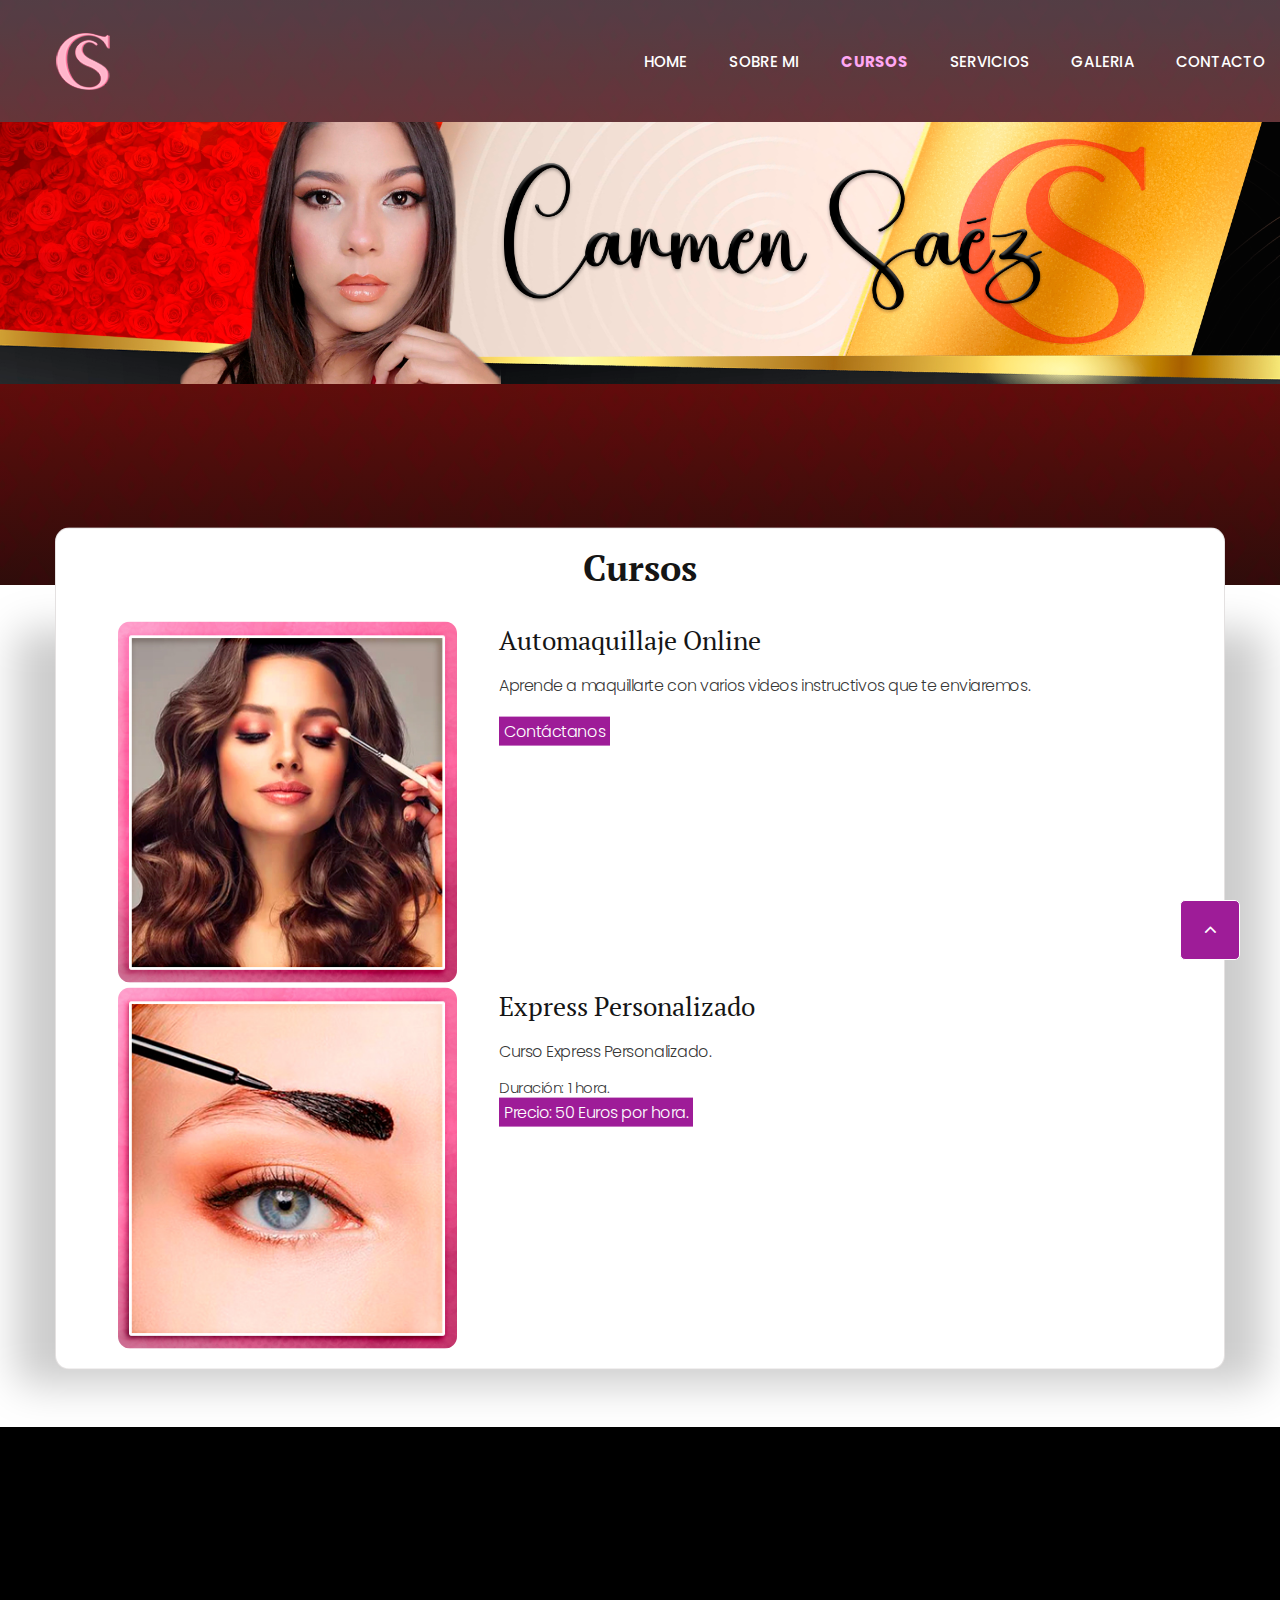
<file: cursos.html>
<!DOCTYPE html>
<html class="wide wow-animation" lang="en"> 
  <head>
    <title>Carmen Saéz</title>
    <meta charset="utf-8">
    <meta name="viewport" content="width=device-width, height=device-height, initial-scale=1.0">
    <meta http-equiv="X-UA-Compatible" content="IE=edge">
    <link rel="icon" href="images/favicon.ico" type="image/x-icon">
    <link rel="stylesheet" type="text/css" href="//fonts.googleapis.com/css?family=Poppins:300,300i,400,500,600,700,800,900,900i%7CPT+Serif:400,700">
    <link rel="stylesheet" href="css/bootstrap.css">
    <link rel="stylesheet" href="css/fonts.css">
    <link rel="stylesheet" href="css/style.css">
    <style>.ie-panel{display: none;background: #212121;padding: 10px 0;box-shadow: 3px 3px 5px 0 rgba(0,0,0,.3);clear: both;text-align:center;position: relative;z-index: 1;} html.ie-10 .ie-panel, html.lt-ie-10 .ie-panel {display: block;}</style>
  </head>
  <body>
    <div class="ie-panel">
      <a href="http://windows.microsoft.com/en-US/internet-explorer/">
        img src="images/ie8-panel/warning_bar_0000_us.jpg" height="42" width="820" alt="You are using an outdated browser. For a faster, safer browsing experience, upgrade for free today.">
      </a>
    </div>
    <div class="preloader">
      <div class="preloader-body">
        <div class="cssload-container">
          <div class="cssload-speeding-wheel"></div>
        </div>
        <p>Cargando...</p>
      </div>
    </div>
    <div class="page">
      <!-- Page Header-->
      <header class="section page-header">
        <!-- RD Navbar-->
        <div class="rd-navbar-wrap">
          <nav class="rd-navbar rd-navbar-classic" data-layout="rd-navbar-fixed" data-sm-layout="rd-navbar-fixed" data-md-layout="rd-navbar-fixed" data-md-device-layout="rd-navbar-fixed" data-lg-layout="rd-navbar-static" data-lg-device-layout="rd-navbar-static" data-xl-layout="rd-navbar-static" data-xl-device-layout="rd-navbar-static" data-lg-stick-up-offset="46px" data-xl-stick-up-offset="46px" data-xxl-stick-up-offset="46px" data-lg-stick-up="true" data-xl-stick-up="true" data-xxl-stick-up="true">
            <div class="rd-navbar-main-outer">
              <div class="rd-navbar-main">
                <!-- RD Navbar Panel-->
                <div class="rd-navbar-panel"> 
                  <!-- RD Navbar Toggle-->
                  <button class="rd-navbar-toggle" data-rd-navbar-toggle=".rd-navbar-nav-wrap"><span></span></button>
                  <!-- RD Navbar Brand-->
                  <div class="rd-navbar-brand">
                    <a href="index.html">
                      <img class="brand-logo-light" src="images/logo-default-140x57.png" alt="" width="140" height="57" srcset="images/logo-default-350x113.png 2x"/>
                    </a>
                  </div>
                </div>
                <div class="rd-navbar-main-element">
                  <div class="rd-navbar-nav-wrap";>
                    <!-- RD Navbar Nav-->
                    <ul class="rd-navbar-nav">
                      <li class="rd-nav-item"><a class="rd-nav-link" href="index.html">HOME</a>
                      </li>
                      <li class="rd-nav-item"><a class="rd-nav-link" href="about-us.html">SOBRE MI</a>
                      </li>
                      <li class="rd-nav-item active"><a class="rd-nav-link" href="cursos.html">CURSOS</a>
                      </li>
                      <li class="rd-nav-item"><a class="rd-nav-link" href="Servicios.html">SERVICIOS</a>
                      </li>
                      <li class="rd-nav-item"><a class="rd-nav-link" href="galeria.html">GALERIA</a>
                      </li>
                      <li class="rd-nav-item"><a class="rd-nav-link" href="contacto.html">CONTACTO</a>
                      </li>
                    </ul>
                  </div>
                </div>
              </div>
            </div>
          </nav>
        </div>
        <picture>
          <source srcset="images/main-carmen.png" media="(min-width: 575.98px)"> 
          <img src="images/main-carmen-500x.png" class="img">
        </picture>
      </header>
      <!-- Swiper-->
      <section class="section section-lg section-main-bunner section-main-bunner-filter text-center">
        <div class="main-bunner-img" style="background-image: url(&quot;images/bg-bunner-2.jpg&quot;); background-size: cover;"></div>
        <div class="main-bunner-inner">
          <div class="container">
            <div class="box-default">            
              <div class="box-default-decor"></div>
            </div>
          </div>
        </div>
      </section>
      <!-- menu cursos-->
      <section class="section-transform">
        <div class="container">
          <div class="box-cursos">
            <div>
              <h3 align="center">Cursos</h3>
              <ul><li>&nbsp;</li></ul>
            </div>
            <div class="cursos-container">
              <div class="iz-col" align="center">
                <img class="curso-img2" src="images/automaquillaje.jpg">
              </div>
              <div class="iz-des2" align="center">
                <h4><a class="product-featured-title" align="center" href="#">Automaquillaje Online</a></h4>
                <p class="big">Aprende a maquillarte con varios videos instructivos que te enviaremos.</p>
                <ul><li>&nbsp;</li></ul>
                <a href="contacto.html"><mark class="big">Contáctanos</mark></a>
              </div>
            </div>
            <div class="cursos-container">
              <div class="iz-col" align="center">
                <img class="curso-img2" src="images/cejas.jpg">
              </div>
              <div class="iz-des2" align="center">
                <h4><a class="product-featured-title" href="#">Express Personalizado</a></h4>
                <p class="big">Curso Express Personalizado.</p>
                <p>Duración: 1 hora.</p>
                <a href="contacto.html"><mark class="big">Precio: 50 Euros por hora.</mark></a>
                <ul><li>&nbsp;</li></ul>
              </div>
            </div>
          </div>
        </div>
      </section>
      
    <!-- Page Footer-->
      <footer class="section footer-minimal context-dark">
        <div class="container wow-outer">
          <div class="wow fadeIn">
            <div class="row row-60">
              <div class="col-12"><a href="index.html"><img src="images/logo-2-default-140x57.png" alt="" width="140" height="58" srcset="images/logo-2-default-140x57.png 2x"/></a></div>
              <div class="col-12">
                <ul class="footer-minimal-nav">
                  <li><a href="index.html">HOME</a></li>
                  <li><a href="about-us.html">SOBRE MI</a></li>
                  <li><a href="cursos.html">CURSOS</a></li>
                  <li><a href="galeria.html">GALERIA</a></li>
                  <li><a href="contacto.html">CONTACTO</a></li>
                </ul>
              </div>
              <div class="col-12">
                <ul class="social-list">
                  <li><a class="icon icon-sm icon-circle icon-circle-md icon-bg-white fa-facebook" href="#"></a></li>
                  <li><a class="icon icon-sm icon-circle icon-circle-md icon-bg-white fa-instagram" href="https://www.instagram.com/carmensaezmakeup/" target="_blank"></a></li>
                  <li><a class="icon icon-sm icon-circle icon-circle-md icon-bg-white fa-twitter" href="#"></a></li>
                  <li><a class="icon icon-sm icon-circle icon-circle-md icon-bg-white fa-youtube-play" href="#"></a></li>
                </ul>
              </div>
            </div>
            <p class="rights"><span>&copy;&nbsp; </span><span class="copyright-year"></span><span>&nbsp;</span><span>Carmen Saez Website</span><span>&nbsp;</span></p>
          </div>
        </div>
      </footer>
    </div>
    <div class="snackbars" id="form-output-global"></div>
    <script src="js/core.min.js"></script>
    <script src="js/script.js"></script>
  </body>
</html>
</file>
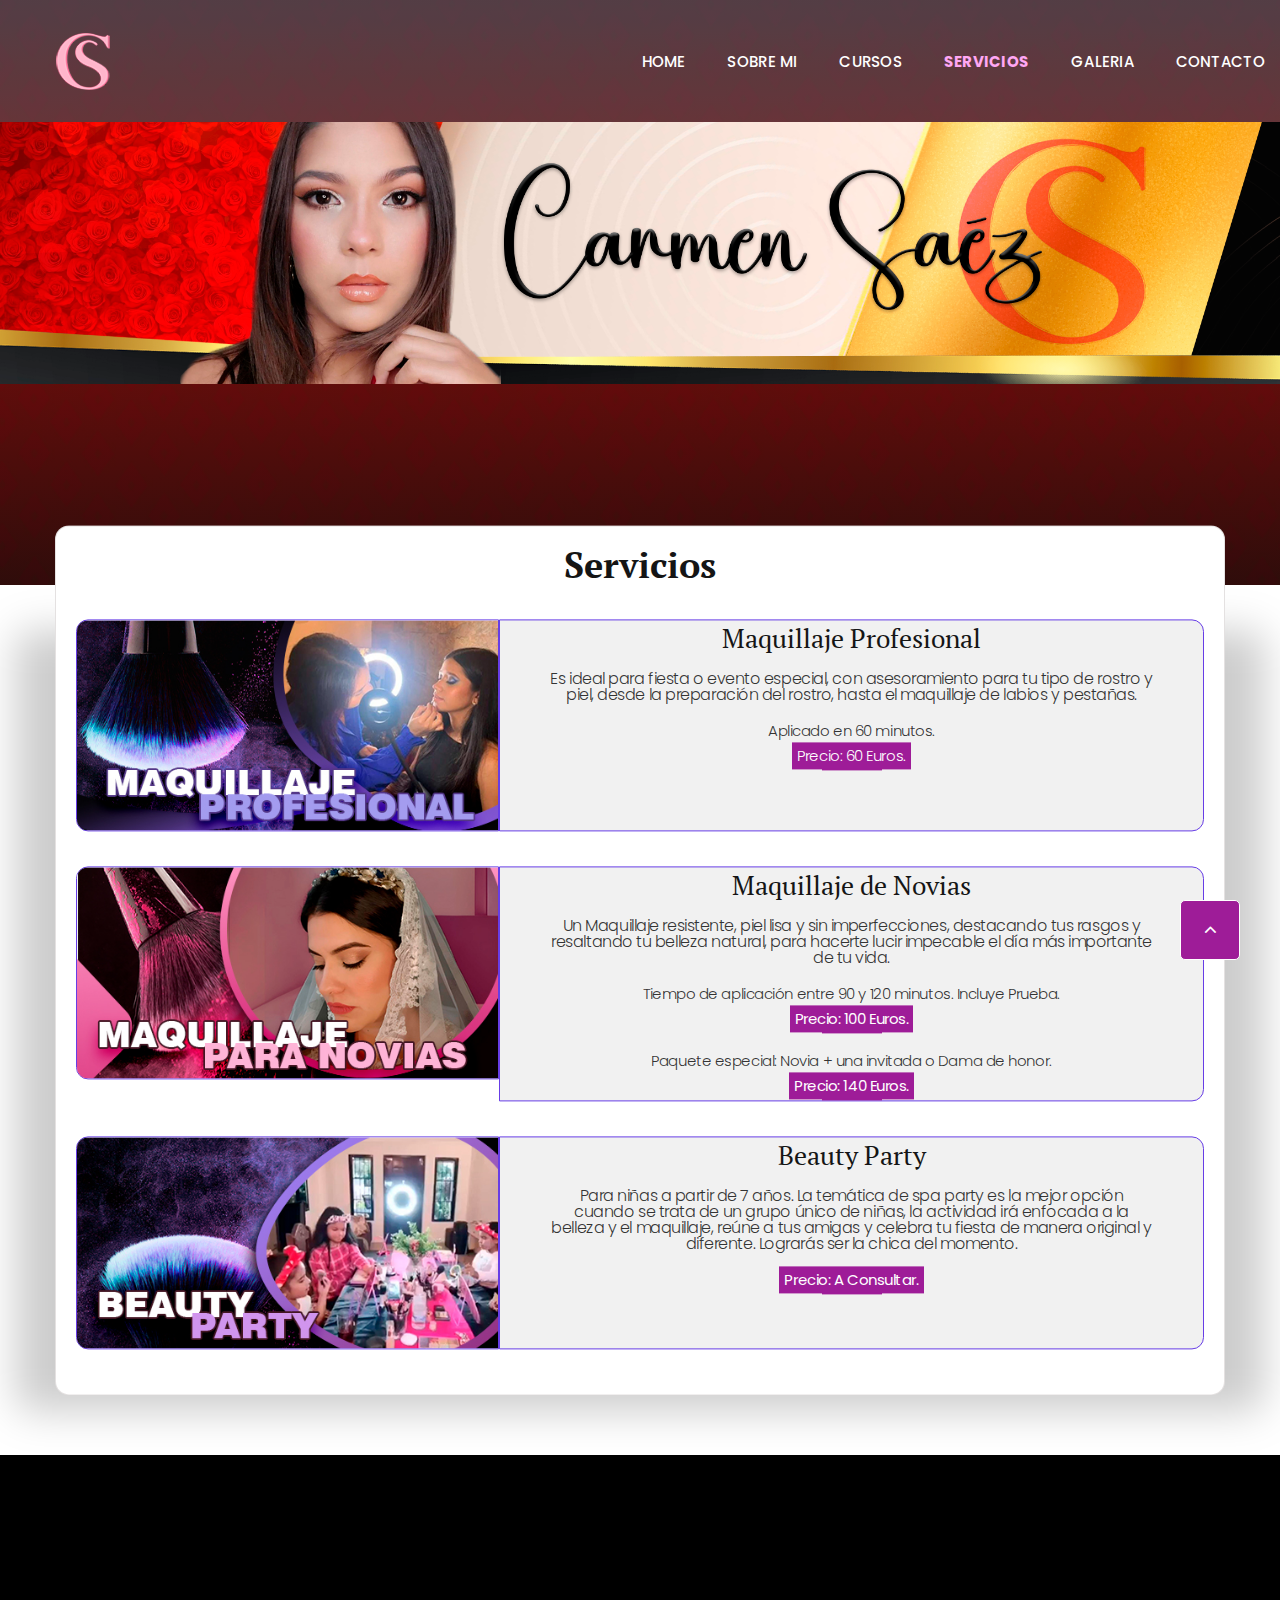
<file: Servicios.html>
<!DOCTYPE html>
<html class="wide wow-animation" lang="en"> 
  <head>
    <title>Carmen Saéz</title>
    <meta charset="utf-8">
    <meta name="viewport" content="width=device-width, height=device-height, initial-scale=1.0">
    <meta http-equiv="X-UA-Compatible" content="IE=edge">
    <link rel="icon" href="images/favicon.ico" type="image/x-icon">
    <link rel="stylesheet" type="text/css" href="//fonts.googleapis.com/css?family=Poppins:300,300i,400,500,600,700,800,900,900i%7CPT+Serif:400,700">
    <link rel="stylesheet" href="css/bootstrap.css">
    <link rel="stylesheet" href="css/fonts.css">
    <link rel="stylesheet" href="css/style.css">
    <style>.ie-panel{display: none;background: #212121;padding: 10px 0;box-shadow: 3px 3px 5px 0 rgba(0,0,0,.3);clear: both;text-align:center;position: relative;z-index: 1;} html.ie-10 .ie-panel, html.lt-ie-10 .ie-panel {display: block;}</style>
  </head>
  <body>
    <div class="ie-panel">
      <a href="http://windows.microsoft.com/en-US/internet-explorer/">
        img src="images/ie8-panel/warning_bar_0000_us.jpg" height="42" width="820" alt="You are using an outdated browser. For a faster, safer browsing experience, upgrade for free today.">
      </a>
    </div>
    <div class="preloader">
      <div class="preloader-body">
        <div class="cssload-container">
          <div class="cssload-speeding-wheel"></div>
        </div>
        <p>Cargando...</p>
      </div>
    </div>
    <div class="page">
      <!-- Page Header-->
      <header class="section page-header">
        <!-- RD Navbar-->
        <div class="rd-navbar-wrap">
          <nav class="rd-navbar rd-navbar-classic" data-layout="rd-navbar-fixed" data-sm-layout="rd-navbar-fixed" data-md-layout="rd-navbar-fixed" data-md-device-layout="rd-navbar-fixed" data-lg-layout="rd-navbar-static" data-lg-device-layout="rd-navbar-static" data-xl-layout="rd-navbar-static" data-xl-device-layout="rd-navbar-static" data-lg-stick-up-offset="46px" data-xl-stick-up-offset="46px" data-xxl-stick-up-offset="46px" data-lg-stick-up="true" data-xl-stick-up="true" data-xxl-stick-up="true">
            <div class="rd-navbar-main-outer">
              <div class="rd-navbar-main">
                <!-- RD Navbar Panel-->
                <div class="rd-navbar-panel"> 
                  <!-- RD Navbar Toggle-->
                  <button class="rd-navbar-toggle" data-rd-navbar-toggle=".rd-navbar-nav-wrap"><span></span></button>
                  <!-- RD Navbar Brand-->
                  <div class="rd-navbar-brand">
                    <a href="index.html">
                      <img class="brand-logo-light" src="images/logo-default-140x57.png" alt="" width="140" height="57" srcset="images/logo-default-350x113.png 2x"/>
                    </a>
                  </div>
                </div>
                <div class="rd-navbar-main-element">
                  <div class="rd-navbar-nav-wrap";>
                    <!-- RD Navbar Nav-->
                    <ul class="rd-navbar-nav">
                      <li class="rd-nav-item"><a class="rd-nav-link" href="index.html">HOME</a>
                      </li>
                      <li class="rd-nav-item"><a class="rd-nav-link" href="about-us.html">SOBRE MI</a>
                      </li>
                      <li class="rd-nav-item"><a class="rd-nav-link" href="cursos.html">CURSOS</a>
                      </li>
                      <li class="rd-nav-item active"><a class="rd-nav-link" href="Servicios.html">SERVICIOS</a>
                      </li>
                      <li class="rd-nav-item"><a class="rd-nav-link" href="galeria.html">GALERIA</a>
                      </li>
                      <li class="rd-nav-item"><a class="rd-nav-link" href="contacto.html">CONTACTO</a>
                      </li>
                    </ul>
                  </div>
                </div>
              </div>
            </div>
          </nav>
        </div>
        <picture>
          <source srcset="images/main-carmen.png" media="(min-width: 575.98px)"> 
          <img src="images/main-carmen-500x.png" class="img">
        </picture>
      </header>
      <!-- Swiper-->
      <section class="section section-lg section-main-bunner section-main-bunner-filter text-center">
        <div class="main-bunner-img" style="background-image: url(&quot;images/bg-bunner-2.jpg&quot;); background-size: cover;"></div>
        <div class="main-bunner-inner">
          <div class="container">
            <div class="box-default">            
              <div class="box-default-decor"></div>
            </div>
          </div>
        </div>
      </section>
      <!-- menu cursos-->
      <section class="section-transform">
        <div class="container">
          <div class="box-servicios">
            <div>
              <h3 class="Prueba" align="center">Servicios</h3>
              <ul><li>&nbsp;</li></ul>
            </div>
            <div class="cursos-container">
              <div class="iz-col" align="center">
                <img class="curso-img" src="images/CURSO2.jpg">
              </div>
              <div class="iz-des">
                <h4><a class="product-featured-title" href="#">Maquillaje Profesional</a></h4>
                <p class="big2">Es ideal para fiesta o evento especial, con asesoramiento para tu tipo de rostro y piel, desde la preparación del rostro, hasta el maquillaje de labios y pestañas.</p>
                <p>Aplicado en 60 minutos.</p>
                <mark>Precio: 60 Euros.</mark>
                <div class="divider" align="center"></div>
              </div>
            </div>
            <ul><li>&nbsp;</li></ul>
            <div class="cursos-container">
              <div class="iz-col" align="center">
                <img class="curso-img" src="images/CURSO1.jpg">
              </div>
              <div class="iz-des" align="center">
                <h4><a class="product-featured-title" href="#">Maquillaje de Novias</a></h4>
                <p class="big2">Un Maquillaje resistente, piel lisa y sin imperfecciones, destacando tus rasgos y resaltando tu belleza natural, para hacerte lucir impecable el día más importante de tu vida.</p>
                <p>Tiempo de aplicación entre 90 y 120 minutos. Incluye Prueba.<br><mark><b>Precio: 100 Euros.</b></mark></p>
                <div class="divider" align="center"></div>
                <p>Paquete especial: Novia + una invitada o Dama de honor.<br><b><mark>Precio: 140 Euros.</b></mark></p>
                <div class="divider" align="center"></div>
              </div>
            </div>
            <ul><li>&nbsp;</li></ul>
            <div class="cursos-container">
              <div class="iz-col" align="center">
                <img class="curso-img" src="images/CURSO3.jpg">
              </div>
              <div class="iz-des">
                <h4><a class="product-featured-title" href="#">Beauty Party</a></h4>
                <p class="big2">Para niñas a partir de 7 años. La temática de spa party es la mejor opción cuando se trata de un grupo único de niñas, la actividad irá enfocada a la belleza y el maquillaje, reúne a tus amigas y celebra tu fiesta de manera original y diferente. Lograrás ser la chica del momento.</p>
                <p><b><mark>Precio: A Consultar.</mark></b></p>
                <div class="divider" align="center"></div>
              </div>
            </div>
            <ul><li>&nbsp;</li></ul>
          </div>
        </div>
      </section>
      
    <!-- Page Footer-->
      <footer class="section footer-minimal context-dark">
        <div class="container wow-outer">
          <div class="wow fadeIn">
            <div class="row row-60">
              <div class="col-12"><a href="index.html"><img src="images/logo-2-default-140x57.png" alt="" width="140" height="58" srcset="images/logo-2-default-140x57.png 2x"/></a></div>
              <div class="col-12">
                <ul class="footer-minimal-nav">
                  <li><a href="index.html">HOME</a></li>
                  <li><a href="about-us.html">SOBRE MI</a></li>
                  <li><a href="cursos.html">CURSOS</a></li>
                  <li><a href="galeria.html">GALERIA</a></li>
                  <li><a href="contacto.html">CONTACTO</a></li>
                </ul>
              </div>
              <div class="col-12">
                <ul class="social-list">
                  <li><a class="icon icon-sm icon-circle icon-circle-md icon-bg-white fa-facebook" href="#"></a></li>
                  <li><a class="icon icon-sm icon-circle icon-circle-md icon-bg-white fa-instagram" href="https://www.instagram.com/carmensaezmakeup/" target="_blank"></a></li>
                  <li><a class="icon icon-sm icon-circle icon-circle-md icon-bg-white fa-twitter" href="#"></a></li>
                  <li><a class="icon icon-sm icon-circle icon-circle-md icon-bg-white fa-youtube-play" href="#"></a></li>
                </ul>
              </div>
            </div>
            <p class="rights"><span>&copy;&nbsp; </span><span class="copyright-year"></span><span>&nbsp;</span><span>Carmen Saez Website</span><span>&nbsp;</span></p>
          </div>
        </div>
      </footer>
    </div>
    <div class="snackbars" id="form-output-global"></div>
    <script src="js/core.min.js"></script>
    <script src="js/script.js"></script>
  </body>
</html>
</file>
<file: css/style.css>
@charset "UTF-8";
/*
* Trunk version 2.0.1
*/
/*
* Contexts
*/
.post-corporate.post-corporate-img-bg, .section-main-bunner, .context-dark, .bg-gray-600, .bg-gray-700, .bg-gray-800, .bg-primary, .bg-pink, .bg-secondary, .bg-secondary-2, .bg-green,
.post-corporate.post-corporate-img-bg h1,
.section-main-bunner h1,
.context-dark h1,
.bg-gray-600 h1,
.bg-gray-700 h1,
.bg-gray-800 h1,
.bg-primary h1,
.bg-pink h1,
.bg-secondary h1,
.bg-secondary-2 h1,
.bg-green h1, .post-corporate.post-corporate-img-bg h2, .section-main-bunner h2, .context-dark h2, .bg-gray-600 h2, .bg-gray-700 h2, .bg-gray-800 h2, .bg-primary h2, .bg-pink h2, .bg-secondary h2, .bg-secondary-2 h2, .bg-green h2, .post-corporate.post-corporate-img-bg h3, .section-main-bunner h3, .context-dark h3, .bg-gray-600 h3, .bg-gray-700 h3, .bg-gray-800 h3, .bg-primary h3, .bg-pink h3, .bg-secondary h3, .bg-secondary-2 h3, .bg-green h3, .post-corporate.post-corporate-img-bg h4, .section-main-bunner h4, .context-dark h4, .bg-gray-600 h4, .bg-gray-700 h4, .bg-gray-800 h4, .bg-primary h4, .bg-pink h4, .bg-secondary h4, .bg-secondary-2 h4, .bg-green h4, .post-corporate.post-corporate-img-bg h5, .section-main-bunner h5, .context-dark h5, .bg-gray-600 h5, .bg-gray-700 h5, .bg-gray-800 h5, .bg-primary h5, .bg-pink h5, .bg-secondary h5, .bg-secondary-2 h5, .bg-green h5, .post-corporate.post-corporate-img-bg h6, .section-main-bunner h6, .context-dark h6, .bg-gray-600 h6, .bg-gray-700 h6, .bg-gray-800 h6, .bg-primary h6, .bg-pink h6, .bg-secondary h6, .bg-secondary-2 h6, .bg-green h6, .post-corporate.post-corporate-img-bg [class^='heading-'], .section-main-bunner [class^='heading-'], .context-dark [class^='heading-'], .bg-gray-600 [class^='heading-'], .bg-gray-700 [class^='heading-'], .bg-gray-800 [class^='heading-'], .bg-primary [class^='heading-'], .bg-pink [class^='heading-'], .bg-secondary [class^='heading-'], .bg-secondary-2 [class^='heading-'], .bg-green [class^='heading-'] {
	color: #ffffff;
}


.post-corporate.post-corporate-img-bg .title-style-1, .section-main-bunner .title-style-1, .context-dark .title-style-1, .bg-gray-600 .title-style-1, .bg-gray-700 .title-style-1, .bg-gray-800 .title-style-1, .bg-primary .title-style-1, .bg-pink .title-style-1, .bg-secondary .title-style-1, .bg-secondary-2 .title-style-1, .bg-green .title-style-1 {
	color: #9e1c98;
}

.post-corporate.post-corporate-img-bg .button-primary:hover, .section-main-bunner .button-primary:hover, .context-dark .button-primary:hover, .bg-gray-600 .button-primary:hover, .bg-gray-700 .button-primary:hover, .bg-gray-800 .button-primary:hover, .bg-primary .button-primary:hover, .bg-pink .button-primary:hover, .bg-secondary .button-primary:hover, .bg-secondary-2 .button-primary:hover, .bg-green .button-primary:hover, .post-corporate.post-corporate-img-bg .button-primary:active, .section-main-bunner .button-primary:active, .context-dark .button-primary:active, .bg-gray-600 .button-primary:active, .bg-gray-700 .button-primary:active, .bg-gray-800 .button-primary:active, .bg-primary .button-primary:active, .bg-pink .button-primary:active, .bg-secondary .button-primary:active, .bg-secondary-2 .button-primary:active, .bg-green .button-primary:active {
	background: #151515;
	border-color: #151515;
}

a:focus,
button:focus {
	outline: none !important;
}

button::-moz-focus-inner {
	border: 0;
}

*:focus {
	outline: none;
}

blockquote {
	padding: 0;
	margin: 0;
}

input,
button,
select,
textarea {
	outline: none;
}

label {
	margin-bottom: 0;
}

p {
	margin: 0;
}

ul,
ol {
	list-style: none;
	padding: 0;
	margin: 0;
}

ul li,
ol li {
	display: block;
}

dl {
	margin: 0;
}

dt,
dd {
	line-height: inherit;
}

dt {
	font-weight: inherit;
}

dd {
	margin-bottom: 0;
}

cite {
	font-style: normal;
}

form {
	margin-bottom: 0;
}

blockquote {
	padding-left: 0;
	border-left: 0;
}

address {
	margin-top: 0;
	margin-bottom: 0;
}

figure {
	margin-bottom: 0;
}

html p a:hover {
	text-decoration: none;
}


/*
* Typography
*/
body {
	font-family: "Poppins", sans-serif;
	font-size: 15px;
	line-height: 1.66667;
	font-weight: 300;
	color: rgba(21, 21, 21, 0.8);
	background-color: #ffffff;
	letter-spacing: -0.03em;
	-webkit-text-size-adjust: none;
	-webkit-font-smoothing: subpixel-antialiased;
}
.paddingal {
	padding: 15px 15px;

}

h1, h2, h3, h4, h5, h6, [class^='heading-'] {
	margin-top: 0;
	margin-bottom: 0;
	font-family: "PT Serif", "Times New Roman", Times, serif;
	font-weight: 700;
	color: #151515;
	letter-spacing: 0;
}

h1 a, h2 a, h3 a, h4 a, h5 a, h6 a, [class^='heading-'] a {
	color: inherit;
}

h1 a:hover, h2 a:hover, h3 a:hover, h4 a:hover, h5 a:hover, h6 a:hover, [class^='heading-'] a:hover {
	color: #9e1c98;
}

h1,
.heading-1 {
	font-size: 32px;
	line-height: 1.5;
	text-transform: uppercase;
}

@media (min-width: 1200px) {
	h1,
	.heading-1 {
		font-size: 80px;
		line-height: 1.075;
	}
}

h2,
.heading-2 {
	font-size: 28px;
	line-height: 1.5;
}

@media (min-width: 1200px) {
	h2,
	.heading-2 {
		font-size: 45px;
		line-height: 1.2;
	}
}

h2.heading-font,
.heading-2.heading-font {
	font-weight: 400;
	letter-spacing: -0.03em;
	text-transform: capitalize;
}

h3,
.heading-3 {
	font-size: 24px;
	line-height: 1.5;
}

@media (min-width: 1200px) {
	h3,
	.heading-3 {
		font-size: 36px;
		line-height: 1.33333;
	}
}

h3.heading-font,
.heading-3.heading-font {
	font-weight: 600;
	letter-spacing: -0.03em;
}

h4,
.heading-4 {
	font-size: 22px;
	line-height: 1.5;
}

@media (min-width: 1200px) {
	h4,
	.heading-4 {
		font-size: 26px;
		line-height: 1.38462;
	}
}

h5,
.heading-5 {
	font-size: 18px;
	line-height: 1.05556;
}

h6,
.heading-6 {
	font-size: 15px;
	line-height: 1.06667;
}

.heading-font + .heading-font {
	margin-top: 20px;
}

.heading-font + h2.heading-font {
	margin-top: 35px;
}

small,
.small {
	display: block;
	font-size: 12px;
	line-height: 1.5;
}

mark,
.mark {
	padding: 3px 5px;
	color: #ffffff;
	background: #9e1c98;
}

.big {
	font-size: 16px;
	line-height: 1;

}
.big2 {
	font-size: 16px;
	line-height: 1;
	margin-left: 50px;
	margin-right: 50px;
}

.lead {
	font-size: 24px;
	line-height: 34px;
	font-weight: 300;
}

code {
	padding: 10px 5px;
	border-radius: 0.2rem;
	font-size: 90%;
	color: #111111;
	background: #edeff4;
}

p [data-toggle='tooltip'] {
	padding-left: .25em;
	padding-right: .25em;
	color: #9e1c98;
}

p [style*='max-width'] {
	display: inline-block;
}

::selection {
	background: #9e1c98;
	color: #ffffff;
}

::-moz-selection {
	background: #9e1c98;
	color: #ffffff;
}

.thin-title {
	font-weight: 300;
	letter-spacing: 0.25em;
	text-transform: uppercase;
}

.title-decorate {
	letter-spacing: -.03em;
	position: relative;
	padding-top: 20px;
}

.title-decorate:before {
	position: absolute;
	content: '';
	top: 0;
	left: 0;
	width: 35px;
	height: 3px;
	background: #9e1c98;
}

@media (min-width: 992px) {
	.title-decorate:before {
		left: auto;
		right: 0;
	}
}

.title-decorate.title-decorate-center:before {
	left: 50%;
	transform: translateX(-50%);
}

@media (min-width: 992px) {
	.title-decorate.title-decorate-center:before {
		left: 50%;
		transform: translateX(-50%);
	}
}

.title-decorate.title-decorate-left {
	padding-top: 0;
	padding-left: 60px;
}

.title-decorate.title-decorate-left:before {
	left: 0;
	top: 40%;
}

.text-with-divider {
	position: relative;
	padding-left: 60px;
	max-width: 470px;
}

.text-with-divider .divider {
	position: absolute;
	left: 0;
	top: 17px;
}

.text-with-divider .divider:after {
	width: 40px;
}

.text-with-divider h4 {
	font-weight: 400;
	font-style: italic;
	letter-spacing: 0;
	color: rgba(21, 21, 21, 0.7);
}

.gradient-title {
	font-weight: 600;
	letter-spacing: .1em;
	text-transform: uppercase;
}

.title-style-1 {
	color: #9e1c98;
	text-transform: uppercase;
}

.title-style-1 + h2 {
	margin-top: 20px;
}

@media (min-width: 992px) {
	.title-style-1 {
		font-size: 20px;
	}
}

/*
* Brand
*/
.brand {
	display: inline-block;
}

.brand .brand-logo-light {
	display: none;
}

.brand .brand-logo-dark {
	display: block;
}

/*
* Links
*/
a {
	transition: all 0.3s ease-in-out;
}

a, a:focus, a:active, a:hover {
	text-decoration: none;
}

a, a:focus, a:active {
	color: #9e1c98;
}

a:hover {
	color: #9e1c98;
}

a[href*='tel'], a[href*='mailto'] {
	white-space: nowrap;
}

.link-hover {
	color: #9e1c98;
}

.link-active {
	color: #151515;
}

.privacy-link {
	display: inline-block;
}

.privacy-link:hover {
	color: #151515;
}

* + .privacy-link {
	margin-top: 35px;
}

/*
* Blocks
*/
.block-center, .block-sm, .block-lg {
	margin-left: auto;
	margin-right: auto;
}

.block-sm {
	max-width: 560px;
}

.block-lg {
	max-width: 768px;
}

.block-center {
	padding: 10px;
}

.block-center:hover .block-center-header {
	background-color: #9e1c98;
}

.block-center-title {
	background-color: #ffffff;
}

@media (max-width: 1599.98px) {
	.block-center {
		padding: 20px;
	}
	.block-center:hover .block-center-header {
		background-color: #ffffff;
	}
	.block-center-header {
		background-color: #9e1c98;
	}
}

.block-bordered-left {
	position: relative;
}

@media (min-width: 1200px) {
	.block-bordered-left {
		padding: 0 65px;
	}
	.block-bordered-left:before {
		position: absolute;
		content: '';
		left: -15px;
		height: 100%;
		width: 2px;
		background: #C4C4C4;
	}
}

.block-decorate-img {
	position: relative;
	max-width: 540px;
	padding-left: 40px;
	padding-bottom: 50px;
	text-align: right;
}

.block-decorate-img > * {
	position: relative;
	z-index: 1;
}

.block-decorate-img:before {
	position: absolute;
	content: '';
	top: 20px;
	right: 60px;
	left: 0;
	bottom: 0;
	background: url("../images/bg-dot.png");
	opacity: .2;
	z-index: 0;
}

@media (min-width: 992px) {
	.block-decorate-img {
		padding-bottom: 70px;
	}
}

.block-decorate-img.block-decorate-img-modern {
	max-width: 100%;
}

.block-decorate-img.block-decorate-img-modern .block-decorate-inner {
	display: inline-block;
	position: relative;
}

.block-decorate-img.block-decorate-img-modern .block-decorate-inner .block-video-button {
	position: absolute;
	top: 50%;
	left: 50%;
	transform: translate(-50%, -50%);
}

.block-decorate-img.block-decorate-img-modern .block-decorate-inner .block-video-button a .icon {
	color: #9e1c98;
}

.block-decorate-img.block-decorate-img-modern img {
	border-radius: 7px;
}

@media (min-width: 992px) {
	.block-decorate-img.block-decorate-img-modern {
		padding-bottom: 70px;
	}
}

@media (min-width: 1200px) {
	.row-decorate > * + *:before {
		position: absolute;
		content: '';
		top: 0;
		bottom: 0;
		left: -20px;
		border-left: 1px solid rgba(255, 255, 255, 0.1);
		transform: rotate(30deg);
	}
}

/*
* Boxes
*/

.box-minimal {
	text-align: center;
}

.box-minimal .box-minimal-icon {
	font-size: 50px;
	line-height: 50px;
	color: #9e1c98;
}

.box-minimal-divider {
	width: 36px;
	height: 4px;
	margin-left: auto;
	margin-right: auto;
	background: #9e1c98;
}

.box-minimal-text {
	width: 100%;
	max-width: 320px;
	margin-left: auto;
	margin-right: auto;
}

* + .box-minimal {
	margin-top: 30px;
}

* + .box-minimal-title {
	margin-top: 10px;
}

* + .box-minimal-divider {
	margin-top: 20px;
}

* + .box-minimal-text {
	margin-top: 15px;
}

.post-corporate.post-corporate-img-bg .box-minimal p, .section-main-bunner .box-minimal p, .context-dark .box-minimal p, .bg-gray-600 .box-minimal p, .bg-gray-700 .box-minimal p, .bg-gray-800 .box-minimal p, .bg-primary .box-minimal p, .bg-pink .box-minimal p, .bg-secondary .box-minimal p, .bg-secondary-2 .box-minimal p, .bg-green .box-minimal p {
	color: rgba(21, 21, 21, 0.8);
}

.box-counter {
	position: relative;
	text-align: center;
	color: #000000;
}

.box-counter-title {
	display: inline-block;
	font-family: "PT Serif", "Times New Roman", Times, serif;
	font-size: 16px;
	line-height: 1.3;
	letter-spacing: -.025em;
}

.box-counter-main {
	font-family: "PT Serif", "Times New Roman", Times, serif;
	font-size: 45px;
	font-weight: 400;
	line-height: 1.2;
}

.box-counter-main > * {
	display: inline;
	font: inherit;
}

.box-counter-main .small {
	font-size: 28px;
}

.box-counter-main .small_top {
	position: relative;
	top: .2em;
	vertical-align: top;
}

.box-counter-divider {
	font-size: 0;
	line-height: 0;
}

.box-counter-divider::after {
	content: '';
	display: inline-block;
	width: 80px;
	height: 2px;
	background: #9e1c98;
}

* + .box-counter-title {
	margin-top: 10px;
}

* + .box-counter-main {
	margin-top: 20px;
}

* + .box-counter-divider {
	margin-top: 10px;
}

@media (min-width: 768px) {
	.box-counter-title {
		font-size: 18px;
	}
}

@media (min-width: 1200px) {
	.box-counter-main {
		font-size: 60px;
	}
	.box-counter-main .small {
		font-size: 36px;
	}
	* + .box-counter-main {
		margin-top: 30px;
	}
	* + .box-counter-divider {
		margin-top: 15px;
	}
	* + .box-counter-title {
		margin-top: 18px;
	}
}

.bg-primary .box-counter {
	color: #ffffff;
}

.bg-primary .box-counter-divider::after {
	background: #ffffff;
}

.box-color {
	width: 54px;
	height: 54px;
}

.box-icon-inner {
	position: relative;
}

.box-icon-inner > * {
	position: relative;
	z-index: 1;
}

.box-icon-inner:before {
	position: absolute;
	top: 33%;
	left: 56%;
	content: '';
	z-index: 0;
}

.box-icon-inner.decorate-triangle:before {
	width: 0;
	height: 0;
	border-style: solid;
	border-width: 0 10px 18px 10px;
	border-color: transparent transparent #e0b1de transparent;
	transform: rotate(137.76deg) translate(0, 0);
	will-change: transform;
	transition: all .6s;
}

.box-icon-inner.decorate-triangle.decorate-color-secondary:before {
	border-color: transparent transparent #FFD541 transparent;
}

.box-icon-inner.decorate-triangle.decorate-color-primary:before {
	border-color: transparent transparent #9e1c98 transparent;
}

.box-icon-inner.decorate-circle:before {
	width: 20px;
	height: 20px;
	border-radius: 50%;
	background: #e0b1de;
	transform: translate(0, 0);
	will-change: transform;
	transition: all .6s;
}

.box-icon-inner.decorate-circle.decorate-color-secondary-2:before {
	background: #5656DF;
}

.box-icon-inner.decorate-circle.decorate-color-primary:before {
	background: #9e1c98;
}

.box-icon-inner.decorate-rectangle:before {
	width: 16px;
	height: 16px;
	transform: translateY(0) rotate(45deg);
	background: #e0b1de;
	will-change: transform;
	transition: all .6s;
}

.box-icon-inner.decorate-rectangle.decorate-color-primary:before {
	background: #9e1c98;
}

.box-icon-caption h4 {
	font-weight: 500;
}

.box-icon-caption * + p {
	margin-top: 20px;
}

.box-icon-classic {
	max-width: 320px;
	margin-left: auto;
	margin-right: auto;
	text-align: center;
}

.box-icon-classic > * + * {
	margin-top: 18px;
}

.box-icon-classic .box-icon-caption p {
	color: rgba(21, 21, 21, 0.6);
}

.box-icon-classic:hover .decorate-triangle:before {
	transform: rotate(175deg) translate(15px, 15px);
}

.box-icon-classic:hover .decorate-circle:before {
	transform: translate(-45px, 2px);
}

.box-icon-classic:hover .decorate-rectangle:before {
	transform: rotate(-90deg) translateY(-40px);
}

.box-icon-modern {
	display: flex;
	flex-direction: column;
	text-align: center;
}

.box-icon-modern > * + * {
	margin-top: 25px;
}

@media (min-width: 576px) {
	.box-icon-modern {
		flex-direction: row;
		text-align: left;
	}
	.box-icon-modern > * + * {
		margin-top: 0;
		margin-left: 30px;
	}
	.box-icon-modern .box-icon-inner:before {
		left: 85%;
	}
}

.box-icon-modern .box-icon-caption * + p {
	margin-top: 5px;
}

.box-icon-modern .decorate-triangle:before {
	border-width: 0 12px 22px 12px;
}

.box-icon-modern .decorate-circle:before {
	width: 24px;
	height: 24px;
}

.box-icon-modern .decorate-rectangle:before {
	width: 20px;
	height: 20px;
}

.box-icon-modern:hover .decorate-triangle:before {
	transform: rotate(175deg) translate(15px, 15px);
}

.box-icon-modern:hover .decorate-circle:before {
	transform: translate(-45px, 2px);
}

.box-icon-modern:hover .decorate-rectangle:before {
	transform: rotate(-90deg) translateY(-40px);
}

/*
*  testimonials
*/
.team-classic {
	position: relative;
	max-width: 390px;
	margin-left: auto;
	margin-right: auto;
	transition: all .3s;
}

.team-classic > * {
	position: relative;
	z-index: 1;
}

.team-classic-figure {
	position: relative;
}

.team-classic-figure .team-classic-soc-list {
	text-align: center;
	position: absolute;
	top: 50%;
	right: 25px;
	transform: translateY(-70%);
	transition: all .3s;
	opacity: 0;
}

.team-classic-figure .team-classic-soc-list li + li {
	margin-top: 15px;
}

.team-classic-figure .team-classic-soc-list a {
	color: #C4C4C4;
}

.team-classic-figure .team-classic-soc-list a:hover {
	color: #000000;
}

.team-classic-caption {
	text-align: center;
	padding: 17px 25px 30px;
	transition: all .5s;
	background: #ffffff;
}

.team-classic-caption p {
	margin-top: 0;
	font-size: 12px;
	text-transform: uppercase;
	letter-spacing: .15em;
	font-weight: 400;
	color: rgba(21, 21, 21, 0.8);
}

.team-name {
	font-weight: 500;
	line-height: 40px;
}

.team-classic:hover {
	box-shadow: 0 8px 20px rgba(0, 0, 0, 0.25);
	z-index: 2;
}

.team-classic:hover .team-classic-caption {
	padding-bottom: 30px;
	margin-bottom: -5px;
}

.team-classic:hover .team-classic-soc-list {
	opacity: 1;
	transform: translateY(-50%);
}

.team-modern {
	max-width: 375px;
	margin-left: auto;
	margin-right: auto;
}

.team-modern-figure {
	position: relative;
	background: #151515;
	overflow: hidden;
}

.team-modern-figure:before {
	position: absolute;
	content: '';
	bottom: 0;
	left: 0;
	width: 0;
	height: 0;
	border-bottom: 30px solid #ffffff;
	border-right: 250px solid transparent;
}

.team-modern-figure:after {
	position: absolute;
	content: '';
	bottom: 0;
	right: 0;
	width: 0;
	height: 0;
	border-bottom: 30px solid #ffffff;
	border-left: 130px solid transparent;
}

.team-modern-figure:before, .team-modern-figure:after {
	z-index: 1;
}

.team-modern-figure img {
	transition: all .3s;
	will-change: transform;
}

.team-modern-figure .team-modern-soc-list {
	text-align: center;
	position: absolute;
	top: 50%;
	left: 50%;
	transform: translate(-70%, -50%);
	transition: all .3s;
	opacity: 0;
}

.team-modern-figure .team-modern-soc-list li {
	display: inline-block;
}

.team-modern-figure .team-modern-soc-list li + li {
	margin-left: 24px;
}

.team-modern-figure .team-modern-soc-list a {
	color: #ffffff;
	text-shadow: 0 4px 4px rgba(0, 0, 0, 0.25);
}

.team-modern-figure .team-modern-soc-list a:hover {
	color: #9e1c98;
}

.team-modern-no-img .team-modern-figure {
	background: #f5f5f5;
}

.team-modern-no-img .team-modern-figure .team-modern-soc-list a {
	color: rgba(0, 0, 0, 0.6);
}

.team-modern-no-img .team-modern-figure .team-modern-soc-list a:hover {
	color: #000000;
}

.team-modern-caption {
	text-align: center;
	padding: 15px 25px 45px;
	transition: all .5s;
	background: #ffffff;
}

.team-modern-caption p {
	margin-top: 0;
	font-size: 12px;
	text-transform: uppercase;
	letter-spacing: .15em;
	font-weight: 400;
}

.team-modern:hover .team-modern-figure img {
	opacity: .52;
}

.team-modern:hover .team-modern-soc-list {
	opacity: 1;
	transform: translate(-50%, -50%);
}

.product-featured {
	max-width: 700px;
	margin-left: auto;
	margin-right: auto;
	text-align: center;
}

.product-featured-figure {
	border: solid #ebe5eb 1px;
	border-radius: 7px;
	position: relative;
	overflow: hidden;
	
}

.product-featured-figure:before {
	position: absolute;
	content: '';
	top: 0;
	left: 0;
	right: 0;
	bottom: 0;
	background: linear-gradient(180deg, rgba(21, 21, 21, 0) 38.12%, rgba(21, 21, 21, 0.364) 100%);
	opacity: 0;
	transition: all .3s;
	z-index: 1;
}

.product-featured-figure .product-featured-button {
	text-align: center;
	position: absolute;
	bottom: 2%;
	left: 50%;
	transform: translate(-50%, -100%);
	transition: all .3s;
	opacity: 0;
	z-index: 2;
}

.product-featured-figure .button {
	font-size: 13px;
}

.product-featured-caption {
	text-align: center;
	padding: 10px;
	background: #ffffff;
}

.product-featured-caption p {
	margin-top: 10px;
	color: #b91313;
	font-weight: 500;
	letter-spacing: 0.05em;
}

@media (min-width: 992px) {
	.product-featured-caption {
		padding: 15px;
	}
}

.product-featured-title {
	font-weight: 400;
}

.product-featured:hover .product-featured-figure:before {
	opacity: 1;
}

.product-featured:hover .product-featured-button {
	opacity: 1;
	transform: translate(-50%, -50%);
}

.team-item-info .quote-primary-footer .bg-dot {
	max-width: 200px;
	flex-basis: 50%;
	height: 50px;
}

.team-item-info-name {
	display: inline-flex;
	align-items: center;
	padding-bottom: 30px;
	border-bottom: 1px solid #C4C4C4;
}

.team-item-info-name h3 {
	margin-right: 15px;
}

.team-item-info-name .team-item-info-name-text {
	border-radius: 4px;
	color: #ffffff;
	background: #9e1c98;
	padding: 2px 4px;
}

.team-item-info-name * + .team-item-info-name-text {
	margin-top: 0;
}

* + .team-info-list {
	margin-top: 35px;
}

.team-info-list {
	font-weight: 400;
}

.team-info-list > li + li {
	margin-top: 10px;
}

.team-info-list li span.icon {
	font-size: 20px;
	color: #C4C4C4;
	margin-right: 10px;
}

.team-info-list li a {
	font-size: 18px;
	line-height: 28px;
	color: #151515;
}

.team-info-list li a:hover {
	color: #9e1c98;
}

.team-info-list .social-list > * {
	margin-top: 0;
}

.team-info-list .social-list a:hover {
	background: transparent;
	color: #9e1c98;
}

@media (min-width: 576px) {
	.team-info-list > li {
		display: inline-block;
	}
	.team-info-list > li + li {
		margin-left: 15px;
	}
}

/*
*  testimonials
*/
.testimonials-modern {
	position: relative;
	margin-left: auto;
	margin-right: auto;
}

@media (min-width: 992px) {
	.testimonials-modern {
		width: 650px;
	}
}

@media (min-width: 1200px) {
	.testimonials-modern {
		width: 820px;
	}
}

.testimonials-modern .testimonials-modern-text {
	font-style: italic;
	font-size: 18px;
	line-height: 30px;
	letter-spacing: .08em;
}

.testimonials-modern .testimonials-modern-name {
	color: #9e1c98;
	font-size: 18px;
	line-height: 28px;
	font-weight: 400;
}

.testimonials-modern * + .testimonials-modern-name {
	margin-top: 20px;
}

.post-corporate.post-corporate-img-bg .testimonials-modern-name, .section-main-bunner .testimonials-modern-name, .context-dark .testimonials-modern-name, .bg-gray-600 .testimonials-modern-name, .bg-gray-700 .testimonials-modern-name, .bg-gray-800 .testimonials-modern-name, .bg-primary .testimonials-modern-name, .bg-pink .testimonials-modern-name, .bg-secondary .testimonials-modern-name, .bg-secondary-2 .testimonials-modern-name, .bg-green .testimonials-modern-name {
	color: #ffffff;
}

/*
*  Gallery items
*/
.gallery-item-classic {
	position: relative;
}

.gallery-item-classic img {
	max-width: inherit;
	width: 100%;
}

.gallery-item-classic-caption {
	position: absolute;
	top: 50%;
	left: 50%;
	transform: translate(-70%, -50%);
	transition: all .3s;
	will-change: transform;
	opacity: 0;
}

.gallery-item-classic-caption a {
	display: inline-block;
	font-size: 24px;
	line-height: 35px;
	text-align: center;
	padding: 25px 5px;
	color: #151515;
	font-weight: 500;
	width: 85px;
	height: 85px;
	border-radius: 50%;
	background: #ffffff;
	box-shadow: 0 0 0 10px rgba(255, 255, 255, 0.4);
	cursor: pointer;
}

.gallery-item-classic-caption a:hover {
	color: #151515;
	box-shadow: 0 0 0 20px rgba(255, 255, 255, 0.4);
}

.gallery-item-classic:hover .gallery-item-classic-caption {
	opacity: 1;
	transform: translate(-50%, -50%);
}

/*
*  pricing
*/
.box-pricing-classic {
	position: relative;
	padding: 30px 0;
	max-width: 400px;
	margin-left: auto;
	margin-right: auto;
}

.box-pricing-classic > * + * {
	margin-top: 30px;
}

.box-pricing-classic .pricing-border {
	display: block;
	position: absolute;
	width: 99%;
	max-width: 340px;
	top: 0;
	left: 50%;
	transform: translateX(-50%);
	bottom: 2px;
	height: 100%;
	transition: all .3s;
	opacity: 0;
}

.box-pricing-classic .pricing-border rect {
	max-width: 340px;
	width: 99%;
	height: 99%;
}

.box-pricing-classic.box-pricing-selected .pricing-border {
	opacity: 1;
}

.pricing-classic-title {
	margin-top: 0;
	font-weight: 500;
	letter-spacing: -.03em;
}

.pricing-classic-list li {
	padding: 8px 5px;
	border-top: 1px solid rgba(255, 255, 255, 0.1);
}

.pricing-classic-list li:last-child {
	border-bottom: 1px solid rgba(255, 255, 255, 0.1);
}

.pricing-classic-price {
	display: flex;
	align-items: flex-start;
	justify-content: center;
	font-weight: 500;
	letter-spacing: -.03em;
}

.pricing-classic-price span {
	font-size: 24px;
}

.box-pricing-modern {
	position: relative;
	text-align: center;
	overflow: hidden;
	padding-top: 20px;
	max-width: 340px;
	margin-left: auto;
	margin-right: auto;
}

.box-pricing-modern:before {
	position: absolute;
	content: '';
	top: 0;
	left: 2px;
	right: 0;
	width: 100%;
	height: 35px;
	background: #ffffff;
	transform: skewX(-35deg);
	z-index: 0;
}

.box-pricing-modern .button {
	min-width: 190px;
}

.box-pricing-modern * + .button {
	margin-top: 40px;
}

.box-pricing-modern * + .pricing-modern-list {
	margin-top: 30px;
}

.box-pricing-modern.box-pricing-selected .box-pricing-modern-inner {
	padding: 25px 20px 55px;
}

.box-pricing-modern-inner {
	position: relative;
	padding: 10px 20px 40px;
	background: #ffffff;
	z-index: 1;
}

.pricing-modern-title {
	font-weight: 500;
	color: #151515;
}

* + .pricing-modern-price {
	margin-top: 30px;
}

.pricing-modern-price {
	font-weight: 500;
	display: flex;
	justify-content: center;
	align-items: flex-start;
}

.pricing-modern-price span {
	font-size: 24px;
}

.pricing-modern-price p {
	margin-top: 0;
	font-size: 60px;
	line-height: 1;
}

@media (min-width: 992px) {
	.pricing-modern-price p {
		font-size: 72px;
	}
}

.pricing-modern-list {
	max-width: 200px;
	margin-left: auto;
	margin-right: auto;
	color: rgba(21, 21, 21, 0.8);
}

.pricing-modern-list.list-marked > li:before {
	color: #5656DF;
}

.pricing-corporate {
	text-align: center;
	padding: 20px 30px;
	max-width: 370px;
	margin-left: auto;
	margin-right: auto;
}

.pricing-corporate .text-accent-2 {
	position: relative;
	font-size: 60px;
	line-height: 1;
	z-index: 1;
}

@media (min-width: 992px) {
	.pricing-corporate .text-accent-2 {
		font-size: 110px;
	}
}

@media (min-width: 992px) {
	.pricing-corporate {
		padding: 20px 45px;
	}
}

.pricing-corporate > * + * {
	margin-top: 25px;
}

.pricing-corporate.box-pricing-selected {
	border-left: 1px solid #E7E7E7;
	border-right: 1px solid #E7E7E7;
}

.pricing-corporate-price {
	position: relative;
	display: flex;
	align-items: flex-start;
	justify-content: center;
	flex-direction: row;
}

.pricing-corporate-price .heading-4 {
	margin-top: 10px;
	font-weight: 600;
	letter-spacing: .2em;
}

.pricing-corporate-price * + p {
	margin-top: 0;
}

.pricing-corporate-price .pricing-corporate-bonus {
	position: absolute;
	top: -15px;
	right: -20px;
	width: 62px;
	height: 62px;
	border-radius: 50%;
	background: linear-gradient(228.54deg, #FFD541 36.26%, #F73CA1 96.73%);
	color: #ffffff;
	text-align: center;
	font-size: 13px;
	line-height: 20px;
	font-weight: 700;
	text-transform: uppercase;
	padding: 21px 7px;
	box-shadow: -5px 7px 10px rgba(21, 21, 21, 0.1);
	z-index: 1;
}

@media (min-width: 1200px) {
	.pricing-corporate-price .pricing-corporate-bonus {
		right: 10px;
	}
}

.pricing-corporate-title {
	letter-spacing: .1em;
	text-transform: uppercase;
	line-height: 28px;
	font-weight: 400;
}

.pricing-corporate-list {
	color: rgba(21, 21, 21, 0.8);
}

.pricing-corporate-list li + li {
	margin-top: 10px;
}

/*
*  Events
*/
.event-item-classic {
	display: flex;
	align-items: flex-start;
	padding: 35px 20px;
	background: #ffffff;
	flex-direction: column;
}

.event-item-classic * + .event-item-classic-caption {
	margin-top: 20px;
}

@media (min-width: 992px) {
	.event-item-classic {
		flex-direction: row;
		padding: 50px 25px;
	}
	.event-item-classic .event-item-classic-figure {
		margin-right: 50px;
	}
	.event-item-classic * + .event-item-classic-caption {
		margin-top: 0;
	}
}

.event-item-classic + .event-item-classic {
	border-top: 0.75px solid rgba(196, 196, 196, 0.8);
}

@media (min-width: 992px) {
	.event-item-classic-figure {
		max-width: 109px;
		width: 100%;
	}
}

.event-item-classic-figure img {
	border-radius: 50%;
}

.event-item-classic-figure .event-img-list {
	margin-bottom: -6px;
	margin-left: -6px;
}

.event-item-classic-figure .event-img-list:empty {
	margin-bottom: 0;
	margin-left: 0;
}

.event-item-classic-figure .event-img-list > * {
	display: inline-block;
	margin-top: 0;
	margin-bottom: 6px;
	margin-left: 6px;
}

.event-item-classic-caption h5 {
	font-weight: 400;
	letter-spacing: -.03em;
}

.event-item-classic-caption h5 a {
	color: #9e1c98;
}

.event-item-classic-caption h5 a:hover {
	color: #5656DF;
}

.event-item-classic-caption h5 .location {
	color: #FFD541;
}

* + .event-item-classic-text {
	margin-top: 20px;
}

.event-item-classic-text * + * {
	margin-top: 15px;
}

.event-item-classic-title {
	font-weight: 400;
}

.event-item-classic-title + * {
	margin-top: 15px;
}

* + .event-item-classic-title {
	margin-top: 15px;
}

.events-time {
	font-size: 18px;
	font-weight: 500;
	color: #9e1c98;
	letter-spacing: 0.05em;
}

.box-event-modern {
	max-width: 670px;
	margin-left: auto;
	margin-right: auto;
}

.box-event-modern .event-item-modern + .event-item-modern {
	margin-top: 40px;
}

.event-item-modern {
	position: relative;
}

.event-item-modern .event-dot {
	position: absolute;
	display: inline-block;
	left: 0;
	top: 20px;
	width: 30px;
	height: 30px;
	border-radius: 50%;
	border: 1px solid #C4C4C4;
}

.event-item-modern > * + * {
	margin-top: 15px;
}

.event-item-modern .event-time {
	font-size: 18px;
	font-weight: 500;
	color: #9e1c98;
	letter-spacing: 0.05em;
}

.event-item-modern-title {
	font-weight: 400;
	letter-spacing: 0;
}

.box-sponsor {
	display: inline-block;
	border-radius: 50%;
}

.box-sponsor:hover {
	box-shadow: 0 0 15px rgba(68, 65, 65, 0.25);
}

.box-sponsor.box-sponsor-modern {
	overflow: hidden;
}

@media (min-width: 1200px) {
	.box-sponsor.box-sponsor-modern:before {
		position: absolute;
		content: url("../images/sponsor-img-hover.png");
		top: 50%;
		left: 50%;
		transform: translate(-50%, -50%);
		will-change: transform;
		transition: all .3s;
		opacity: 0;
	}
}

.box-sponsor.box-sponsor-modern img {
	opacity: .6;
	transition: all .3s;
}

.box-sponsor.box-sponsor-modern:hover {
	box-shadow: none;
}

.box-sponsor.box-sponsor-modern:hover:before {
	opacity: 1;
}

.box-sponsor.box-sponsor-modern:hover img {
	opacity: 1;
}

.box-user-classic {
	text-align: center;
	max-width: 130px;
}

.box-user-classic * + h5 {
	margin-top: 15px;
}

.box-user-classic h5 {
	font-weight: 500;
	letter-spacing: -.03em;
}

.box-user-classic * + p {
	margin-top: 5px;
}

.box-user-classic p {
	font-size: 10px;
	text-transform: uppercase;
	letter-spacing: 0.15em;
	color: rgba(21, 21, 21, 0.8);
}

.box-img-animate {
	text-align: center;
}

.box-img-animate .box-img-animate-item {
	display: inline-block;
}

.box-img-animate .box-img-animate-item img {
	border-radius: 6px;
	box-shadow: 8px 14px 40px rgba(0, 0, 0, 0.25);
}

@media (max-width: 1199.98px) {
	.box-img-animate .box-img-animate-item + .box-img-animate-item {
		margin-top: 20px;
	}
	.box-img-animate .box-img-animate-item {
		padding: 0 15px;
	}
}

.bunner-content-modern {
	position: relative;
}

.bunner-content-modern .text-accent-2 {
	font-size: 90px;
	letter-spacing: .1em;
	text-shadow: 0 4px 4px rgba(21, 21, 21, 0.25);
}

@media (min-width: 768px) {
	.bunner-content-modern .text-accent-2 {
		font-size: 140px;
	}
}

@media (min-width: 992px) {
	.bunner-content-modern .text-accent-2 {
		font-size: 190px;
	}
}

@media (min-width: 1200px) {
	.bunner-content-modern .text-accent-2 {
		font-size: 250px;
	}
}

.bunner-content-modern .box-location {
	padding: 20px;
	text-transform: uppercase;
	letter-spacing: .05em;
	opacity: .8;
	background: url("../images/bg-brush.png") center no-repeat;
}

.bunner-content-modern .box-location h4 {
	font-weight: 800;
	color: #ffffff;
}

.bunner-content-modern .box-location h5 {
	font-weight: 700;
}

@media (min-width: 992px) {
	.bunner-content-modern .box-location {
		position: absolute;
		top: 5%;
		right: 27%;
	}
}

.box-default-title {
	letter-spacing: 0.01em;
	text-shadow: 0 4px 12px rgba(0, 0, 0, 0.3);
}

.box-default-decor {
	font-size: 0;
	line-height: 0;
	margin: 30px 0 22px;
}

.box-default-decor::before {
	display: inline-block;
	content: '';
	height: 0;
	width: 60px;
	border-top: 3px solid #ffffff;
}

.box-default-text {
	display: inline-block;
	max-width: 550px;
	letter-spacing: -0.03em;
}

.box-default-decor + .box-default-text {
	margin-top: 0;
}

.clients-default {
	display: block;
	text-align: center;
	max-width: 270px;
	margin-left: auto;
	margin-right: auto;
}

.clients-default:hover {
	background: #ffffff;
	box-shadow: 0 0 15px rgba(21, 21, 21, 0.25);
}

/*
* Element groups
*/
html .group {
	margin-bottom: -20px;
	margin-left: -15px;
}

html .group:empty {
	margin-bottom: 0;
	margin-left: 0;
}

html .group > * {
	display: inline-block;
	margin-top: 0;
	margin-bottom: 20px;
	margin-left: 15px;
}

html .group-sm {
	margin-bottom: -10px;
	margin-left: -10px;
}

html .group-sm:empty {
	margin-bottom: 0;
	margin-left: 0;
}

html .group-sm > * {
	display: inline-block;
	margin-top: 0;
	margin-bottom: 10px;
	margin-left: 10px;
}

html .group-xl {
	margin-bottom: -20px;
	margin-left: -30px;
}

html .group-xl:empty {
	margin-bottom: 0;
	margin-left: 0;
}

html .group-xl > * {
	display: inline-block;
	margin-top: 0;
	margin-bottom: 20px;
	margin-left: 30px;
}

@media (min-width: 992px) {
	html .group-xl {
		margin-bottom: -20px;
		margin-left: -45px;
	}
	html .group-xl > * {
		margin-bottom: 20px;
		margin-left: 45px;
	}
}

html .group-middle {
	display: inline-flex;
	flex-wrap: wrap;
	align-items: center;
}

html .group-custom {
	display: flex;
	align-items: center;
	justify-content: center;
	flex-wrap: wrap;
	max-width: 100%;
}

html .group-custom > * {
	flex: 0 1 100%;
	padding-left: 20px;
	padding-right: 20px;
}

@media (min-width: 576px) {
	html .group-custom {
		flex-wrap: nowrap;
	}
	html .group-custom > * {
		flex: 1 1 auto;
	}
}

* + .group-sm {
	margin-top: 30px;
}

* + .group-xl {
	margin-top: 20px;
}

/*
* Responsive units
*/
.unit {
	display: flex;
	flex: 0 1 100%;
	margin-bottom: -30px;
	margin-left: -20px;
}

.unit > * {
	margin-bottom: 30px;
	margin-left: 20px;
}

.unit:empty {
	margin-bottom: 0;
	margin-left: 0;
}

.unit-body {
	flex: 0 1 auto;
}

.unit-left,
.unit-right {
	flex: 0 0 auto;
	max-width: 100%;
}

.unit-spacing-xs {
	margin-bottom: -15px;
	margin-left: -7px;
}

.unit-spacing-xs > * {
	margin-bottom: 15px;
	margin-left: 7px;
}

/*
* Lists
*/
/*
* Vertical list
*/
.list > li + li {
	margin-top: 10px;
}

.list-xs > li + li {
	margin-top: 5px;
}

.list-sm > li + li {
	margin-top: 10px;
}

.list-md > li + li {
	margin-top: 18px;
}

.list-lg > li + li {
	margin-top: 25px;
}

.list-xl > li + li {
	margin-top: 30px;
}

.list-xxl > li + li {
	margin-top: 30px;
}

@media (min-width: 992px) {
	.list-xxl > li + li {
		margin-top: 55px;
	}
}

.heading-list h1, .heading-list h2, .heading-list h3, .heading-list h4, .heading-list h5, .heading-list h6, .heading-list [class^='heading-'] {
	font-weight: 700;
}

.heading-list li * + p {
	margin-top: 30px;
}

@media (min-width: 768px) {
	.list-xl > li + li {
		margin-top: 60px;
	}
}

/*
* List inline
*/
.list-inline > li {
	display: inline-block;
}

html .list-inline-md {
	margin-left: -10px;
	margin-right: -10px;
}

html .list-inline-md > * {
	margin-top: 8px;
	padding-left: 10px;
	padding-right: 10px;
}

@media (min-width: 992px) {
	html .list-inline-md {
		margin-left: -15px;
		margin-right: -15px;
	}
	html .list-inline-md > * {
		padding-left: 15px;
		padding-right: 15px;
	}
}

/*
* List terms
*/
.list-terms dt + dd {
	margin-top: 5px;
}

.list-terms dd + dt {
	margin-top: 25px;
}

* + .list-terms {
	margin-top: 25px;
}

/*
* Index list
*/
.index-list {
	counter-reset: li;
}

.index-list > li .list-index-counter:before {
	content: counter(li, decimal-leading-zero);
	counter-increment: li;
}

/*
* Marked list
*/
.list-marked {
	text-align: left;
}

.list-marked > li {
	position: relative;
	padding-left: 25px;
}

.list-marked > li::before {
	position: absolute;
	display: inline-block;
	left: 0;
	top: -1px;
	min-width: 25px;
	content: '\f222';
	font-family: 'Material Design Icons';
	line-height: 23px;
	font-size: 15px;
	letter-spacing: -0.03em;
	color: #151515;
}

.list-marked > li + li {
	margin-top: 4px;
}

* + .list-marked {
	margin-top: 15px;
}

p + .list-marked {
	margin-top: 10px;
}

/*
* Ordered List
*/
.list-ordered {
	counter-reset: li;
	text-align: left;
}

.list-ordered > li {
	position: relative;
	padding-left: 25px;
}

.list-ordered > li:before {
	content: counter(li, decimal) ".";
	counter-increment: li;
	position: absolute;
	top: 0;
	left: 0;
	display: inline-block;
	width: 15px;
	color: #151515;
}

.list-ordered > li + li {
	margin-top: 4px;
}

* + .list-ordered {
	margin-top: 15px;
}

ul.list-color {
	max-width: 248px;
	margin-left: -4px;
	margin-right: -4px;
	text-align: center;
	font-size: 0;
}

ul.list-color li {
	display: inline-block;
	padding-left: 4px;
	padding-right: 4px;
	margin-bottom: 8px;
}

ul.list-contact-info li + li {
	margin-top: 24px;
}

ul.list-contact-info li {
	position: relative;
	padding-left: 40px;
	font-size: 18px;
}

ul.list-contact-info li > * {
	display: inline-block;
}

ul.list-contact-info li .icon {
	position: absolute;
	left: 0;
	top: 2px;
}

ul.social-list {
	margin-left: -10px;
	margin-right: -10px;
}

ul.social-list > li {
	display: inline-block;
}

ul.social-list > * {
	margin-top: 20px;
	padding-left: 10px;
	padding-right: 10px;
}

ul.social-list a:hover {
	color: #ffffff;
	background: #9e1c98;
}

@media (min-width: 768px) {
	ul.social-list {
		margin-left: -18px;
		margin-right: -18px;
	}
	ul.social-list > * {
		margin-top: 36px;
		padding-left: 18px;
		padding-right: 18px;
	}
}

.category-list > li + li {
	margin-top: 8px;
}

.category-list li {
	position: relative;
	padding-left: 30px;
}

.category-list li:before {
	position: absolute;
	left: 0;
	color: #9e1c98;
	content: '\f14f';
	font-family: 'Material Design Icons';
	line-height: 27px;
	font-size: 18px;
	letter-spacing: -0.03em;
	transition: all .3s;
	opacity: 0;
}

.category-list li a {
	display: flex;
	justify-content: space-between;
	color: rgba(21, 21, 21, 0.5);
}

.category-list li.active a, .category-list li:hover a {
	color: #151515;
}

.category-list li.active:before, .category-list li:hover:before {
	opacity: 1;
}

/*
* Images
*/
img {
	display: inline-block;
	max-width: 100%;
	height: auto;
}

.img-responsive {
	width: 100%;
}
.prueba{
	line-height: 24px;
}

.cursos-container{
	display: flex;
	justify-content: center;
	margin-top: 15px;
	margin-bottom: 15px;
	margin: 5px 5px;
	
}
@media (max-width: 575.98px) {
	.cursos-container {
		flex-direction: column;
		justify-content: flex-star;
		align-items: stretch;
		flex-wrap: nowrap;
	}
}
.curso-img{
	border-bottom-left-radius: 12px;
	border-top-left-radius: 12px;
	border: 1.5px solid #673de6;
}
@media (max-width: 575.98px) {
	.curso-img {
		border-top-right-radius: 12px;
		border-top-left-radius: 12px;
		border-bottom-left-radius: 0;
		
	}
}
.curso-img2{
	border-radius: 12px;
	width: 80%;
}

.iz-col{
	top: 5px;
	flex: 1 1;
	max-width: 90%;
	
}
.iz-des{
	max-width: 90%;
	top: 5px;
	flex: 1 1 25%;
	background-color: #f1f1f1;
	text-align: center;
	border-top-right-radius: 12px;
	border-bottom-right-radius: 12px;
	border: 1.5px solid #673de6;
}
@media (max-width: 575.98px) {
	.iz-des {
		border-bottom-left-radius: 12px;
		border-top-right-radius: 0;
	}
}
.iz-des1{
	top: 5px;
	flex: 1 1 25%;
	background-color: #f1f1f1;
	text-align: center;
	border-top-right-radius: 12px;
	border-bottom-right-radius: 12px;
	border-bottom-left-radius: 12px;
	border: 1px solid #aaa9a9;
}
@media (max-width: 575.98px) {
	.iz-des1 {
		border-top-right-radius: 0;
	}
}
.iz-des2{
	top: 5px;
	flex: 1 1 25%;
	text-align: left;
}


.box-image {
	display: inline-block;
	position: relative;
}

.box-image-position {
	position: absolute;
	z-index: 1;
	bottom: 0;
	left: 50%;
	transform: translateX(-56%);
}

@media (max-width: 575.98px) {
	.box-image-position {
		width: 70.6%;
	}
}

.box-image-static {
	border-radius: 7px;
}

/*
* Icons
*/
.icon {
	display: inline-block;
	font-size: 16px;
	line-height: 1;
}

.icon::before {
	position: relative;
	display: inline-block;
	font-weight: 400;
	font-style: normal;
	speak: none;
	text-transform: none;
}

.icon-secondary {
	color: #FFD541;
}

.icon-bg-white {
	background: #ffffff;
	color: #9e1c98;
}

.icon-blue {
	color: #135DEC;
}

.icon-pink {
	color: #FF3951;
}

.icon-violet {
	color: #2C3AB6;
}

.icon-blue-light {
	color: #35B7E0;
}

.icon-circle {
	border-radius: 50%;
	text-align: center;
}

.icon-circle-md {
	padding: 10px;
	width: 48px;
	height: 48px;
}

.icon-sm {
	font-size: 22px;
	line-height: 28px;
}

.icon-md {
	font-size: 27px;
}

.icon-lg {
	font-size: 36px;
}

.icon-xl {
	font-size: 90px;
	line-height: 1;
}

.icon-gradient-1 {
	color: #5656DF;
}

.icon-gradient-2 {
	color: #F73CA1;
}

.icon-gradient-3 {
	color: #FFD541;
}

.icon-gradient-4 {
	color: #9b467f;
}

@supports (-webkit-background-clip: text) {
	.icon-gradient-1 {
		background: linear-gradient(228.54deg, #9e1c98 30.16%, #5656DF 89.45%);
		-webkit-background-clip: text;
		-webkit-text-fill-color: transparent;
	}
	.icon-gradient-2 {
		background: linear-gradient(228.54deg, #FFD541 36.26%, #F73CA1 96.73%);
		-webkit-background-clip: text;
		-webkit-text-fill-color: transparent;
	}
	.icon-gradient-3 {
		background: linear-gradient(228.54deg, #5656DF 0%, #FFD541 100%);
		-webkit-background-clip: text;
		-webkit-text-fill-color: transparent;
	}
	.icon-gradient-4 {
		background: linear-gradient(228.54deg, #00E175 0%, #5656DF 100%);
		-webkit-background-clip: text;
		-webkit-text-fill-color: transparent;
	}
}

/*
* Tables custom
*/
.table-custom {
	width: 100%;
	max-width: 100%;
	text-align: left;
	background: #ffffff;
	border-collapse: collapse;
}

.table-custom th,
.table-custom td {
	color: #000000;
	background: #ffffff;
}

.table-custom th {
	padding: 35px 24px;
	font-size: 14px;
	font-weight: 700;
	letter-spacing: .05em;
	text-transform: uppercase;
	background: #d7d7d7;
}

@media (max-width: 991.98px) {
	.table-custom th {
		padding-top: 20px;
		padding-bottom: 20px;
	}
}

.table-custom td {
	padding: 17px 24px;
}

.table-custom tbody tr:first-child td {
	border-top: 0;
}

.table-custom tr td {
	border-bottom: 1px solid #E7E7E7;
}

.table-custom tfoot td {
	font-weight: 700;
}

* + .table-custom-responsive {
	margin-top: 30px;
}

@media (min-width: 768px) {
	* + .table-custom-responsive {
		margin-top: 40px;
	}
}

.table-custom.table-custom-primary thead th {
	color: #ffffff;
	background: #9e1c98;
	border: 0;
}

.table-custom.table-custom-primary tbody tr:hover td {
	background: #d7d7d7;
}

.table-custom.table-custom-bordered tr td:first-child {
	border-left: 0;
}

.table-custom.table-custom-bordered tr td:last-child {
	border-right: 0;
}

.table-custom.table-custom-bordered td {
	border: 1px solid #E7E7E7;
}

.table-custom.table-custom-bordered tbody > tr:first-of-type > td {
	border-top: 0;
}

.table-custom.table-custom-striped {
	border-bottom: 1px solid #E7E7E7;
}

.table-custom.table-custom-striped tbody tr:nth-of-type(odd) td {
	background: transparent;
}

.table-custom.table-custom-striped tbody tr:nth-of-type(even) td {
	background: #d7d7d7;
}

.table-custom.table-custom-striped tbody td {
	border: 0;
}

.table-custom.table-custom-striped tfoot td:not(:first-child) {
	border-left: 0;
}

@media (max-width: 991.98px) {
	.table-custom-responsive {
		display: block;
		width: 100%;
		overflow-x: auto;
		-ms-overflow-style: -ms-autohiding-scrollbar;
	}
	.table-custom-responsive.table-bordered {
		border: 0;
	}
}

/*
* Dividers
*/
hr {
	margin-top: 0;
	margin-bottom: 0;
	border-top: 1px solid #d7d7d7;
}

.divider {
	font-size: 0;
	line-height: 0;
}

.divider::after {
	content: '';
	display: inline-block;
	width: 60px;
	height: 2px;
	background-color: #9e1c98;
}

/*
* Buttons
*/
.button {
	position: relative;
	overflow: hidden;
	display: inline-block;
	padding: 14px 35px;
	font-size: 15px;
	line-height: 1.25;
	border: 1px solid;
	border-radius: 0;
	font-family: "Poppins", sans-serif;
	font-weight: 600;
	letter-spacing: 0;
	text-transform: uppercase;
	white-space: nowrap;
	text-overflow: ellipsis;
	text-align: center;
	cursor: pointer;
	vertical-align: middle;
	user-select: none;
	transition: 250ms all ease-in-out;
}

.button-block {
	display: block;
	width: 100%;
}

.button-default, .button-default:focus {
	color: #E7E7E7;
	background-color: #000000;
	border-color: #000000;
}

.button-default:hover, .button-default:active {
	color: #ffffff;
	background-color: #9e1c98;
	border-color: #9e1c98;
}

.button-default.button-ujarak::before {
	background: #9e1c98;
}

.button-gray-100, .button-gray-100:focus {
	color: #151515;
	background-color: #edeff4;
	border-color: #edeff4;
}

.button-gray-100:hover, .button-gray-100:active {
	color: #151515;
	background-color: #dde1ea;
	border-color: #dde1ea;
}

.button-gray-100.button-ujarak::before {
	background: #dde1ea;
}

.button-gray-600, .button-gray-600:focus {
	color: #ffffff;
	background-color: #000000;
	border-color: #000000;
}

.button-gray-600:hover, .button-gray-600:active {
	color: #ffffff;
	background-color: #9e1c98;
	border-color: #9e1c98;
}

.button-gray-600.button-ujarak::before {
	background: #9e1c98;
}

.button-gray-2, .button-gray-2:focus {
	color: #ffffff;
	background-color: #4C4C4C;
	border-color: #4C4C4C;
}

.button-gray-2:hover, .button-gray-2:active {
	color: #ffffff;
	background-color: #9e1c98;
	border-color: #9e1c98;
}

.button-gray-2.button-ujarak::before {
	background: #9e1c98;
}

.button-primary, .button-primary:focus {
	color: #ffffff;
	background-color: #9e1c98;
	border-color: #9e1c98;
}

.button-primary:hover, .button-primary:active {
	color: #ffffff;
	background-color: #000000;
	border-color: #000000;
}

.button-primary.button-ujarak::before {
	background: #000000;
}

.button-secondary, .button-secondary:focus {
	color: #ffffff;
	background-color: #FFD541;
	border-color: #FFD541;
}

.button-secondary:hover, .button-secondary:active {
	color: #ffffff;
	background-color: #151515;
	border-color: #151515;
}

.button-secondary.button-ujarak::before {
	background: #151515;
}

.button-white, .button-white:focus {
	color: #151515;
	background-color: #ffffff;
	border-color: #ffffff;
}

.button-white:hover, .button-white:active {
	color: #ffffff;
	background-color: #151515;
	border-color: #151515;
}

.button-white.button-ujarak::before {
	background: #151515;
}

.button-default-outline, .button-default-outline:focus {
	color: #151515;
	background-color: transparent;
	border-color: #151515;
}

.button-default-outline:hover, .button-default-outline:active {
	color: #ffffff;
	background-color: #9e1c98;
	border-color: #9e1c98;
}

.button-default-outline.button-ujarak::before {
	background: #9e1c98;
}

.button-white-outline, .button-white-outline:focus {
	color: #ffffff;
	background-color: transparent;
	border-color: #ffffff;
}

.button-white-outline:hover, .button-white-outline:active {
	color: #ffffff;
	background-color: #9e1c98;
	border-color: #9e1c98;
}

.button-white-outline.button-ujarak::before {
	background: #9e1c98;
}

.button-gradient {
	background: transparent;
	border: none;
	z-index: 1;
	color: #ffffff;
}

.button-gradient:before, .button-gradient:after {
	position: absolute;
	top: -2px;
	left: -2px;
	bottom: -2px;
	right: -2px;
	content: '';
	z-index: -1;
	transition: all .3s;
}

.button-gradient:before {
	background: linear-gradient(228.54deg, #9e1c98 30.16%, #5656DF 89.45%);
}

.button-gradient:after {
	opacity: 0;
	background: linear-gradient(-228.54deg, #9e1c98 30.16%, #5656DF 89.45%);
}

.button-gradient:hover {
	color: #ffffff;
}

.button-gradient:hover:before {
	opacity: 0;
}

.button-gradient:hover:after {
	opacity: 1;
}

.button-gradient:focus, .button-gradient:active {
	color: #ffffff;
}

.button-gradient-secondary {
	background: transparent;
	border: none;
	z-index: 1;
	color: #ffffff;
}

.button-gradient-secondary:before, .button-gradient-secondary:after {
	position: absolute;
	top: -2px;
	left: -2px;
	bottom: -2px;
	right: -2px;
	content: '';
	z-index: -1;
	transition: all .3s;
}

.button-gradient-secondary:before {
	background: linear-gradient(228.54deg, #FFD541 36.26%, #F73CA1 96.73%);
}

.button-gradient-secondary:after {
	opacity: 0;
	background: linear-gradient(-228.54deg, #FFD541 36.26%, #F73CA1 96.73%);
}

.button-gradient-secondary:hover {
	color: #ffffff;
}

.button-gradient-secondary:hover:before {
	opacity: 0;
}

.button-gradient-secondary:hover:after {
	opacity: 1;
}

.button-gradient-secondary:focus, .button-gradient-secondary:active {
	color: #ffffff;
}

.button-gradient-secondary-2 {
	background: transparent;
	border: none;
	z-index: 1;
	color: #ffffff;
}

.button-gradient-secondary-2:before, .button-gradient-secondary-2:after {
	position: absolute;
	top: -2px;
	left: -2px;
	bottom: -2px;
	right: -2px;
	content: '';
	z-index: -1;
	transition: all .3s;
}

.button-gradient-secondary-2:before {
	background: linear-gradient(228.54deg, #00E175 0%, #5656DF 100%);
}

.button-gradient-secondary-2:after {
	opacity: 0;
	background: linear-gradient(-228.54deg, #00E175 0%, #5656DF 100%);
}

.button-gradient-secondary-2:hover {
	color: #ffffff;
}

.button-gradient-secondary-2:hover:before {
	opacity: 0;
}

.button-gradient-secondary-2:hover:after {
	opacity: 1;
}

.button-ghost {
	border: 0;
	background-color: transparent;
}

.button-ghost:hover {
	color: #ffffff;
	background: #9e1c98;
}

.button-facebook, .button-facebook:focus {
	color: #ffffff;
	background-color: #4d70a8;
	border-color: #4d70a8;
}

.button-facebook:hover, .button-facebook:active {
	color: #ffffff;
	background-color: #456497;
	border-color: #456497;
}

.button-facebook.button-ujarak::before {
	background: #456497;
}

.button-twitter, .button-twitter:focus {
	color: #ffffff;
	background-color: #02bcf3;
	border-color: #02bcf3;
}

.button-twitter:hover, .button-twitter:active {
	color: #ffffff;
	background-color: #02a8da;
	border-color: #02a8da;
}

.button-twitter.button-ujarak::before {
	background: #02a8da;
}

.button-google, .button-google:focus {
	color: #ffffff;
	background-color: #e2411e;
	border-color: #e2411e;
}

.button-google:hover, .button-google:active {
	color: #ffffff;
	background-color: #cc3a1a;
	border-color: #cc3a1a;
}

.button-google.button-ujarak::before {
	background: #cc3a1a;
}

.button-shadow {
	box-shadow: 0 4px 8px rgba(0, 0, 0, 0.25);
}

.button-shadow:hover {
	box-shadow: 0 9px 10px 0 rgba(0, 0, 0, 0.15);
}

.button-shadow:focus, .button-shadow:active {
	box-shadow: none;
}

.button-ujarak {
	position: relative;
	z-index: 0;
	transition: background .4s, border-color .4s, color .4s;
}

.button-ujarak::before {
	content: '';
	position: absolute;
	top: 0;
	left: 0;
	width: 100%;
	height: 100%;
	background: #9e1c98;
	z-index: -1;
	opacity: 0;
	transform: scale3d(0.7, 1, 1);
	transition: transform 0.42s, opacity 0.42s;
	border-radius: inherit;
}

.button-ujarak, .button-ujarak::before {
	transition-timing-function: cubic-bezier(0.2, 1, 0.3, 1);
}

.button-ujarak:hover {
	transition: background .4s .4s, border-color .4s 0s, color .2s 0s;
}

.button-ujarak:hover::before {
	opacity: 1;
	transform: translate3d(0, 0, 0) scale3d(1, 1, 1);
}

.button-xs {
	padding: 8px 17px;
}

.button-sm {
	padding: 8px 25px;
	font-size: 13px;
	line-height: 20px;
}

.button-lg {
	padding: 18px 35px;
	font-size: 15px;
	line-height: 1.5;
}

.button-lg.button-gradient {
	padding: 19px 35px;
}

.button-xl {
	padding: 16px 50px;
	font-size: 16px;
	line-height: 28px;
}

@media (min-width: 992px) {
	.button-xl {
		padding: 20px 80px;
	}
}

.button-circle {
	border-radius: 30px;
}

.button-round-1 {
	border-radius: 5px;
}

.button-round-2 {
	border-radius: 10px;
}

.button.button-icon {
	display: flex;
	justify-content: center;
	align-items: center;
	vertical-align: middle;
}

.button.button-icon .icon {
	position: relative;
	display: inline-block;
	vertical-align: middle;
	color: inherit;
	font-size: 1.55em;
	line-height: 1em;
}

.button.button-icon-left .icon {
	padding-right: 11px;
}

.button.button-icon-right {
	flex-direction: row-reverse;
}

.button.button-icon-right .icon {
	padding-left: 11px;
}

.button.button-icon.button-link .icon {
	top: 5px;
	font-size: 1em;
}

.button.button-icon.button-xs .icon {
	top: .05em;
	font-size: 1.2em;
	padding-right: 8px;
}

.button.button-icon.button-xs .button-icon-right {
	padding-left: 8px;
}

.btn-primary {
	border-radius: 3px;
	font-family: "Poppins", sans-serif;
	font-weight: 600;
	letter-spacing: .05em;
	text-transform: uppercase;
	transition: .33s;
}

.btn-primary, .btn-primary:active, .btn-primary:focus {
	color: #ffffff;
	background: #9e1c98;
	border-color: #9e1c98;
}

.btn-primary:hover {
	color: #ffffff;
	background: #000000;
	border-color: #000000;
}

.block-video-button a {
	position: relative;
	display: inline-flex;
	align-items: center;
	justify-content: center;
	text-align: center;
	width: 90px;
	height: 90px;
	border-radius: 50%;
	border: 5px solid rgba(255, 255, 255, 0.3);
	color: #ffffff;
	transition: all .3s;
	z-index: 2;
}

.block-video-button a .icon {
	color: #C4C4C4;
}

.block-video-button a:before {
	position: absolute;
	content: '';
	top: -15px;
	left: -15px;
	bottom: -15px;
	right: -15px;
	border-radius: 50%;
	border: 3px solid rgba(255, 255, 255, 0.3);
	transition: all .3s;
	z-index: 1;
}

.block-video-button a:after {
	position: absolute;
	content: '';
	top: -25px;
	left: -25px;
	bottom: -25px;
	right: -25px;
	border-radius: 50%;
	border: 2px solid rgba(255, 255, 255, 0.3);
	transition: all .3s;
	z-index: 0;
}

.block-video-button a:hover {
	background: rgba(86, 86, 223, 0.8);
	border-color: rgba(86, 86, 223, 0.8);
}

.block-video-button a:hover:before, .block-video-button a:hover:after {
	top: 0;
	left: 0;
	bottom: 0;
	right: 0;
	opacity: 0;
}

@media (min-width: 992px) {
	.block-video-button a {
		width: 120px;
		height: 120px;
	}
}

/*
* Form styles
*/
.rd-form {
	position: relative;
	text-align: left;
}

.rd-form .button {
	min-height: 60px;
}

* + .rd-form {
	margin-top: 20px;
}

input:-webkit-autofill ~ label,
input:-webkit-autofill ~ .form-validation {
	color: #000000 !important;
}

.form-wrap {
	position: relative;
}

.form-wrap.has-error .form-input {
	border-color: #f5543f;
}

.form-wrap.has-focus .form-input {
	border-color: #9e1c98;
}

.form-wrap + * {
	margin-top: 20px;
}

.form-input {
	display: block;
	width: 100%;
	min-height: 60px;
	padding: 16px 25px;
	font-size: 15px;
	font-weight: 300;
	line-height: 26px;
	color: #151515;
	background-color: #ffffff;
	background-image: none;
	border-radius: 5px;
	-webkit-appearance: none;
	transition: .3s ease-in-out;
	border: 1px solid #C4C4C4;
}

.form-input:focus {
	outline: 0;
}

textarea.form-input {
	height: 135px;
	min-height: 60px;
	max-height: 230px;
	resize: vertical;
}

.form-label,
.form-label-outside {
	margin-bottom: 0;
	color: rgba(21, 21, 21, 0.8);
	font-weight: 300;
}

.form-label {
	position: absolute;
	top: 30px;
	left: 0;
	right: 0;
	padding-left: 25px;
	padding-right: 25px;
	font-size: 15px;
	font-weight: 300;
	line-height: 26px;
	pointer-events: none;
	text-align: left;
	z-index: 9;
	transition: .25s;
	will-change: transform;
	transform: translateY(-50%);
}

.form-label.focus {
	opacity: 0;
}

.form-label.auto-fill {
	color: #151515;
}

.form-label-outside {
	width: 100%;
	margin-bottom: 4px;
}

@media (min-width: 768px) {
	.form-label-outside {
		position: static;
	}
	.form-label-outside, .form-label-outside.focus, .form-label-outside.auto-fill {
		transform: none;
	}
}

[data-x-mode='true'] .form-label {
	pointer-events: auto;
}

.form-validation {
	position: absolute;
	right: 15px;
	top: 0;
	z-index: 11;
	margin-top: 2px;
	font-size: 9px;
	font-weight: 400;
	line-height: 12px;
	letter-spacing: 0;
	color: #f5543f;
	transition: .3s;
}

.form-wrap-recaptcha .form-validation {
	right: auto;
	left: 5px;
}

.form-validation-left .form-validation {
	top: 100%;
	right: auto;
	left: 0;
}

#form-output-global {
	position: fixed;
	bottom: 30px;
	left: 15px;
	z-index: 2000;
	visibility: hidden;
	transform: translate3d(-500px, 0, 0);
	transition: .3s all ease;
}

#form-output-global.active {
	visibility: visible;
	transform: translate3d(0, 0, 0);
}

@media (min-width: 576px) {
	#form-output-global {
		left: 30px;
	}
}

.form-output {
	position: absolute;
	top: 100%;
	left: 0;
	font-size: 10px;
	font-weight: 400;
	line-height: 1.2;
	margin-top: 2px;
	transition: .3s;
	opacity: 0;
	visibility: hidden;
}

.form-output.active {
	opacity: 1;
	visibility: visible;
}

.form-output.error {
	color: #f5543f;
}

.form-output.success {
	color: #98bf44;
}

.radio .radio-custom,
.radio-inline .radio-custom,
.checkbox .checkbox-custom,
.checkbox-inline .checkbox-custom {
	opacity: 0;
}

.radio .radio-custom, .radio .radio-custom-dummy,
.radio-inline .radio-custom,
.radio-inline .radio-custom-dummy,
.checkbox .checkbox-custom,
.checkbox .checkbox-custom-dummy,
.checkbox-inline .checkbox-custom,
.checkbox-inline .checkbox-custom-dummy {
	position: absolute;
	left: 0;
	width: 14px;
	height: 14px;
	outline: none;
	cursor: pointer;
}

.radio .radio-custom-dummy,
.radio-inline .radio-custom-dummy,
.checkbox .checkbox-custom-dummy,
.checkbox-inline .checkbox-custom-dummy {
	pointer-events: none;
	background: #ffffff;
}

.radio .radio-custom-dummy::after,
.radio-inline .radio-custom-dummy::after,
.checkbox .checkbox-custom-dummy::after,
.checkbox-inline .checkbox-custom-dummy::after {
	position: absolute;
	opacity: 0;
	transition: .22s;
}

.radio .radio-custom:focus,
.radio-inline .radio-custom:focus,
.checkbox .checkbox-custom:focus,
.checkbox-inline .checkbox-custom:focus {
	outline: none;
}

.radio,
.radio-inline,
.checkbox,
.checkbox-inline {
	cursor: pointer;
}

.radio input,
.radio-inline input,
.checkbox input,
.checkbox-inline input {
	position: absolute;
	width: 1px;
	height: 1px;
	padding: 0;
	overflow: hidden;
	clip: rect(0, 0, 0, 0);
	white-space: nowrap;
	border: 0;
}

.radio-custom:checked + .radio-custom-dummy:after,
.checkbox-custom:checked + .checkbox-custom-dummy:after {
	opacity: 1;
}

.radio,
.radio-inline {
	padding-left: 28px;
}

.radio .radio-custom-dummy,
.radio-inline .radio-custom-dummy {
	top: 1px;
	left: 0;
	width: 18px;
	height: 18px;
	border-radius: 50%;
	border: 1px solid #C4C4C4;
}

.radio .radio-custom-dummy::after,
.radio-inline .radio-custom-dummy::after {
	content: '';
	top: 3px;
	right: 3px;
	bottom: 3px;
	left: 3px;
	background: #000000;
	border-radius: inherit;
}

.checkbox,
.checkbox-inline {
	padding-left: 35px;
	font-size: 13px;
}

.checkbox .checkbox-custom-dummy,
.checkbox-inline .checkbox-custom-dummy {
	left: 0;
	width: 23px;
	height: 23px;
	margin: 0;
	border: 1px solid #C4C4C4;
	background: #ffffff;
	border-radius: 3px;
}

.checkbox .checkbox-custom-dummy::after,
.checkbox-inline .checkbox-custom-dummy::after {
	content: '\f222';
	font-family: "Material Design Icons";
	position: absolute;
	top: 2px;
	left: 1px;
	font-size: 20px;
	line-height: 18px;
	color: #151515;
}

.toggle-custom {
	padding-left: 60px;
	-webkit-appearance: none;
}

.toggle-custom:checked ~ .checkbox-custom-dummy::after {
	background: #9e1c98;
	transform: translate(20px, -50%);
}

.toggle-custom ~ .checkbox-custom-dummy {
	position: relative;
	display: inline-block;
	margin-top: -1px;
	width: 44px;
	height: 20px;
	background: #ffffff;
	cursor: pointer;
}

.toggle-custom ~ .checkbox-custom-dummy::after {
	content: '';
	position: absolute;
	display: inline-block;
	width: 16px;
	height: 16px;
	left: 0;
	top: 50%;
	background: #C4C4C4;
	transform: translate(4px, -50%);
	opacity: 1;
	transition: .22s;
}

.rd-form-inline {
	display: flex;
	flex-wrap: wrap;
	align-items: stretch;
	text-align: center;
	margin-left: -10px;
	margin-right: -10px;
}

.rd-form-inline > * {
	margin-top: 20px;
	padding-left: 10px;
	padding-right: 10px;
}

.rd-form-inline > * {
	margin-top: 0;
	margin-bottom: 20px;
}

@media (min-width: 992px) {
	.rd-form-inline > * {
		margin-top: 0;
	}
}

.rd-form-inline .form-label {
	justify-content: flex-start;
}

.rd-form-inline .form-wrap {
	flex: auto;
	min-width: 185px;
	flex: 1;
}

@media (max-width: 575.98px) {
	.rd-form-inline .form-wrap {
		width: 100%;
	}
}

.rd-form-inline .form-wrap-select {
	text-align: left;
}

.rd-form-inline .form-button {
	flex-shrink: 0;
	max-width: calc(100% - 10px);
	min-height: 60px;
}

@media (max-width: 575.98px) {
	.rd-form-inline .form-button {
		max-width: inherit;
		width: 100%;
	}
	.rd-form-inline .form-button .button {
		width: 100%;
	}
}

.rd-form-inline .form-button .button {
	min-height: inherit;
	border-radius: 5px;
}

@media (min-width: 576px) {
	.rd-form-inline .button {
		display: block;
	}
}

.rd-form-inline.rd-form-inline-centered {
	justify-content: center;
}

.form-sm .form-input,
.form-sm .button {
	padding-top: 9px;
	padding-bottom: 9px;
	min-height: 50px;
}

.form-sm .form-validation {
	top: -16px;
}

.form-sm .form-label {
	top: 25px;
}

.form-sm * + .button {
	margin-top: 10px;
}

.form-lg .form-input,
.form-lg .form-label,
.form-lg .select2-container .select2-choice {
	font-size: 16px;
}

.form-lg .form-input,
.form-lg .select2-container .select2-choice {
	font-size: 16px;
	padding-top: 16px;
	padding-bottom: 16px;
}

.form-lg .form-input,
.form-lg .select2-container .select2-choice {
	min-height: 58px;
}

.form-lg .form-button {
	min-height: 60px;
}

.form-lg .form-label {
	top: 30px;
}

.bg-default .form-input {
	background: #f5f5f5;
}

.ie-10 .box-booking::before,
.ie-11 .box-booking::before,
.ie-edge .box-booking::before {
	bottom: 0;
	background: transparent;
	box-shadow: 0 0 40px 20px rgba(0, 0, 0, 0.15);
}
.box-servicios {
	top: 10px;
	position: relative;
	padding: 15px 15px;
	color: rgba(0, 0, 0, 0.8);
	background: #ffffff;
	border-width: thin;
	border-style: solid;
	border-color: #cfcaca91;
	border-radius: 14px;
	align-items: center;
	
}

@media (max-width: 575.98px) {
	.box-servicios {
		top: 110px;
		border-width: thin;
		border-style: solid;
		border-color: #cfcaca91;
		border-radius: 14px;
		
	}
}

.box-servicios::before {
	position: absolute;
	content: '';
	top: 12%;
	right: -3.4%;
	bottom: -2%;
	left: -3.4%;
	background: rgba(0, 0, 0, 0.2);
	filter: blur(20px);
	border-radius: 14px;
	z-index: -1;
}
.box-cursos {
	top: 10px;
	position: relative;
	padding: 15px 15px;
	color: rgba(0, 0, 0, 0.8);
	background: #ffffff;
	border-width: thin;
	border-style: solid;
	border-color: #cfcaca91;
	border-radius: 14px;
	align-items: center;
	
}

@media (max-width: 575.98px) {
	.box-cursos {
		top: 95px;
		border-width: thin;
		border-style: solid;
		border-color: #cfcaca91;
		border-radius: 14px;
	}
}

.box-cursos::before {
	position: absolute;
	content: '';
	top: 12%;
	right: -3.4%;
	bottom: -2%;
	left: -3.4%;
	background: rgba(0, 0, 0, 0.2);
	filter: blur(20px);
	border-radius: 14px;
	z-index: -1;
}
.box-galeria {
	top: 190px;
	position: relative;
	padding: 15px 15px;
	color: rgba(0, 0, 0, 0.8);
	background: #ffffff;
	border-width: thin;
	border-style: solid;
	border-color: #cfcaca91;
	border-radius: 14px;
	
}

@media (max-width: 575.98px) {
	.box-galeria {
		top: 635px;
		border-width: thin;
		border-style: solid;
		border-color: #cfcaca91;
		border-radius: 14px;
	}
}

.box-galeria::before {
	position: absolute;
	content: '';
	top: 12%;
	right: -3.4%;
	bottom: -2%;
	left: -3.4%;
	background: rgba(0, 0, 0, 0.2);
	filter: blur(20px);
	border-radius: 14px;
	z-index: -1;
}
.box-contacto {
	position: relative;
	top: -10px;
	padding: 30px 20px;
	color: rgba(0, 0, 0, 0.8);
	background: #ffffff;
	border-width: thin;
	border-style: solid;
	border-color: #cfcaca91;
	border-radius: 14px;
	
}

@media (max-width: 575.98px) {
	.box-contacto {
		top: 62px;
		border-width: thin;
		border-style: solid;
		border-color: #cfcaca91;
		border-radius: 14px;
	}
}

.box-contacto::before {
	position: absolute;
	content: '';
	top: 12%;
	right: -3.4%;
	bottom: -2%;
	left: -3.4%;
	background: rgba(0, 0, 0, 0.2);
	filter: blur(20px);
	border-radius: 14px;
	z-index: -1;
}
.box-index {
	top: 0;
	position: relative;
	padding: 15px 15px;
	color: rgba(0, 0, 0, 0.8);
	background: #ffffff;
	border-width: thin;
	border-style: solid;
	border-color: #cfcaca91;
	border-radius: 14px;
	
}

@media (max-width: 575.98px) {
	.box-index {
		position: relative;
		top: 10px;
		border-width: thin;
		border-style: solid;
		border-color: #cfcaca91;
		border-radius: 14px;
		z-index: auto;
	}
}

.box-index::before {
	position: absolute;
	content: '';
	top: 12%;
	right: -3.4%;
	bottom: -2%;
	left: -3.4%;
	background: rgba(0, 0, 0, 0.2);
	filter: blur(20px);
	border-radius: 14px;
	z-index: -1;
}

.box-sobremi {
	top: 85px;
	position: relative;
	padding: 15px 15px;
	color: rgba(0, 0, 0, 0.8);
	background: #ffffff;
	border-width: thin;
	border-style: solid;
	border-color: #cfcaca91;
	border-radius: 14px;
	
}
@media (max-width: 575.98px) {
	.box-sobremi {
		top: 190px;
		border-width: thin;
		border-style: solid;
		border-color: #cfcaca91;
	}
}

.box-sobremi::before {
	position: absolute;
	content: '';
	top: 12%;
	right: -3.4%;
	bottom: -2%;
	left: -3.4%;
	background: rgba(0, 0, 0, 0.2);
	filter: blur(20px);
	border-radius: 7px;
	z-index: -1;
}


.booking-form {
	display: flex;
	flex-wrap: wrap;
	align-items: center;
	overflow: hidden;
	margin: 0 -15px -20px;
}

.booking-form > div {
	position: relative;
	padding: 0 15px;
	margin-bottom: 20px;
	width: 100%;
}

.booking-form > div::before {
	position: absolute;
	content: '';
	top: 50%;
	left: -1px;
	width: 0;
	height: 60px;
	border-left: 1px solid #E7E7E7;
	transform: translateY(-50%);
}

.booking-form > div:last-child::before {
	display: none;
}

.booking-form .form-wrap.has-error .form-input {
	border-color: transparent transparent #f5543f transparent;
}

.booking-form .form-label,
.booking-form .form-input {
	color: #000000;
	font-size: 16px;
	font-weight: 400;
	letter-spacing: 0;
}

.booking-form .form-input {
	padding: 6px 0;
	min-height: 40px;
	border-radius: 0;
	border-color: transparent transparent #C4C4C4 transparent;
}

.booking-form .form-label {
	top: 20px;
	padding: 0;
}

.booking-form .form-validation {
	margin-top: 0;
	top: 100%;
	right: 0;
}

.booking-form .select2-container .select2-selection--single {
	border-bottom: 1px solid #C4C4C4;
}

.booking-form .form-wrap-icon .icon {
	display: flex;
	align-items: center;
	justify-content: center;
	position: absolute;
	top: 0;
	right: 0;
	bottom: 0;
	width: 30px;
	font-size: 20px;
	line-height: 1;
	color: #000000;
}

.booking-form .form-wrap-icon .form-input {
	padding-right: 30px;
}

.booking-form .button {
	min-height: auto;
	padding: 14px 15px;
	font-size: 13px;
	line-height: 1.5;
}

.booking-title {
	font-weight: 400;
	text-transform: uppercase;
}

@media (min-width: 576px) {
	.booking-form > div:nth-child(1) {
		flex: 0 0 50%;
		max-width: 50%;
	}
	.booking-form > div:nth-child(2) {
		flex: 0 0 50%;
		max-width: 50%;
	}
	.booking-form > div:nth-child(3) {
		flex: 0 0 50%;
		max-width: 50%;
	}
	.booking-form > div:nth-child(4) {
		flex: 0 0 50%;
		max-width: 50%;
	}
	.booking-form .form-input {
		border-color: transparent;
	}
	.booking-form .select2-container .select2-selection--single {
		border-bottom: none;
	}
}

@media (min-width: 768px) {
	.box-booking {
		padding-top: 30px;
		padding-bottom: 30px;
	}
	.booking-form {
		margin-bottom: -30px;
	}
	.booking-form > div {
		margin-bottom: 30px;
	}
	.booking-form > div::before {
		height: 70px;
	}
	.booking-form > div:nth-child(1) {
		flex: 0 0 28%;
		max-width: 28%;
	}
	.booking-form > div:nth-child(2) {
		flex: 0 0 30%;
		max-width: 30%;
	}
	.booking-form > div:nth-child(3) {
		flex: 0 0 22%;
		max-width: 22%;
	}
	.booking-form > div:nth-child(4) {
		flex: 0 0 20%;
		max-width: 20%;
	}
}

@media (min-width: 992px) {
	.box-booking {
		padding-top: 40px;
		padding-bottom: 40px;
	}
	.booking-form > div::before {
		height: 90px;
	}
	.booking-form > div:nth-child(1) {
		flex: 0 0 22%;
		max-width: 22%;
	}
	.booking-form > div:nth-child(2) {
		flex: 0 0 25%;
		max-width: 25%;
	}
	.booking-form > div:nth-child(3) {
		flex: 0 0 17%;
		max-width: 17%;
	}
	.booking-form > div:nth-child(4) {
		flex: 0 0 15%;
		max-width: 15%;
	}
	.booking-form > div:nth-child(5) {
		flex: 0 0 21%;
		max-width: 21%;
	}
}

@media (min-width: 1200px) {
	.box-booking {
		padding: 66px 40px;
	}
	.booking-form {
		margin-left: -30px;
	}
	.booking-form > div {
		padding-left: 30px;
	}
	.booking-form .form-label,
	.booking-form .form-input {
		font-size: 20px;
	}
	.booking-form .form-wrap-icon .icon {
		width: 40px;
		font-size: 24px;
	}
	.booking-form .form-wrap-icon .form-input {
		padding-right: 40px;
	}
	.booking-form .button {
		padding: 18px 20px;
		font-size: 15px;
	}
	.booking-title {
		letter-spacing: 0.05em;
	}
}

.booking-title + .form-wrap {
	margin-top: 7px;
}

/*
* Posts
*/
.badge {
	padding: 4px 10px;
	border-radius: 3px;
	background: #000000;
	text-transform: uppercase;
	font-size: 13px;
	line-height: 20px;
	font-weight: 700;
	color: #ffffff;
	letter-spacing: .05em;
}

.badge:hover {
	color: #ffffff;
	background: #9e1c98;
}

.badge:focus, .badge:active {
	color: #ffffff;
}

.badge.badge-primary {
	background: #9e1c98;
}

.badge.badge-primary:hover {
	color: #ffffff;
	background: #151515;
}

.badge.badge-secondary {
	background: #FFD541;
}

.badge.badge-secondary:hover {
	color: #ffffff;
	background: #151515;
}

@media (min-width: 992px) {
	.badge {
		font-size: 15px;
	}
}

ul.blog-post-meta {
	font-size: 18px;
	font-weight: 400;
}

ul.blog-post-meta > li {
	display: inline-block;
	vertical-align: middle;
}

ul.blog-post-meta li + li {
	margin-left: 15px;
}

ul.blog-post-meta li {
	color: rgba(0, 0, 0, 0.5);
}

ul.blog-post-meta li .icon {
	font-size: 18px;
	margin-right: 5px;
	color: #000000;
}

* + .blog-post-title {
	margin-top: 30px;
}

.blog-post-title {
	font-weight: 500;
}

* + .blog-post-content {
	margin-top: 35px;
}

.blog-post-content > * + * {
	margin-top: 35px;
}

.blog-post-content * + .list-marked {
	margin-top: 35px;
}

.blog-post-content .list-marked li + li {
	margin-top: 20px;
}

.blog-post-share {
	position: relative;
}

@media (min-width: 992px) {
	.blog-post-share {
		display: flex;
		justify-content: space-between;
		align-items: center;
	}
	.blog-post-share:before {
		position: relative;
		display: block;
		content: '';
		width: 100%;
		height: 1px;
		max-width: 60%;
		border-top: 1px solid #C4C4C4;
	}
}

@media (min-width: 1200px) {
	.blog-post-share:before {
		max-width: 70%;
	}
}

.blog-post-share .thin-title + * {
	margin-top: 0;
}

.blog-post-share li + li {
	vertical-align: middle;
	margin-left: 20px;
}

.blog-post-share .icon {
	color: #151515;
}

.blog-post-share .icon:hover {
	color: #9e1c98;
}

.post-classic {
	max-width: 370px;
	margin-left: auto;
	margin-right: auto;
}

.post-classic:hover .post-classic-figure img {
	opacity: .8;
	transform: scale(1.04);
}

.post-classic-figure {
	background: #151515;
	overflow: hidden;
}

.post-classic-figure img {
	max-width: inherit;
	transition: all .3s;
	will-change: transform;
}

.post-classic-caption {
	position: relative;
	padding-top: 30px;
}

.post-classic-caption > * {
	position: relative;
	z-index: 1;
}

.post-classic-caption:before {
	position: absolute;
	content: '';
	top: 10px;
	right: 0;
	left: 55%;
	bottom: 0;
	background: url("../images/bg-dot.png") center;
	opacity: .2;
	z-index: 0;
}

.post-classic-meta {
	font-size: 18px;
	line-height: 28px;
	font-weight: 400;
	color: rgba(0, 0, 0, 0.5);
}

.post-classic-meta > li {
	display: inline-block;
}

.post-classic-meta li + li {
	margin-left: 30px;
}

* + .post-classic-meta {
	margin-top: 20px;
}

.post-classic-tag {
	color: #9e1c98;
}

.post-classic-tag:hover {
	color: #151515;
}

.post-classic-tag.post-classic-tag-secondary {
	color: #FFD541;
}

.post-classic-tag.post-classic-tag-secondary:hover {
	color: #9e1c98;
}

.post-classic-tag.post-classic-tag-secondary-2 {
	color: #5656DF;
}

.post-classic-tag.post-classic-tag-secondary-2:hover {
	color: #FFD541;
}

.post-classic-title {
	font-weight: 500;
	line-height: 38px;
	letter-spacing: -.03em;
}

.block-aside {
	max-width: 370px;
	margin-left: auto;
	margin-right: auto;
	margin-bottom: -60px;
}

.block-aside > * {
	margin-bottom: 60px;
}

@media (min-width: 768px) and (max-width: 991.98px) {
	.block-aside {
		max-width: inherit;
		columns: 2;
		break-inside: avoid;
		column-gap: 30px;
	}
	.block-aside .block-aside-item {
		display: inline-block;
		width: 100%;
	}
}

.block-aside-title {
	font-weight: 600;
	text-transform: uppercase;
	letter-spacing: .1em;
	padding-bottom: 15px;
	border-bottom: 1px solid #C4C4C4;
}

.block-aside-title + * {
	margin-top: 30px;
}

.post-minimal + .post-minimal {
	margin-top: 30px;
}

.post-minimal-title {
	font-weight: 300;
	line-height: 34px;
	letter-spacing: -.03em;
}

.post-minimal-date {
	font-size: 18px;
	line-height: 28px;
	color: rgba(0, 0, 0, 0.5);
}

.post-modern {
	max-width: 370px;
	margin-left: auto;
	margin-right: auto;
}

.post-modern.post-modern-reverse {
	display: flex;
	flex-direction: column-reverse;
}

.post-modern:hover .post-modern-figure img {
	transform: scale(1.04);
	opacity: .8;
}

.post-modern-figure {
	position: relative;
	background: #151515;
	overflow: hidden;
}

.post-modern-figure img {
	max-width: inherit;
	transition: all .3s;
	will-change: transform;
}

.post-modern-figure .badge {
	position: absolute;
	bottom: 25px;
	left: 25px;
}

.post-modern-caption {
	padding: 25px;
	background: #ffffff;
}

.post-modern-date {
	font-weight: 400;
	color: rgba(0, 0, 0, 0.5);
	font-size: 18px;
}

.post-modern-title {
	font-weight: 500;
	line-height: 34px;
	letter-spacing: -.03em;
}

* + .post-modern-title {
	margin-top: 10px;
}

* + .post-modern-text {
	margin-top: 25px;
}

.post-modern-text + * {
	margin-top: 25px;
}

.post-modern-text {
	color: rgba(21, 21, 21, 0.8);
	line-height: 25px;
}

.post-corporate {
	position: relative;
	max-width: 370px;
	margin-left: auto;
	margin-right: auto;
	border-radius: 8px;
	overflow: hidden;
}

@media (min-width: 768px) {
	.post-corporate {
		padding: 33px 0;
	}
}

.post-corporate.post-corporate-img-bg > * {
	position: relative;
	z-index: 1;
}

.post-corporate.post-corporate-img-bg .post-corporate-bg {
	position: absolute;
	width: 100%;
	height: 100%;
	left: 50%;
	top: 50%;
	transform: translate(-50%, -50%);
	z-index: 0;
}

.post-corporate.post-corporate-img-bg .post-corporate-bg:before {
	position: absolute;
	content: '';
	top: 0;
	left: 0;
	right: 0;
	bottom: 0;
	background: linear-gradient(180deg, rgba(21, 21, 21, 0.32) 0%, rgba(0, 0, 0, 0.72) 100%);
}

.post-corporate.post-corporate-img-bg .post-corporate-title a:hover {
	color: #FFD541;
}

.post-corporate.post-corporate-img-bg .post-corporate-link {
	color: #ffffff;
}

.post-corporate.post-corporate-img-bg .post-corporate-link:hover {
	color: #FFD541;
}

* + .post-corporate-title {
	margin-top: 15px;
}

.post-corporate-badge {
	position: relative;
	background: transparent;
	overflow: hidden;
}

.post-corporate-badge:before, .post-corporate-badge:after {
	position: absolute;
	top: -2px;
	left: -2px;
	bottom: -2px;
	right: -2px;
	content: '';
	z-index: -1;
	transition: all .3s;
}

.post-corporate-badge:before {
	background: linear-gradient(228.54deg, #00E175 0%, #5656DF 100%);
}

.post-corporate-badge:after {
	opacity: 0;
	background: linear-gradient(-228.54deg, #00E175 0%, #5656DF 100%);
}

.post-corporate-badge:hover {
	color: #ffffff;
	background: transparent;
}

.post-corporate-badge:hover:before {
	opacity: 0;
}

.post-corporate-badge:hover:after {
	opacity: 1;
}

.post-corporate-title {
	font-weight: 400;
}

* + .post-corporate-text {
	margin-top: 15px;
}

* + .post-corporate-link {
	margin-top: 30px;
}

.post-corporate-link {
	display: inline-block;
	color: #000000;
	font-size: 18px;
	font-weight: 400;
}

.post-corporate-link .icon {
	margin-left: 12px;
	font-size: 20px;
	vertical-align: middle;
}

/*
* Quotes
*/
.quote-primary-mark {
	position: relative;
	top: 6px;
	display: block;
	width: 37px;
	height: 27px;
	fill: #9e1c98;
	flex-shrink: 0;
}

.quote-primary-body {
	position: relative;
}

.quote-primary-text {
	font-style: italic;
	font-size: 18px;
	letter-spacing: 0.08em;
}

.quote-primary-cite {
	font-weight: 400;
	font-size: 24px;
}

* + .quote-primary-cite {
	margin-top: 0;
	margin-left: 15px;
}

.quote-primary-footer {
	display: flex;
	align-items: center;
}

.quote-primary-footer .bg-dot {
	max-width: 250px;
	flex-basis: 50%;
	height: 50px;
}

* + .quote-primary {
	margin-top: 30px;
}

* + .quote-primary-footer {
	margin-top: 10px;
}

/*
* Thumbnails
*/
.figure-light figcaption {
	padding-top: 10px;
	color: #C4C4C4;
}

/*
* Breadcrumbs
*/
.breadcrumbs-custom {
	position: relative;
	padding: 35px 0 40px;
	text-align: center;
	background: linear-gradient(180deg, rgba(0, 0, 0, 0.43) 0%, rgba(0, 0, 0, 0) 50%, rgba(0, 0, 0, 0.43) 100%);
}

.breadcrumbs-custom-title {
	text-transform: uppercase;
	text-shadow: 0 4px 4px rgba(21, 21, 21, 0.25);
}

.breadcrumbs-custom-path {
	margin-left: -15px;
	margin-right: -15px;
}

.breadcrumbs-custom-path > * {
	padding-left: 15px;
	padding-right: 15px;
}

.breadcrumbs-custom-path a {
	display: inline;
	vertical-align: middle;
}

.breadcrumbs-custom-path a, .breadcrumbs-custom-path a:active, .breadcrumbs-custom-path a:focus {
	color: #ffffff;
}

.breadcrumbs-custom-path li {
	position: relative;
	display: inline-block;
	vertical-align: middle;
	font-size: 13px;
	letter-spacing: .08em;
	text-transform: uppercase;
	font-weight: 400;
	line-height: 1.7;
	color: rgba(255, 255, 255, 0.5);
}

.breadcrumbs-custom-path li::after {
	content: '';
	position: absolute;
	width: 5px;
	height: 5px;
	border-radius: 50%;
	top: 52%;
	right: -5px;
	display: inline-block;
	background: #ffffff;
	transform: translate3d(0, -50%, 0);
}

.breadcrumbs-custom-path li:last-child:after {
	display: none;
}

.breadcrumbs-custom-path a:hover,
.breadcrumbs-custom-path li.active {
	color: rgba(255, 255, 255, 0.5);
}

* + .breadcrumbs-custom-path {
	margin-top: 14px;
}

@media (max-width: 991.98px) {
	.breadcrumbs-custom-title {
		font-size: 26px;
	}
}

@media (min-width: 576px) {
	.breadcrumbs-custom {
		margin-left: -30px;
		margin-right: -30px;
	}
	.breadcrumbs-custom > * {
		padding-left: 30px;
		padding-right: 30px;
	}
	* + .breadcrumbs-custom-path {
		margin-top: 35px;
	}
}

@media (min-width: 768px) {
	.breadcrumbs-custom {
		padding: 140px 0 120px;
	}
}

@media (min-width: 1200px) {
	.breadcrumbs-custom {
		padding-top: 260px;
		padding-bottom: 180px;
	}
}

@media (min-width: 1600px) {
	.breadcrumbs-custom {
		padding-top: 260px;
		padding-bottom: 180px;
	}
	.breadcrumbs-custom-title {
		font-size: 60px;
	}
}

/*
* Pagination custom
*/
.pagination {
	font-size: 0;
	line-height: 0;
	margin-bottom: -10px;
	margin-left: -10px;
}

.pagination:empty {
	margin-bottom: 0;
	margin-left: 0;
}

.pagination > * {
	display: inline-block;
	margin-top: 0;
	margin-bottom: 10px;
	margin-left: 10px;
}

.page-item {
	display: inline-block;
	vertical-align: middle;
	text-align: center;
	font-weight: 700;
}

.page-link {
	display: inline-block;
	min-width: 47px;
	padding: 10px 10px;
	border: 1px solid #d7d7d7;
	font-size: 18px;
	font-weight: 500;
	line-height: 1.38889;
	background-color: #ffffff;
	color: #9b9b9b;
	transition: all 0.3s ease-in-out;
}

.page-link:hover, .page-link:focus, .page-link:active {
	color: #ffffff;
	background-color: #9e1c98;
	border-color: #9e1c98;
}

.page-item.active > .page-link, .page-item.active > .page-link:hover, .page-item.active > .page-link:focus, .page-item.active > .page-link:active {
	color: #ffffff;
	background-color: #9e1c98;
	border-color: #9e1c98;
}

.page-item.disabled > .page-link, .page-item.disabled > .page-link:hover, .page-item.disabled > .page-link:focus, .page-item.disabled > .page-link:active {
	color: #C4C4C4;
	background-color: #d7d7d7;
	border-color: #d7d7d7;
}

.page-item-control .icon::before {
	font-family: 'FontAwesome';
	font-size: 11px;
	line-height: 25px;
}

.page-item-control:first-child .icon::before {
	content: '\f053';
	margin-left: -1px;
}

.page-item-control:last-child .icon::before {
	content: '\f054';
	margin-right: -1px;
}

.pagination-classic {
	text-align: center;
}

.pagination-classic .page-item-control {
	display: none;
}

.pagination-classic .page-item + .page-item {
	margin-left: 30px;
}

.pagination-classic .page-link {
	border-radius: 50%;
	background: transparent;
	color: rgba(21, 21, 21, 0.5);
	border-color: rgba(21, 21, 21, 0.5);
}

.pagination-classic .page-link:hover {
	background: transparent;
	color: #151515;
	border-color: #151515;
}

.pagination-classic .page-item.active .page-link {
	background: transparent;
	color: #151515;
	border-color: #151515;
}

.pagination-classic .page-link:focus {
	box-shadow: none;
}

/*
* Snackbars
*/
.snackbars {
	padding: 9px 16px;
	margin-left: auto;
	margin-right: auto;
	color: #ffffff;
	text-align: left;
	background-color: #151515;
	border-radius: 0;
	box-shadow: 0 1px 4px 0 rgba(0, 0, 0, 0.15);
	font-size: 14px;
}

.snackbars .icon-xxs {
	font-size: 18px;
}

.snackbars p span:last-child {
	padding-left: 14px;
}

.snackbars-left {
	display: inline-block;
	margin-bottom: 0;
}

.snackbars-right {
	display: inline-block;
	float: right;
	text-transform: uppercase;
}

.snackbars-right:hover {
	text-decoration: underline;
}

@media (min-width: 576px) {
	.snackbars {
		max-width: 540px;
		padding: 12px 15px;
		font-size: 15px;
	}
}

/*
* Footers
*/
.footer-classic {
	padding: 90px 0;
	font-weight: 400;
	background: #000000;
}

@media (min-width: 1200px) {
	.footer-classic {
		padding: 125px 0;
	}
}

.footer-classic .footer-title {
	color: #ffffff;
}

.footer-classic p {
	color: rgba(255, 255, 255, 0.5);
}

.footer-classic p.big {
	color: rgba(255, 255, 255, 0.8);
}

.footer-classic p.rights {
	color: rgba(255, 255, 255, 0.5);
}

.footer-classic p.rights a {
	color: rgba(255, 255, 255, 0.5);
}

.footer-classic .form-input {
	background: rgba(255, 255, 255, 0.1);
	border-color: transparent;
	color: rgba(255, 255, 255, 0.8);
}

.footer-classic .form-label {
	color: rgba(255, 255, 255, 0.8);
}

.footer-classic .list-contact-info a {
	color: rgba(255, 255, 255, 0.8);
}

.footer-classic .list-contact-info a:hover {
	color: #9e1c98;
}

.footer-classic .icon-bg-white {
	background: rgba(255, 255, 255, 0.05);
	color: #ffffff;
}

.footer-title {
	text-transform: uppercase;
	font-weight: 600;
	line-height: 28px;
	letter-spacing: 0.1em;
}

.footer-title + * {
	margin-top: 30px;
}

.footer-divider {
	width: 70px;
	margin-top: 30px;
	margin-bottom: 30px;
}

.footer-classic .footer-divider {
	border-top: 1px solid rgba(255, 255, 255, 0.1);
}

.footer-modern .form-validation, .footer-classic .form-validation {
	color: #ffffff;
}

.footer-modern {
	position: relative;
	background: #000000;
}

.footer-modern > .container {
	position: relative;
	z-index: 2;
}

.footer-modern p {
	color: rgba(255, 255, 255, 0.5);
}

.footer-modern p.big {
	color: rgba(255, 255, 255, 0.8);
}

.footer-modern p.big a {
	margin-left: 10px;
	color: #ffffff;
}

.footer-modern p.big a:hover {
	color: #9e1c98;
}

.footer-modern p.rights {
	color: rgba(255, 255, 255, 0.5);
}

.footer-modern p.rights a {
	color: rgba(255, 255, 255, 0.5);
}

.footer-modern * + .rights {
	margin-top: 25px;
}

.footer-modern * + .rd-mailform {
	margin-top: 30px;
}

.footer-modern .form-input {
	background: rgba(255, 255, 255, 0.1);
	border-color: transparent;
	color: rgba(255, 255, 255, 0.8);
}

.footer-modern .form-label {
	color: rgba(255, 255, 255, 0.8);
}

@media (min-width: 992px) {
	.footer-modern .google-map-container {
		position: absolute;
		left: 0;
		top: 0;
		bottom: 0;
		width: calc(100vw - 60%);
		z-index: 3;
	}
	.footer-modern .google-map-container .google-map {
		height: 100%;
	}
}

.footer-modern .icon-bg-white {
	background: rgba(255, 255, 255, 0.05);
	color: #ffffff;
}

.footer-modern .social-list > li {
	margin-top: 0;
}

@media (min-width: 768px) {
	.footer-modern .social-list > li {
		display: block;
		margin-bottom: 15px;
	}
}

.footer-minimal {
	padding: 60px 0;
	text-align: center;
	background: #000000;
}

.footer-minimal .icon-bg-white {
	background: rgba(255, 255, 255, 0.05);
	color: #ffffff;
}

.footer-minimal * + .rights {
	margin-top: 45px;
}

@media (min-width: 992px) {
	.footer-minimal {
		padding: 90px 0;
	}
}

@media (min-width: 1200px) {
	.footer-minimal {
		padding: 120px 0 110px;
	}
	.footer-minimal * + .rights {
		margin-top: 100px;
	}
}

.footer-minimal .rights {
	color: rgba(255, 255, 255, 0.5);
}

.footer-minimal .rights a {
	color: rgba(255, 255, 255, 0.5);
}

.footer-minimal .social-list li {
	margin-top: 0;
}

.footer-minimal-nav {
	display: inline-block;
}

.footer-minimal-nav li {
	padding: 0 20px;
}

@media (min-width: 768px) {
	.footer-minimal-nav li {
		display: inline-block;
	}
}

.footer-minimal-nav li + li {
	margin-top: 10px;
}

@media (min-width: 768px) {
	.footer-minimal-nav li + li {
		margin-top: 0;
		border-left: 1px solid rgba(255, 255, 255, 0.5);
	}
}

.footer-minimal-nav a {
	font-weight: 500;
	text-transform: uppercase;
	letter-spacing: .02em;
	text-align: center;
	color: #ffffff;
}

.footer-minimal-nav a:hover {
	color: #9e1c98;
}

/** @section Banner */
.section-banner {
	display: flex;
	align-items: center;
	justify-content: center;
	background-position: center center;
	background-size: cover;
}

.section-banner img {
	max-width: 100%;
	height: auto;
}

/*
* Page layout
*/
.page {
	position: relative;
	overflow: hidden;
	min-height: 100vh;
	opacity: 0;
}

.page.fadeIn {
	animation-timing-function: ease-out;
}

.page.fadeOut {
	animation-timing-function: ease-in;
}

[data-x-mode] .page {
	opacity: 1;
}

html.boxed body {
	background: #edeff4 url(../images/bg-pattern-boxed.png) repeat fixed;
}

@media (min-width: 1630px) {
	html.boxed .page {
		max-width: 1600px;
		margin-left: auto;
		margin-right: auto;
		box-shadow: 0 0 23px 0 rgba(1, 1, 1, 0.1);
	}
	html.boxed .rd-navbar-static {
		max-width: 1600px;
		margin-left: auto;
		margin-right: auto;
	}
	html.boxed .rd-navbar-static.rd-navbar--is-stuck {
		max-width: 1600px;
		width: 100%;
		left: calc(50% - 1600px);
		right: calc(50% - 1600px);
	}
}

.page-header {
	position: absolute;
	left: 0;
	right: 0;
	z-index: 1070;
}

.container.container-wide {
	max-width: 1920px;
}

/*
* Text styling
*/
.text-italic {
	font-style: italic;
}

.text-normal {
	font-style: normal;
}

.text-underline {
	text-decoration: underline;
}

.text-strike {
	text-decoration: line-through;
}

.font-weight-thin {
	font-weight: 100;
}

.font-weight-light {
	font-weight: 300;
}

.font-weight-regular {
	font-weight: 400;
}

.font-weight-medium {
	font-weight: 500;
}

.font-weight-sbold {
	font-weight: 600;
}

.font-weight-bold {
	font-weight: 700;
}

.font-weight-ubold {
	font-weight: 900;
}

.text-spacing-0 {
	letter-spacing: 0;
}

.text-opacity-80 {
	opacity: .8;
}

.text-primary {
	color: #9e1c98 !important;
}

.text-secondary {
	color: #FFD541;
}

.text-gradient-1 {
	color: #5656DF;
}

.text-gradient-2 {
	color: #F73CA1;
}

.text-gradient-3 {
	color: #FFD541;
}

.text-gradient-4 {
	color: #00E175;
}

@supports (-webkit-background-clip: text) {
	.text-gradient-1 {
		background: linear-gradient(228.54deg, #9e1c98 30.16%, #5656DF 89.45%);
		-webkit-background-clip: text;
		-webkit-text-fill-color: transparent;
	}
	.text-gradient-2 {
		background: linear-gradient(228.54deg, #FFD541 36.26%, #F73CA1 96.73%);
		-webkit-background-clip: text;
		-webkit-text-fill-color: transparent;
	}
	.text-gradient-3 {
		background: linear-gradient(228.54deg, #5656DF 0%, #FFD541 100%);
		-webkit-background-clip: text;
		-webkit-text-fill-color: transparent;
	}
	.text-gradient-4 {
		background: linear-gradient(228.54deg, #00E175 0%, #5656DF 100%);
		-webkit-background-clip: text;
		-webkit-text-fill-color: transparent;
	}
}

@font-face {
	font-family: 'TuesdayNigrh';
	src: url("../fonts/TuesdayNight-Regular.otf");
}

@font-face {
	font-family: 'Henrik';
	src: url("../fonts/Henrik-Regular.otf");
	src: url("../fonts/Henrik-Regular.woff") format("woff");
}

.text-accent-2 {
	font-family: 'TuesdayNigrh';
}

.text-accent-3 {
	font-weight: 900;
}

.text-uppercase {
	text-transform: uppercase;
}

/*
* Offsets
*/
* + p {
	margin-top: 15px;
}

h2 + p,
.heading-2 + p {
	margin-top: 30px;
}

p + h2,
p + .heading-2 {
	margin-top: 15px;
}

p + p {
	margin-top: 15px;
}

p + img {
	margin-top: 30px;
}

img + p {
	margin-top: 15px;
}

h3 + img {
	margin-top: 42px;
}

h3 + p {
	margin-top: 28px;
}

* + .row {
	margin-top: 30px;
}

.thin-title + * {
	margin-top: 30px;
}

* + .big {
	margin-top: 20px;
}

* + .text-block {
	margin-top: 30px;
}

* + .button {
	margin-top: 30px;
}

h3 + .button {
	margin-top: 37px;
}

* + .social-list {
	margin-top: 30px;
}

* + .row {
	margin-top: 60px;
}

.row + h3,
.row + .heading-3 {
	margin-top: 80px;
}

h3 + .rd-form {
	margin-top: 50px;
}

.container + .container {
	margin-top: 35px;
}

.row + .row {
	margin-top: 35px;
}

@media (min-width: 1200px) {
	* + .rd-form {
		margin-top: 30px;
	}
	.container + .container {
		margin-top: 60px;
	}
	.row + .row {
		margin-top: 60px;
	}
}

@media (min-width: 1600px) {
	* + .rd-form-inline {
		margin-top: 50px;
	}
}

.row-0 {
	margin-bottom: 0px;
}

.row-0:empty {
	margin-bottom: 0;
}

.row-0 > * {
	margin-bottom: 0px;
}

.row-15 {
	margin-bottom: -15px;
}

.row-15:empty {
	margin-bottom: 0;
}
0
.row-15 > * {
	margin-bottom: 15px;
}

.row-20 {
	margin-bottom: -20px;
}

.row-20:empty {
	margin-bottom: 0;
}

.row-20 > * {
	margin-bottom: 20px;
}

.row-30 {
	margin-bottom: -30px;
}

.row-30:empty {
	margin-bottom: 0;
}

.row-30 > * {
	margin-bottom: 30px;
}

.row-40 {
	margin-bottom: -40px;
}

.row-40:empty {
	margin-bottom: 0;
}

.row-40 > * {
	margin-bottom: 40px;
}

.row-50 {
	margin-bottom: -50px;
}

.row-50:empty {
	margin-bottom: 0;
}

.row-50 > * {
	margin-bottom: 50px;
}

.row-60 {
	margin-bottom: -60px;
}

.row-60:empty {
	margin-bottom: 0;
}

.row-60 > * {
	margin-bottom: 60px;
}

.row-70 {
	margin-bottom: -70px;
}

.row-70:empty {
	margin-bottom: 0;
}

.row-70 > * {
	margin-bottom: 70px;
}

.row-85 {
	margin-bottom: -85px;
}

.row-85:empty {
	margin-bottom: 0;
}

.row-85 > * {
	margin-bottom: 85px;
}

@media (min-width: 768px) {
	.row-md-60 {
		margin-bottom: -60px;
	}
	.row-md-60:empty {
		margin-bottom: 0;
	}
	.row-md-60 > * {
		margin-bottom: 60px;
	}
}

@media (min-width: 992px) {
	.row-lg-30 {
		margin-bottom: -30px;
	}
	.row-lg-30:empty {
		margin-bottom: 0;
	}
	.row-lg-30 > * {
		margin-bottom: 30px;
	}
}

h3 + .group-xl {
	margin-top: 40px;
}

.form-wrap + .row {
	margin-top: 30px;
}

* + .text-with-divider {
	margin-top: 30px;
}

.text-with-divider + * {
	margin-top: 30px;
}

* + .slick-slider {
	margin-top: 40px;
}

* + .owl-carousel {
	margin-top: 40px;
}

* + .tabs-custom {
	margin-top: 50px;
}

/*
* Sections
*/
.section-xs {
	padding: 25px 0;
}

.section-sm,
.section-md,
.section-lg,
.section-xl {
	padding: 50px 0;
}

.section-xxl {
	padding: 80px 0;
}

@media (min-width: 576px) and (max-width: 767.98px) {
	.section-inset-1 {
		padding-top: 100px;
	}
}

.section-collapse + .section-collapse {
	padding-top: 0;
}

.section-collapse:last-child {
	padding-bottom: 0;
}

html [class*='section-'].section-bottom-0 {
	padding-bottom: 0;
}

@media (max-width: 991.98px) {
	section.section-sm:first-of-type,
	section.section-md:first-of-type,
	section.section-lg:first-of-type,
	section.section-xl:first-of-type,
	section.section-xxl:first-of-type {
		padding-top: 40px;
	}
}

@media (min-width: 768px) {
	.section-sm {
		padding: 60px 0;
	}
	.section-md {
		padding: 70px 0;
	}
	.section-lg {
		padding: 85px 0;
	}
	.section-xl {
		padding: 100px 0;
	}
	.section-xxl {
		padding: 110px 0;
	}
}

@media (min-width: 992px) {
	.section-md {
		padding: 80px 0 90px;
	}
	.section-lg {
		padding: 100px 0;
	}
	.section-xl {
		padding: 115px 0;
	}
	.section-xxl {
		padding: 145px 0;
	}
}

@media (min-width: 1200px) {
	.section-lg {
		padding: 115px 0;
	}
	.section-xl {
		padding: 135px 0;
	}
	.section-xxl {
		padding: 175px 0;
	}
}

.section-single {
	display: flex;
	text-align: center;
}

.section-single p {
	margin-left: auto;
	margin-right: auto;
}

.section-single * + .rights {
	margin-top: 35px;
}

.section-single * + .countdown-wrap {
	margin-top: 35px;
}

.section-single .countdown-wrap + * {
	margin-top: 35px;
}

@media (min-width: 992px) {
	.section-single * + .rights {
		margin-top: 60px;
	}
	.section-single .countdown-wrap + * {
		margin-top: 35px;
	}
}

.section-single .rd-mailform-wrap {
	max-width: 670px;
	margin-left: auto;
	margin-right: auto;
	text-align: center;
}

.section-single * + .rd-mailform-wrap {
	margin-top: 20px;
}

.section-single-header {
	padding: calc(1em + 3vh) 0 calc(1em + 2vh);
}

.section-single-main {
	padding: calc(1em + 4vh) 0;
}

.section-single-footer {
	padding: calc(1em + 2vh) 0 calc(1em + 3vh);
}

.section-single-inner {
	display: flex;
	flex-direction: column;
	align-items: center;
	justify-content: space-between;
	width: 100%;
	min-height: 100vh;
}

.section-single-inner > * {
	width: 100%;
}

@supports (display: grid) {
	.section-single-inner {
		display: grid;
		justify-items: center;
		align-content: space-between;
		grid-template-columns: 1fr;
	}
}

#fondo{
	margin-top: 50px;
	width: 100%;
	height: 290px;
	background-image: url(../images/main-carmen.png);
	background-size: contain;
	background-repeat: no-repeat;
	background-position:center;
	resize: both;
}
@media (max-width: 570.98px) {
	#fondo {
		background-image: url(../images/main-carmen-500x.png);
		background-size: contain;
		background-repeat: no-repeat;
		margin-top: 0px;
		width: 100%;
		height: 280px;
	}
}

.section-main-bunner {
	position: relative;
	background: #000000;
	overflow: hidden;
}

@media (max-width: 767.98px) {
	.section-main-bunner {
		padding-bottom: 80px;
	}
}

@media (min-width: 992px) {
	.section-main-bunner {
		min-height: 65vh;
		height: 65vh;
		display: flex;
		align-items: center;
		justify-content: center;
	}
}

.section-main-bunner .main-bunner-img {
	position: absolute;
	left: 0;
	right: 0;
	bottom: 0;
	top: 0;
	opacity: .4;
}

@media (min-width: 1200px) {
	.section-main-bunner .main-bunner-img {
		left: -100px;
		right: -100px;
		bottom: -100px;
		top: -100px;
		animation: bunner-img 10s infinite;
	}
}

.section-main-bunner .main-bunner-inner {
	position: relative;
	flex: 1;
	z-index: 1;
}

.section-main-bunner .main-bunner-inner * + h1 {
	margin-top: 15px;
}

.section-main-bunner .main-bunner-inner .bunner-location {
	letter-spacing: .08em;
	text-transform: uppercase;
	font-weight: 400;
}

.section-main-bunner .main-bunner-inner .bunner-location .icon {
	font-size: 30px;
	margin-right: 10px;
	vertical-align: top;
}

@media (min-width: 576px) {
	.section-main-bunner .main-bunner-inner .bunner-location .icon {
		vertical-align: middle;
	}
}

.section-main-bunner .main-bunner-inner .bunner-location a {
	display: inline-block;
}

.section-main-bunner.section-main-bunner-filter {
	background: #000000;
}

.section-main-bunner.section-main-bunner-filter .main-bunner-img {
	opacity: 1;
}

.section-main-bunner.section-main-bunner-filter:before {
	position: absolute;
	top: 0;
	left: 0;
	bottom: 0;
	right: 0;
	content: '';
	background: linear-gradient(360deg, #0c0606b2 0.91%, rgba(105, 7, 7, 0.664) 47.77%, rgba(39, 42, 55, 0.75) 99.52%);
	z-index: 1;
}
@keyframes bunner-img {
	0% {
		transform: translate3d(0, 0, 0) rotate(0deg);
	}
	50% {
		transform: translate3d(0, 0, 0) rotate(1deg) scale(1.02);
	}
	100% {
		transform: translate3d(0, 0, 0) rotate(0deg);
	}
}

.section-transform {
	position: relative;
	z-index: 1;
	transform: translateY(-8%);
}

.section-transform-top {
	position: relative;
	z-index: 1;
	transform: translateY(-12%);
}

@media (min-width: 992px) {
	.section-transform-top {
		transform: translateY(-50%);
	}
}

.section-special {
	position: relative;
	min-height: 100vh;
}

.section-special .section-special-img {
	position: relative;
	display: flex;
	justify-content: center;
	align-items: center;
}

@media (min-width: 992px) {
	.section-special .section-special-img {
		position: absolute;
		top: 0;
		right: 0;
		bottom: 0;
		width: 50vw;
	}
}

.section-special .section-special-img .block-video-button .icon {
	color: #9e1c98;
}

@media (min-width: 992px) {
	.section-special .section-special-content {
		position: relative;
		width: 50vw;
	}
}

.section-special .section-special-content .section-special-content-inner {
	max-width: 700px;
	padding-left: 15px;
	padding-right: 15px;
	margin-left: auto;
	margin-right: auto;
}

@media (min-width: 992px) {
	.section-special .section-special-content .section-special-content-inner {
		position: absolute;
		top: 0;
		bottom: 0;
		right: 10%;
		min-height: 900px;
		height: 100%;
		display: flex;
		flex-direction: column;
		justify-content: space-between;
	}
}

.section-special-content-body {
	padding-top: 30px;
}

.section-special-content-body h2 {
	text-transform: capitalize;
	font-weight: 400;
}

.section-special-content-body * + h2 {
	margin-top: 15px;
}

.section-special-content-body * + .countdown {
	margin-top: 25px;
}

.section-special-content-body * + .section-special-content-form {
	margin-top: 25px;
}

.section-special-content-body * + .section-special-content-social {
	margin-top: 40px;
}

@media (min-width: 992px) {
	.section-special-content-body {
		padding-top: 45px;
	}
	.section-special-content-body * + h2 {
		margin-top: 25px;
	}
	.section-special-content-body * + .countdown {
		margin-top: 45px;
	}
	.section-special-content-body * + .section-special-content-form {
		margin-top: 45px;
	}
	.section-special-content-body * + .section-special-content-social {
		margin-top: 60px;
	}
}

.section-special-content-social {
	padding-bottom: 30px;
}

.section-special-content-form .form-input {
	background: #ffffff;
}

.section-special-content-form * + .small {
	margin-top: 12px;
}

.section-special-content-form .small {
	color: rgba(0, 0, 0, 0.75);
}

.section-special-content-social * + .list-inline {
	margin-top: 15px;
}

.section-special-content-social .list-inline {
	margin-left: -10px;
	margin-right: -10px;
}

.section-special-content-social li {
	padding: 10px;
}

.section-special-content-social .icon {
	text-align: center;
	border: 1px solid #C4C4C4;
	border-radius: 50%;
}

.section-special-content-social .icon.icon-blue:hover {
	color: #ffffff;
	border-color: #135DEC;
	background: #135DEC;
}

.section-special-content-social .icon.icon-blue-light:hover {
	color: #ffffff;
	border-color: #35B7E0;
	background: #35B7E0;
}

.section-special-content-social .icon.icon-pink:hover {
	color: #ffffff;
	border-color: #FF3951;
	background: #FF3951;
}

.section-special-content-social .icon.icon-violet:hover {
	color: #ffffff;
	border-color: #2C3AB6;
	background: #2C3AB6;
}

/*
* Grid modules
*/
.grid-demo {
	letter-spacing: 0;
	text-align: center;
}

.grid-demo p {
	white-space: nowrap;
	overflow: hidden;
	text-overflow: ellipsis;
}

.grid-demo * + p {
	margin-top: 5px;
}

.grid-demo * + .row {
	margin-top: 20px;
}

.grid-demo .row + .row {
	margin-top: 0;
}

@media (min-width: 1200px) {
	.grid-demo {
		text-align: left;
	}
	.grid-demo p {
		white-space: normal;
		overflow: visible;
		text-overflow: unset;
	}
	.grid-demo * + p {
		margin-top: 25px;
	}
}

.grid-demo-bordered .row {
	border: 0 solid #d7d7d7;
	border-top-width: 1px;
}

.grid-demo-bordered .row:last-child {
	border-bottom-width: 1px;
}

.grid-demo-bordered [class*='col'] {
	padding: 5px 15px;
}

.grid-demo-bordered [class*='col']:before {
	content: '';
	position: absolute;
	top: 0;
	bottom: 0;
	left: -1px;
	border-left: 1px solid #d7d7d7;
}

@media (min-width: 768px) {
	.grid-demo-bordered [class*='col'] {
		padding: 30px;
	}
}

@media (min-width: 1200px) {
	.grid-demo-bordered [class*='col'] {
		padding: 50px 50px 45px;
	}
}

.grid-demo-underlined .row {
	border-bottom: 1px solid #d7d7d7;
}

.grid-demo-underlined [class*='col'] {
	padding: 5px 15px;
}

@media (min-width: 768px) {
	.grid-demo-underlined [class*='col'] {
		padding-top: 25px;
		padding-bottom: 25px;
	}
}

@media (min-width: 1200px) {
	.grid-demo-underlined [class*='col'] {
		padding-top: 45px;
		padding-bottom: 45px;
	}
}

.row-gutters-14 {
	margin-right: -7px;
	margin-left: -7px;
}

.row-gutters-14 > [class*='col-'] {
	padding-left: 7px;
	padding-right: 7px;
}

/*
* Backgrounds
*/
.post-corporate.post-corporate-img-bg .brand .brand-logo-dark, .section-main-bunner .brand .brand-logo-dark, .context-dark .brand .brand-logo-dark, .bg-gray-600 .brand .brand-logo-dark, .bg-gray-700 .brand .brand-logo-dark, .bg-gray-800 .brand .brand-logo-dark, .bg-primary .brand .brand-logo-dark, .bg-pink .brand .brand-logo-dark, .bg-secondary .brand .brand-logo-dark, .bg-secondary-2 .brand .brand-logo-dark, .bg-green .brand .brand-logo-dark {
	display: none;
}

.post-corporate.post-corporate-img-bg .brand .brand-logo-light, .section-main-bunner .brand .brand-logo-light, .context-dark .brand .brand-logo-light, .bg-gray-600 .brand .brand-logo-light, .bg-gray-700 .brand .brand-logo-light, .bg-gray-800 .brand .brand-logo-light, .bg-primary .brand .brand-logo-light, .bg-pink .brand .brand-logo-light, .bg-secondary .brand .brand-logo-light, .bg-secondary-2 .brand .brand-logo-light, .bg-green .brand .brand-logo-light {
	display: block;
}

.post-corporate.post-corporate-img-bg .box-icon-caption p, .section-main-bunner .box-icon-caption p, .context-dark .box-icon-caption p, .bg-gray-600 .box-icon-caption p, .bg-gray-700 .box-icon-caption p, .bg-gray-800 .box-icon-caption p, .bg-primary .box-icon-caption p, .bg-pink .box-icon-caption p, .bg-secondary .box-icon-caption p, .bg-secondary-2 .box-icon-caption p, .bg-green .box-icon-caption p {
	color: rgba(255, 255, 255, 0.8);
}

.post-corporate.post-corporate-img-bg .decorate-triangle:before, .section-main-bunner .decorate-triangle:before, .context-dark .decorate-triangle:before, .bg-gray-600 .decorate-triangle:before, .bg-gray-700 .decorate-triangle:before, .bg-gray-800 .decorate-triangle:before, .bg-primary .decorate-triangle:before, .bg-pink .decorate-triangle:before, .bg-secondary .decorate-triangle:before, .bg-secondary-2 .decorate-triangle:before, .bg-green .decorate-triangle:before {
	border-color: transparent transparent rgba(255, 255, 255, 0.08) transparent;
}

.post-corporate.post-corporate-img-bg .decorate-circle:before, .section-main-bunner .decorate-circle:before, .context-dark .decorate-circle:before, .bg-gray-600 .decorate-circle:before, .bg-gray-700 .decorate-circle:before, .bg-gray-800 .decorate-circle:before, .bg-primary .decorate-circle:before, .bg-pink .decorate-circle:before, .bg-secondary .decorate-circle:before, .bg-secondary-2 .decorate-circle:before, .bg-green .decorate-circle:before, .post-corporate.post-corporate-img-bg .decorate-rectangle:before, .section-main-bunner .decorate-rectangle:before, .context-dark .decorate-rectangle:before, .bg-gray-600 .decorate-rectangle:before, .bg-gray-700 .decorate-rectangle:before, .bg-gray-800 .decorate-rectangle:before, .bg-primary .decorate-rectangle:before, .bg-pink .decorate-rectangle:before, .bg-secondary .decorate-rectangle:before, .bg-secondary-2 .decorate-rectangle:before, .bg-green .decorate-rectangle:before {
	background: rgba(255, 255, 255, 0.08);
}

.post-corporate.post-corporate-img-bg .team-classic-caption p, .section-main-bunner .team-classic-caption p, .context-dark .team-classic-caption p, .bg-gray-600 .team-classic-caption p, .bg-gray-700 .team-classic-caption p, .bg-gray-800 .team-classic-caption p, .bg-primary .team-classic-caption p, .bg-pink .team-classic-caption p, .bg-secondary .team-classic-caption p, .bg-secondary-2 .team-classic-caption p, .bg-green .team-classic-caption p, .post-corporate.post-corporate-img-bg .team-modern-caption p, .section-main-bunner .team-modern-caption p, .context-dark .team-modern-caption p, .bg-gray-600 .team-modern-caption p, .bg-gray-700 .team-modern-caption p, .bg-gray-800 .team-modern-caption p, .bg-primary .team-modern-caption p, .bg-pink .team-modern-caption p, .bg-secondary .team-modern-caption p, .bg-secondary-2 .team-modern-caption p, .bg-green .team-modern-caption p {
	color: rgba(21, 21, 21, 0.8);
}

.post-corporate.post-corporate-img-bg .team-classic-caption h4 a, .section-main-bunner .team-classic-caption h4 a, .context-dark .team-classic-caption h4 a, .bg-gray-600 .team-classic-caption h4 a, .bg-gray-700 .team-classic-caption h4 a, .bg-gray-800 .team-classic-caption h4 a, .bg-primary .team-classic-caption h4 a, .bg-pink .team-classic-caption h4 a, .bg-secondary .team-classic-caption h4 a, .bg-secondary-2 .team-classic-caption h4 a, .bg-green .team-classic-caption h4 a, .post-corporate.post-corporate-img-bg .team-modern-caption h4 a, .section-main-bunner .team-modern-caption h4 a, .context-dark .team-modern-caption h4 a, .bg-gray-600 .team-modern-caption h4 a, .bg-gray-700 .team-modern-caption h4 a, .bg-gray-800 .team-modern-caption h4 a, .bg-primary .team-modern-caption h4 a, .bg-pink .team-modern-caption h4 a, .bg-secondary .team-modern-caption h4 a, .bg-secondary-2 .team-modern-caption h4 a, .bg-green .team-modern-caption h4 a {
	color: #151515;
}

.post-corporate.post-corporate-img-bg .team-classic-caption h4 a:hover, .section-main-bunner .team-classic-caption h4 a:hover, .context-dark .team-classic-caption h4 a:hover, .bg-gray-600 .team-classic-caption h4 a:hover, .bg-gray-700 .team-classic-caption h4 a:hover, .bg-gray-800 .team-classic-caption h4 a:hover, .bg-primary .team-classic-caption h4 a:hover, .bg-pink .team-classic-caption h4 a:hover, .bg-secondary .team-classic-caption h4 a:hover, .bg-secondary-2 .team-classic-caption h4 a:hover, .bg-green .team-classic-caption h4 a:hover, .post-corporate.post-corporate-img-bg .team-modern-caption h4 a:hover, .section-main-bunner .team-modern-caption h4 a:hover, .context-dark .team-modern-caption h4 a:hover, .bg-gray-600 .team-modern-caption h4 a:hover, .bg-gray-700 .team-modern-caption h4 a:hover, .bg-gray-800 .team-modern-caption h4 a:hover, .bg-primary .team-modern-caption h4 a:hover, .bg-pink .team-modern-caption h4 a:hover, .bg-secondary .team-modern-caption h4 a:hover, .bg-secondary-2 .team-modern-caption h4 a:hover, .bg-green .team-modern-caption h4 a:hover {
	color: #9e1c98;
}

.post-corporate.post-corporate-img-bg .countdown-gradient .countdown-period, .section-main-bunner .countdown-gradient .countdown-period, .context-dark .countdown-gradient .countdown-period, .bg-gray-600 .countdown-gradient .countdown-period, .bg-gray-700 .countdown-gradient .countdown-period, .bg-gray-800 .countdown-gradient .countdown-period, .bg-primary .countdown-gradient .countdown-period, .bg-pink .countdown-gradient .countdown-period, .bg-secondary .countdown-gradient .countdown-period, .bg-secondary-2 .countdown-gradient .countdown-period, .bg-green .countdown-gradient .countdown-period {
	color: rgba(255, 255, 255, 0.8);
}

.post-corporate.post-corporate-img-bg .countdown .countdown-section + .countdown-section::before, .section-main-bunner .countdown .countdown-section + .countdown-section::before, .context-dark .countdown .countdown-section + .countdown-section::before, .bg-gray-600 .countdown .countdown-section + .countdown-section::before, .bg-gray-700 .countdown .countdown-section + .countdown-section::before, .bg-gray-800 .countdown .countdown-section + .countdown-section::before, .bg-primary .countdown .countdown-section + .countdown-section::before, .bg-pink .countdown .countdown-section + .countdown-section::before, .bg-secondary .countdown .countdown-section + .countdown-section::before, .bg-secondary-2 .countdown .countdown-section + .countdown-section::before, .bg-green .countdown .countdown-section + .countdown-section::before, .post-corporate.post-corporate-img-bg .countdown .countdown-section + .countdown-section::after, .section-main-bunner .countdown .countdown-section + .countdown-section::after, .context-dark .countdown .countdown-section + .countdown-section::after, .bg-gray-600 .countdown .countdown-section + .countdown-section::after, .bg-gray-700 .countdown .countdown-section + .countdown-section::after, .bg-gray-800 .countdown .countdown-section + .countdown-section::after, .bg-primary .countdown .countdown-section + .countdown-section::after, .bg-pink .countdown .countdown-section + .countdown-section::after, .bg-secondary .countdown .countdown-section + .countdown-section::after, .bg-secondary-2 .countdown .countdown-section + .countdown-section::after, .bg-green .countdown .countdown-section + .countdown-section::after {
	background: rgba(255, 255, 255, 0.2);
}

.post-corporate.post-corporate-img-bg .box-pricing-modern, .section-main-bunner .box-pricing-modern, .context-dark .box-pricing-modern, .bg-gray-600 .box-pricing-modern, .bg-gray-700 .box-pricing-modern, .bg-gray-800 .box-pricing-modern, .bg-primary .box-pricing-modern, .bg-pink .box-pricing-modern, .bg-secondary .box-pricing-modern, .bg-secondary-2 .box-pricing-modern, .bg-green .box-pricing-modern {
	color: #151515;
}

.post-corporate.post-corporate-img-bg .box-pricing-modern .pricing-modern-title, .section-main-bunner .box-pricing-modern .pricing-modern-title, .context-dark .box-pricing-modern .pricing-modern-title, .bg-gray-600 .box-pricing-modern .pricing-modern-title, .bg-gray-700 .box-pricing-modern .pricing-modern-title, .bg-gray-800 .box-pricing-modern .pricing-modern-title, .bg-primary .box-pricing-modern .pricing-modern-title, .bg-pink .box-pricing-modern .pricing-modern-title, .bg-secondary .box-pricing-modern .pricing-modern-title, .bg-secondary-2 .box-pricing-modern .pricing-modern-title, .bg-green .box-pricing-modern .pricing-modern-title {
	color: #151515;
}

.post-corporate.post-corporate-img-bg .text-secondary, .section-main-bunner .text-secondary, .context-dark .text-secondary, .bg-gray-600 .text-secondary, .bg-gray-700 .text-secondary, .bg-gray-800 .text-secondary, .bg-primary .text-secondary, .bg-pink .text-secondary, .bg-secondary .text-secondary, .bg-secondary-2 .text-secondary, .bg-green .text-secondary {
	color: #FFD541;
}

.post-corporate.post-corporate-img-bg .google-map, .section-main-bunner .google-map, .context-dark .google-map, .bg-gray-600 .google-map, .bg-gray-700 .google-map, .bg-gray-800 .google-map, .bg-primary .google-map, .bg-pink .google-map, .bg-secondary .google-map, .bg-secondary-2 .google-map, .bg-green .google-map {
	color: #151515;
}

/*
* Light Backgrounds
*/
.bg-default {
	background-color: #ffffff;
}

.bg-default:not([style*="background-"]) + .bg-default:not([style*="background-"]) {
	padding-top: 0;
}

.bg-gray-100 {
	background-color: #edeff4;
}

.bg-gray-100:not([style*="background-"]) + .bg-gray-100:not([style*="background-"]) {
	padding-top: 0;
}

.bg-gray-300 {
	background-color: #E7E7E7;
}

.bg-gray-300:not([style*="background-"]) + .bg-gray-300:not([style*="background-"]) {
	padding-top: 0;
}

.bg-gray-400 {
	background-color: #C4C4C4;
}

.bg-gray-400:not([style*="background-"]) + .bg-gray-400:not([style*="background-"]) {
	padding-top: 0;
}

.bg-gray-1 {
	background-color: #f5f5f5;
}

.bg-gray-1:not([style*="background-"]) + .bg-gray-1:not([style*="background-"]) {
	padding-top: 0;
}

/*
* Dark Backgrounds
*/
.bg-gray-600 {
	background-color: #000000;
}

.bg-gray-600:not([style*="background-"]) + .bg-gray-600:not([style*="background-"]) {
	padding-top: 0;
}

.bg-gray-700 {
	background-color: #000000;
}

.bg-gray-700:not([style*="background-"]) + .bg-gray-700:not([style*="background-"]) {
	padding-top: 0;
}

.bg-gray-800 {
	background-color: #151515;
}

.bg-gray-800:not([style*="background-"]) + .bg-gray-800:not([style*="background-"]) {
	padding-top: 0;
}

.bg-dark-filter {
	position: relative;
}

.bg-dark-filter > * {
	position: relative;
	z-index: 1;
}

.bg-dark-filter:before {
	position: absolute;
	content: '';
	top: 0;
	left: 0;
	right: 0;
	bottom: 0;
	background: linear-gradient(180deg, rgba(0, 0, 0, 0.01) 0%, rgba(11, 11, 11, 0.36) 51.93%, rgba(21, 21, 21, 0.34) 100%);
}

.bg-dark-filter-1::before {
	background: linear-gradient(180deg, rgba(21, 21, 21, 0.15) 0%, rgba(0, 0, 0, 0.4) 100%);
}

.bg-dark-filter-2::before {
	background: linear-gradient(180deg, rgba(0, 0, 0, 0.22) 0%, rgba(0, 0, 0, 0.63) 100%);
}

.bg-accent-filter {
	position: relative;
}

.bg-accent-filter > * {
	position: relative;
	z-index: 1;
}

.bg-accent-filter:before {
	position: absolute;
	content: '';
	top: 0;
	left: 0;
	right: 0;
	bottom: 0;
	background: linear-gradient(359.73deg, #3A092F 0.9%, rgba(60, 55, 79, 0.45) 107.43%);
}

/*
* Accent Backgrounds
*/
.bg-primary {
	background: #9e1c98;
}

.bg-primary + .bg-primary {
	padding-top: 0;
}

.bg-pink {
	background: #F73CA1;
}

.bg-pink + .bg-pink {
	padding-top: 0;
}

.bg-secondary {
	background: #FFD541;
}

.bg-secondary + .bg-secondary {
	padding-top: 0;
}

.bg-secondary-2 {
	background: #5656DF;
}

.bg-secondary-2 + .bg-secondary-2 {
	padding-top: 0;
}

.bg-green {
	background: #00E175;
}

.bg-green + .bg-green {
	padding-top: 0;
}

/*
* Background Image
*/
[class*='bg-'] {
	background-size: cover;
	background-position: center center;
}

@media (min-width: 992px) {
	html:not(.tablet):not(.mobile) .bg-fixed {
		background-attachment: fixed;
	}
}

.bg-dot {
	position: relative;
}

.bg-dot > * {
	position: relative;
	z-index: 1;
}

.bg-dot:before {
	position: absolute;
	content: '';
	top: 0;
	left: 0;
	right: 0;
	bottom: 0;
	background: url("../images/bg-dot.png");
	opacity: .2;
	z-index: 0;
}

.bg-dots-light {
	position: relative;
}

.bg-dots-light > * {
	position: relative;
	z-index: 1;
}

.bg-dots-light:before {
	position: absolute;
	content: '';
	top: 0;
	left: 0;
	right: 0;
	bottom: 0;
	background: url("../images/bg-dot-light.png");
	opacity: .04;
	z-index: 0;
}

.bg-decorate {
	position: relative;
	overflow: hidden;
}

.bg-decorate > * {
	position: relative;
	z-index: 2;
}

.bg-decorate:before {
	position: absolute;
	content: '';
	top: 0;
	left: 0;
	right: 0;
	bottom: 0;
	background: url("../images/bg-dot-light.png");
	opacity: .04;
	z-index: 0;
}

.bg-decorate:after {
	position: absolute;
	content: '';
	top: 50%;
	left: 0;
	width: 100vw;
	height: 100vw;
	background: #000000;
	transform: skewY(13deg);
	z-index: 0;
}

.bg-decorate.bg-decorate-reverse:after {
	transform: skewY(-13deg);
}

/*
* Utilities custom
*/
.height-fill {
	position: relative;
	display: flex;
	flex-direction: column;
	align-items: stretch;
}

.height-fill > * {
	flex-grow: 1;
	flex-shrink: 0;
}

.object-inline {
	white-space: nowrap;
}

.object-inline > * {
	display: inline-block;
	min-width: 20px;
	vertical-align: top;
	white-space: normal;
}

.object-inline > * + * {
	margin-left: 5px;
}

.oh {
	position: relative;
	overflow: hidden;
}

.text-decoration-lines {
	position: relative;
	overflow: hidden;
	width: 100%;
}

.text-decoration-lines-content {
	position: relative;
	display: inline-block;
	min-width: 170px;
	font-size: 13px;
	text-transform: uppercase;
}

.text-decoration-lines-content::before, .text-decoration-lines-content::after {
	content: '';
	position: absolute;
	height: 1px;
	background: #d7d7d7;
	top: 50%;
	width: 100vw;
}

.text-decoration-lines-content::before {
	left: 0;
	transform: translate3d(-100%, 0, 0);
}

.text-decoration-lines-content::after {
	right: 0;
	transform: translate3d(100%, 0, 0);
}

* + .text-decoration-lines {
	margin-top: 30px;
}

p.rights {
	font-size: 14px;
	color: rgba(21, 21, 21, 0.8);
}

p.rights a {
	color: inherit;
}

p.rights a:hover {
	color: #9e1c98;
}

[style*='z-index: 1000;'] {
	z-index: 1101 !important;
}

.text-block > * {
	margin-left: .125em;
	margin-right: .125em;
}

.font-family-base {
	font-family: "Poppins", sans-serif;
}

/*
*
* Animate.css
*/
.animated {
	-webkit-animation-duration: 1s;
	animation-duration: 1s;
	-webkit-animation-fill-mode: both;
	animation-fill-mode: both;
	opacity: 1;
}

.animated.infinite {
	-webkit-animation-iteration-count: infinite;
	animation-iteration-count: infinite;
}

.animated.hinge {
	-webkit-animation-duration: 2s;
	animation-duration: 2s;
}

.wow-outer {
	position: relative;
	overflow: hidden;
}

html:not(.lt-ie10) .not-animated {
	opacity: 0;
}

@-webkit-keyframes fadeIn {
	0% {
		opacity: 0;
	}
	100% {
		opacity: 1;
	}
}

@keyframes fadeIn {
	0% {
		opacity: 0;
	}
	100% {
		opacity: 1;
	}
}

.fadeIn {
	-webkit-animation-name: fadeIn;
	animation-name: fadeIn;
}

@-webkit-keyframes fadeInUp {
	0% {
		opacity: 0;
		-webkit-transform: translate3d(0, 100%, 0);
		transform: translate3d(0, 100%, 0);
	}
	100% {
		opacity: 1;
		-webkit-transform: none;
		transform: none;
	}
}

@keyframes fadeInUp {
	0% {
		opacity: 0;
		-webkit-transform: translate3d(0, 100%, 0);
		transform: translate3d(0, 100%, 0);
	}
	100% {
		opacity: 1;
		-webkit-transform: none;
		transform: none;
	}
}

.fadeInUp {
	-webkit-animation-name: fadeInUp;
	animation-name: fadeInUp;
}

@-webkit-keyframes fadeInDown {
	0% {
		opacity: 0;
		-webkit-transform: translate3d(0, -100%, 0);
		transform: translate3d(0, -100%, 0);
	}
	100% {
		opacity: 1;
		-webkit-transform: none;
		transform: none;
	}
}

@keyframes fadeInDown {
	0% {
		opacity: 0;
		-webkit-transform: translate3d(0, -100%, 0);
		transform: translate3d(0, -100%, 0);
	}
	100% {
		opacity: 1;
		-webkit-transform: none;
		transform: none;
	}
}

.fadeInDown {
	-webkit-animation-name: fadeInDown;
	animation-name: fadeInDown;
}

@-webkit-keyframes fadeInLeft {
	0% {
		opacity: 0;
		-webkit-transform: translate3d(-100%, 0, 0);
		transform: translate3d(-100%, 0, 0);
	}
	100% {
		opacity: 1;
		-webkit-transform: none;
		transform: none;
	}
}

@keyframes fadeInLeft {
	0% {
		opacity: 0;
		-webkit-transform: translate3d(-100%, 0, 0);
		transform: translate3d(-100%, 0, 0);
	}
	100% {
		opacity: 1;
		-webkit-transform: none;
		transform: none;
	}
}

.fadeInLeft {
	-webkit-animation-name: fadeInLeft;
	animation-name: fadeInLeft;
}

@-webkit-keyframes fadeInRight {
	0% {
		opacity: 0;
		-webkit-transform: translate3d(100%, 0, 0);
		transform: translate3d(100%, 0, 0);
	}
	100% {
		opacity: 1;
		-webkit-transform: none;
		transform: none;
	}
}

@keyframes fadeInRight {
	0% {
		opacity: 0;
		-webkit-transform: translate3d(100%, 0, 0);
		transform: translate3d(100%, 0, 0);
	}
	100% {
		opacity: 1;
		-webkit-transform: none;
		transform: none;
	}
}

.fadeInRight {
	-webkit-animation-name: fadeInRight;
	animation-name: fadeInRight;
}

@-webkit-keyframes fadeOut {
	0% {
		opacity: 1;
	}
	100% {
		opacity: 0;
	}
}

@keyframes fadeOut {
	0% {
		opacity: 1;
	}
	100% {
		opacity: 0;
	}
}

.fadeOut {
	-webkit-animation-name: fadeOut;
	animation-name: fadeOut;
}

@-webkit-keyframes slideInDown {
	0% {
		-webkit-transform: translate3d(0, -100%, 0);
		transform: translate3d(0, -100%, 0);
		visibility: visible;
	}
	100% {
		-webkit-transform: translate3d(0, 0, 0);
		transform: translate3d(0, 0, 0);
	}
}

@keyframes slideInDown {
	0% {
		-webkit-transform: translate3d(0, -100%, 0);
		transform: translate3d(0, -100%, 0);
		visibility: visible;
	}
	100% {
		-webkit-transform: translate3d(0, 0, 0);
		transform: translate3d(0, 0, 0);
	}
}

.slideInDown {
	-webkit-animation-name: slideInDown;
	animation-name: slideInDown;
}

@-webkit-keyframes slideInLeft {
	0% {
		-webkit-transform: translate3d(-100%, 0, 0);
		transform: translate3d(-100%, 0, 0);
		visibility: visible;
	}
	100% {
		-webkit-transform: translate3d(0, 0, 0);
		transform: translate3d(0, 0, 0);
	}
}

@keyframes slideInLeft {
	0% {
		-webkit-transform: translate3d(-100%, 0, 0);
		transform: translate3d(-100%, 0, 0);
		visibility: visible;
	}
	100% {
		-webkit-transform: translate3d(0, 0, 0);
		transform: translate3d(0, 0, 0);
	}
}

.slideInLeft {
	-webkit-animation-name: slideInLeft;
	animation-name: slideInLeft;
}

@-webkit-keyframes slideInRight {
	0% {
		-webkit-transform: translate3d(100%, 0, 0);
		transform: translate3d(100%, 0, 0);
		visibility: visible;
	}
	100% {
		-webkit-transform: translate3d(0, 0, 0);
		transform: translate3d(0, 0, 0);
	}
}

@keyframes slideInRight {
	0% {
		-webkit-transform: translate3d(100%, 0, 0);
		transform: translate3d(100%, 0, 0);
		visibility: visible;
	}
	100% {
		-webkit-transform: translate3d(0, 0, 0);
		transform: translate3d(0, 0, 0);
	}
}

.slideInRight {
	-webkit-animation-name: slideInRight;
	animation-name: slideInRight;
}

@-webkit-keyframes slideOutDown {
	0% {
		-webkit-transform: translate3d(0, 0, 0);
		transform: translate3d(0, 0, 0);
	}
	100% {
		visibility: hidden;
		-webkit-transform: translate3d(0, 100%, 0);
		transform: translate3d(0, 100%, 0);
	}
}

@keyframes slideOutDown {
	0% {
		-webkit-transform: translate3d(0, 0, 0);
		transform: translate3d(0, 0, 0);
	}
	100% {
		visibility: hidden;
		-webkit-transform: translate3d(0, 100%, 0);
		transform: translate3d(0, 100%, 0);
	}
}

.slideOutDown {
	-webkit-animation-name: slideOutDown;
	animation-name: slideOutDown;
}

/*
*
* Preloader
*/
.preloader {
	position: fixed;
	left: 0;
	top: 0;
	bottom: 0;
	right: 0;
	z-index: 10000;
	display: flex;
	justify-content: center;
	align-items: center;
	padding: 20px;
	background: #ffffff;
	transition: .3s all ease;
}

.preloader.loaded {
	opacity: 0;
	visibility: hidden;
}

.preloader-body {
	text-align: center;
}

.preloader-body p {
	position: relative;
	right: -8px;
}

.cssload-container {
	width: 100%;
	height: 36px;
	text-align: center;
}

.cssload-speeding-wheel {
	width: 36px;
	height: 36px;
	margin: 0 auto;
	border: 3px solid #9e1c98;
	border-radius: 50%;
	border-left-color: transparent;
	border-bottom-color: transparent;
	animation: cssload-spin .88s infinite linear;
}

@-webkit-keyframes cssload-spin {
	100% {
		transform: rotate(360deg);
	}
}

@keyframes cssload-spin {
	100% {
		transform: rotate(360deg);
	}
}

/*
*
* ToTop
*/
.ui-to-top {
	position: fixed;
	right: 15px;
	bottom: 15px;
	z-index: 100;
	width: 60px;
	height: 60px;
	font-size: 20px;
	line-height: 56px;
	color: #ffffff;
	overflow: hidden;
	border: 1px solid #fff;
	background: #9e1c98;
	border-radius: 5px;
	text-align: center;
	text-decoration: none;
	transition: .45s all ease-in-out;
	transform: translate3d(0, 100px, 0);
}

.ui-to-top:hover {
	color: #ffffff;
	background: #000000;
	text-decoration: none;
}

.ui-to-top:focus {
	color: #ffffff;
}

.ui-to-top.active {
	transform: translate3d(0, 0, 0);
}

html.mobile .ui-to-top,
html.tablet .ui-to-top {
	display: none !important;
}

@media (min-width: 576px) {
	.ui-to-top {
		right: 40px;
		bottom: 40px;
	}
}

/*
*
* RD Navbar
*/
@keyframes rd-navbar-slide-down {
	0% {
		transform: translateY(-100%);
	}
	100% {
		transform: translateY(0);
	}
}

@keyframes rd-navbar-slide-up {
	0% {
		transform: translateY(0);
	}
	100% {
		transform: translateY(-100%);
	}
}

.rd-navbar-wrap, .rd-navbar,
.rd-menu,
.rd-navbar-nav,
.rd-navbar-panel, .rd-navbar-static .rd-menu, .rd-navbar-fixed .rd-navbar-nav-wrap, .rd-navbar-fixed .rd-navbar-submenu {
	transition: 0.35s all cubic-bezier(0.65, 0.05, 0.36, 1);
}

.rd-navbar--no-transition, .rd-navbar--no-transition * {
	transition: none !important;
}

.rd-navbar,
.rd-navbar.rd-navbar--is-clone {
	display: none;
}

.rd-navbar.rd-navbar-fixed + .rd-navbar.rd-navbar--is-clone,
.rd-navbar.rd-navbar-sidebar + .rd-navbar.rd-navbar--is-clone {
	display: none;
}

.rd-navbar {
	display: none;
	background: #000000;
}

.rd-navbar-toggle {
	display: inline-block;
	position: relative;
	width: 48px;
	height: 48px;
	line-height: 48px;
	cursor: pointer;
	color: #E7E7E7;
	background-color: transparent;
	border: none;
	display: none;
}

.rd-navbar-toggle span {
	position: relative;
	display: block;
	margin: auto;
	transition: .3s all ease;
}

.rd-navbar-toggle span:after, .rd-navbar-toggle span:before {
	content: "";
	position: absolute;
	left: 0;
	top: -11px;
	transition: .3s all ease;
}

.rd-navbar-toggle span:after {
	top: 11px;
}

.rd-navbar-toggle span:after, .rd-navbar-toggle span:before, .rd-navbar-toggle span {
	width: 36px;
	height: 2px;
	background-color: #E7E7E7;
	backface-visibility: hidden;
	border-radius: 5px;
}

.rd-navbar-toggle span {
	transform: rotate(180deg);
}

.rd-navbar-toggle span:before, .rd-navbar-toggle span:after {
	transform-origin: 1.71429px center;
}

.rd-navbar-toggle.active span {
	transform: rotate(360deg);
}

.rd-navbar-toggle.active span:before, .rd-navbar-toggle.active span:after {
	top: 0;
	width: 15px;
}

.rd-navbar-toggle.active span:before {
	-webkit-transform: rotate3d(0, 0, 1, -40deg);
	transform: rotate3d(0, 0, 1, -40deg);
}

.rd-navbar-toggle.active span:after {
	-webkit-transform: rotate3d(0, 0, 1, 40deg);
	transform: rotate3d(0, 0, 1, 40deg);
}

.rd-navbar-collapse-toggle {
	display: inline-block;
	position: relative;
	width: 48px;
	height: 48px;
	line-height: 48px;
	cursor: pointer;
	color: #ffffff;
	display: none;
}

.rd-navbar-collapse-toggle span {
	top: 50%;
	margin-top: -3px;
}

.rd-navbar-collapse-toggle span, .rd-navbar-collapse-toggle span:before, .rd-navbar-collapse-toggle span:after {
	position: absolute;
	width: 6px;
	height: 6px;
	line-height: 6px;
	text-align: center;
	background: #ffffff;
	left: 50%;
	margin-left: -3px;
	border-radius: 50%;
	transition: .3s all ease;
}

.rd-navbar-collapse-toggle span:before, .rd-navbar-collapse-toggle span:after {
	content: '';
}

.rd-navbar-collapse-toggle span:before {
	bottom: 100%;
	margin-bottom: 3px;
}

.rd-navbar-collapse-toggle span:after {
	top: 100%;
	margin-top: 3px;
}

.rd-navbar-collapse-toggle.active span {
	transform: scale(0.7);
}

.rd-navbar-collapse-toggle.active span:before {
	transform: translateY(18px);
}

.rd-navbar-collapse-toggle.active span:after {
	transform: translateY(-18px);
}

.rd-navbar-brand a {
	display: block;
}

.rd-navbar-search {
	position: relative;
	display: inline-flex;
}

.rd-navbar-search .form-input {
	padding-right: 50px;
}

.rd-navbar-search .rd-search-form-submit {
	position: absolute;
	top: 0;
	bottom: 0;
	right: 0;
	width: 50px;
	padding: 0;
	margin: 0;
	border: none;
	cursor: pointer;
	background-color: transparent;
	color: #E7E7E7;
	transition: .33s;
}

.rd-navbar-search .rd-search-form-submit:hover {
	color: #9e1c98;
}

.rd-navbar-search-toggle {
	background: none;
	border: none;
	display: inline-block;
	padding: 0;
	outline: none;
	outline-offset: 0;
	cursor: pointer;
	-webkit-appearance: none;
}

.rd-navbar-search-toggle::-moz-focus-inner {
	border: none;
	padding: 0;
}

.rd-navbar-dropdown {
	display: none;
}

/*
* @subsection  RD Navbar Static
*/
.rd-navbar-static {
	display: block;
}

.rd-navbar-static .rd-nav-item {
	display: inline-block;
}

.rd-navbar-static .rd-nav-item.focus .rd-nav-link, .rd-navbar-static .rd-nav-item.opened .rd-nav-link {
	color: #9e1c98;
	background: transparent;
}

.rd-navbar-static .rd-nav-item.focus > .rd-navbar-submenu-toggle, .rd-navbar-static .rd-nav-item.opened > .rd-navbar-submenu-toggle {
	color:  #9e1c98 ;
}

.rd-navbar-static .rd-nav-item.active .rd-nav-link {
	color:  #ffa7f3 ;
	font-weight: bold;
	
	background: transparent;
}

.rd-navbar-static .rd-nav-item.active > .rd-navbar-submenu-toggle {
	color: #9e1c98;
}

.rd-navbar-static .rd-nav-item.focus > .rd-navbar-submenu-toggle::before,
.rd-navbar-static .rd-nav-item.opened > .rd-navbar-submenu-toggle::before,
.rd-navbar-static .rd-nav-item .rd-nav-link:hover + .rd-navbar-submenu-toggle::before {
	transform: rotate(180deg);
}

.rd-navbar-static .rd-nav-item > .rd-navbar-submenu-toggle {
	margin-left: 4px;
	font-family: "Material Design Icons";
	font-size: 16px;
	cursor: pointer;
	color: #ffffff;
}

.rd-navbar-static .rd-nav-item > .rd-navbar-submenu-toggle::before {
	position: relative;
	display: inline-block;
	transition: .22s;
	content: '\f236';
}

.rd-navbar-static .rd-nav-item > .rd-navbar-submenu-toggle:hover {
	color:  #9e1c98 ;
}

.rd-navbar-static .rd-nav-item > .rd-navbar-submenu {
	margin-top: 20px;
}

.rd-navbar-static .rd-nav-item + .rd-nav-item {
	margin-left: 38px;
}

.rd-navbar-static .rd-nav-link {
	position: relative;
	display: inline-block;
	color: #ffffff;
	font-size: 15px;
	line-height: 1.2;
	letter-spacing: 0.02em;
	font-weight: 500;
	text-transform: uppercase;
	transition: .25s;
}

.rd-navbar-static .rd-nav-link:hover {
	color:  #9e1c98 ;
}

.rd-navbar-static .rd-menu {
	z-index: 15;
	position: absolute;
	display: block;
	margin-top: 22px;
	visibility: hidden;
	opacity: 0;
	text-align: left;
	border: 1px solid #000000;
	transform: translate3d(0, 30px, 0);
}

.rd-navbar-static .rd-navbar-dropdown {
	position: absolute;
	left: 0;
	width: 270px;
	padding: 15px;
	background: #ffffff;
	z-index: 5;
}

.rd-navbar-static .rd-navbar-dropdown .rd-navbar-dropdown {
	top: -1px;
	left: 100%;
	z-index: 2;
	margin-top: -15px;
	margin-left: 15px;
	transform: translate3d(30px, 0, 0);
}

.rd-navbar-static .rd-navbar-dropdown .rd-navbar-dropdown.rd-navbar-open-left {
	left: auto;
	right: 100%;
	margin-left: 0;
	margin-right: 15px;
	transform: translate3d(-30px, 0, 0);
}

.rd-navbar-static .rd-dropdown-item.focus .rd-dropdown-link, .rd-navbar-static .rd-dropdown-item.opened .rd-dropdown-link {
	color: #9e1c98;
}

.rd-navbar-static .rd-dropdown-link {
	color: #9b9b9b;
}

.rd-navbar-static .rd-dropdown-link:hover {
	color: #9e1c98;
}

.rd-navbar-static .rd-navbar-dropdown li > a,
.rd-navbar-static .rd-megamenu-list li > a {
	position: relative;
	left: -3px;
	display: flex;
	padding: 1px 14px 1px 0;
	text-align: left;
	text-transform: uppercase;
}

.rd-navbar-static .rd-navbar-dropdown li > a, .rd-navbar-static .rd-navbar-dropdown li > a:focus, .rd-navbar-static .rd-navbar-dropdown li > a:active,
.rd-navbar-static .rd-megamenu-list li > a,
.rd-navbar-static .rd-megamenu-list li > a:focus,
.rd-navbar-static .rd-megamenu-list li > a:active {
	color: #9b9b9b;
}

.rd-navbar-static .rd-navbar-dropdown li > a:hover,
.rd-navbar-static .rd-megamenu-list li > a:hover {
	color: #9e1c98;
}

.rd-navbar-static .rd-navbar-dropdown li > a, .rd-navbar-static .rd-navbar-dropdown li > a::before,
.rd-navbar-static .rd-megamenu-list li > a,
.rd-navbar-static .rd-megamenu-list li > a::before {
	transition: .15s ease-in-out;
}

.rd-navbar-static .rd-navbar-dropdown li > a::before,
.rd-navbar-static .rd-megamenu-list li > a::before {
	position: relative;
	top: -1px;
	left: -6px;
	display: inline-block;
	content: '\f105';
	font-family: 'FontAwesome';
	font-size: inherit;
	line-height: inherit;
	color: #9e1c98;
	opacity: 0;
	visibility: hidden;
}

.rd-navbar-static .rd-navbar-dropdown li.focus > a,
.rd-navbar-static .rd-navbar-dropdown li.opened > a,
.rd-navbar-static .rd-navbar-dropdown li > a:hover,
.rd-navbar-static .rd-megamenu-list li.focus > a,
.rd-navbar-static .rd-megamenu-list li.opened > a,
.rd-navbar-static .rd-megamenu-list li > a:hover {
	left: 0;
	padding-left: 14px;
	padding-right: 0;
}

.rd-navbar-static .rd-navbar-dropdown li.focus > a::before,
.rd-navbar-static .rd-navbar-dropdown li.opened > a::before,
.rd-navbar-static .rd-navbar-dropdown li > a:hover::before,
.rd-navbar-static .rd-megamenu-list li.focus > a::before,
.rd-navbar-static .rd-megamenu-list li.opened > a::before,
.rd-navbar-static .rd-megamenu-list li > a:hover::before {
	left: -7px;
	opacity: 1;
	visibility: visible;
}

.rd-navbar-static .rd-navbar-megamenu {
	display: flex;
	left: 0;
	width: 100%;
	max-width: 1200px;
	padding: 30px 40px;
	background: #ffffff;
}

.rd-navbar-static .rd-megamenu-item {
	flex-basis: 50%;
	flex-grow: 1;
}

.rd-navbar-static .rd-megamenu-item + .rd-megamenu-item {
	padding-left: 20px;
}

.rd-navbar-static .rd-megamenu-title {
	font-weight: 500;
	letter-spacing: .05em;
	text-transform: uppercase;
	padding-bottom: 10px;
	border-bottom: 1px solid #d7d7d7;
}

.rd-navbar-static .rd-megamenu-list-item + .rd-megamenu-list-item {
	margin-top: 5px;
}

.rd-navbar-static .rd-megamenu-list-link {
	color: #000000;
	background: transparent;
}

.rd-navbar-static .rd-megamenu-list-link:hover {
	color: #9e1c98;
	background: transparent;
}

.rd-navbar-static * + .rd-megamenu-list {
	margin-top: 10px;
}

.rd-navbar-static .rd-navbar-submenu.focus > .rd-menu, .rd-navbar-static .rd-navbar-submenu.opened > .rd-menu {
	opacity: 1;
	visibility: visible;
	transform: translate3d(0, 0, 0);
}

.rd-navbar-static .rd-navbar-search.active .rd-search {
	visibility: visible;
	opacity: 1;
}

.rd-navbar-static .rd-search {
	position: absolute;
	top: 100%;
	right: 0;
	width: 270px;
	opacity: 0;
	visibility: hidden;
	transition: .3s;
	margin-top: 20px;
	z-index: 2;
}

.rd-navbar-static * + .rd-navbar-search {
	margin-left: 38px;
}

.rd-navbar-static .rd-navbar-search-toggle {
	display: inline-flex;
	color: #000000;
}

.rd-navbar-static .rd-navbar-search-toggle span {
	display: inline-block;
	position: relative;
	width: 32px;
	height: 32px;
	font-size: 26px;
	line-height: 32px;
	text-align: center;
	cursor: pointer;
	background: none;
	border: none;
	outline: none;
	padding: 0;
}

.rd-navbar-static .rd-navbar-search-toggle span, .rd-navbar-static .rd-navbar-search-toggle span::before, .rd-navbar-static .rd-navbar-search-toggle span::after {
	transition: .3s all ease-in-out;
}

.rd-navbar-static .rd-navbar-search-toggle span::before, .rd-navbar-static .rd-navbar-search-toggle span::after {
	position: absolute;
	top: 0;
	left: 0;
	right: 0;
	bottom: 0;
}

.rd-navbar-static .rd-navbar-search-toggle span::before {
	content: "";
	transform: rotate(0deg) scale(1);
	opacity: 1;
	visibility: visible;
	font-family: "Material Design Icons";
}

.rd-navbar-static .rd-navbar-search-toggle span::after {
	content: "";
	transform: rotate(-90deg) scale(0.4);
	opacity: 0;
	visibility: hidden;
	font-family: "Material Design Icons";
}

.rd-navbar-static .rd-navbar-search-toggle.active span::before {
	opacity: 0;
	visibility: hidden;
	transform: rotate(90deg) scale(0.4);
}

.rd-navbar-static .rd-navbar-search-toggle.active span::after {
	transform: rotate(0deg) scale(1);
	opacity: 1;
	visibility: visible;
}

.rd-navbar-static .rd-navbar-search-toggle:hover {
	color: #9e1c98;
}

.rd-navbar-static.rd-navbar--is-clone {
	display: block;
	transform: translate3d(0, -100%, 0);
}

.rd-navbar-static.rd-navbar--is-clone.rd-navbar--is-stuck {
	transform: translate3d(0, 0, 0);
}

.rd-navbar-static.rd-navbar--is-stuck, .rd-navbar-static.rd-navbar--is-clone {
	position: fixed;
	left: 0;
	top: 0;
	right: 0;
	z-index: 1080;
	background: #000000;
}

.rd-navbar-static .rd-navbar--has-dropdown {
	position: relative;
}

/*
*
* RD Navbar Fixed
*/

.rd-navbar-fixed {
	display: block;
}

.rd-navbar-fixed .rd-navbar-toggle {
	display: inline-block;
}

.rd-navbar-fixed .rd-navbar-brand {
	position: relative;
	margin-left: 20px;
	overflow: hidden;
	white-space: nowrap;
	text-overflow: ellipsis;
	text-align: left;
	font-size: 22px;
}

.rd-navbar-fixed .rd-navbar-brand img {
	max-width: 160px;
	max-height: 45px;
	width: auto;
	height: auto;
}

.rd-navbar-fixed .rd-navbar-panel {
	position: fixed;
	left: 0;
	top: 0;
	right: 0;
	z-index: 1080;
	display: flex;
	align-items: center;
	height: 56px;
	padding: 4px;
	box-shadow: 0px 0px 15px rgba(21, 21, 21, 0.35);
}

.rd-navbar-fixed .rd-navbar-nav-wrap {
	position: fixed;
	left: 0;
	top: -56px;
	bottom: -56px;
	z-index: 1079;
	width: 270px;
	padding: 112px 0 81px;
	overflow-y: auto;
	overflow-x: hidden;
	-webkit-overflow-scrolling: touch;
	font-size: 16px;
	line-height: 26px;
	transform: translateX(-110%);
}

.rd-navbar-fixed .rd-navbar-nav-wrap::-webkit-scrollbar {
	width: 4px;
}

.rd-navbar-fixed .rd-navbar-nav-wrap::-webkit-scrollbar-thumb {
	background: #7fcc8b;
	border: none;
	border-radius: 0;
	opacity: .2;
}

.rd-navbar-fixed .rd-navbar-nav-wrap::-webkit-scrollbar-track {
	background: #9e1c98;
	border: none;
	border-radius: 0;
}

.rd-navbar-fixed .rd-navbar-nav-wrap.active {
	transform: translateX(0);
}

.rd-navbar-fixed .rd-navbar-nav {
	display: block;
	margin: 15px 0;
	height: auto;
	text-align: left;
}

.rd-navbar-fixed .rd-nav-item {
	text-align: left;
}

.rd-navbar-fixed .rd-nav-item + .rd-nav-item {
	margin-top: 4px;
}

.rd-navbar-fixed .rd-nav-link {
	display: block;
	padding: 9px 56px 9px 18px;
}

.rd-navbar-fixed li.opened > .rd-navbar-dropdown {
	padding: 4px 0 0;
}

.rd-navbar-fixed li.opened > .rd-navbar-megamenu {
	padding-top: 15px;
	padding-bottom: 15px;
}

.rd-navbar-fixed li.opened > .rd-menu {
	opacity: 1;
	height: auto;
}

.rd-navbar-fixed li.opened > .rd-navbar-submenu-toggle::after {
	transform: rotate(180deg);
}

.rd-navbar-fixed .rd-menu {
	display: none;
	transition: opacity 0.3s, height 0.4s ease;
	opacity: 0;
	height: 0;
	overflow: hidden;
}

.rd-navbar-fixed .rd-navbar-submenu {
	position: relative;
}

.rd-navbar-fixed .rd-navbar-submenu .rd-navbar-dropdown .rd-navbar-submenu-toggle:after {
	height: 34px;
	line-height: 34px;
}

.rd-navbar-fixed .rd-navbar-submenu .rd-navbar-dropdown > li > a {
	padding-left: 30px;
}

.rd-navbar-fixed .rd-navbar-submenu .rd-navbar-dropdown li li > a,
.rd-navbar-fixed .rd-navbar-submenu .rd-navbar-megamenu ul li li > a {
	padding-left: 46px;
}

.rd-navbar-fixed .rd-navbar-submenu.opened > .rd-navbar-dropdown,
.rd-navbar-fixed .rd-navbar-submenu.opened > .rd-navbar-megamenu {
	display: block;
}

.rd-navbar-fixed .rd-megamenu-list > li > a,
.rd-navbar-fixed .rd-navbar-dropdown > li > a {
	display: block;
	padding: 9px 56px 9px 16px;
	font-size: 14px;
	line-height: 1.5;
}

.rd-navbar-fixed .rd-megamenu-list > li + li,
.rd-navbar-fixed .rd-navbar-dropdown > li + li {
	margin-top: 3px;
}

.rd-navbar-fixed .rd-megamenu-list > li > a {
	padding-left: 30px;
}

.rd-navbar-fixed .rd-navbar-megamenu .rd-megamenu-title {
	position: relative;
	display: block;
	padding: 0 18px 7px;
	font-size: 16px;
	line-height: 1.5;
}

.rd-navbar-fixed .rd-navbar-megamenu .rd-megamenu-title::after {
	content: '';
	position: absolute;
	left: 20px;
	right: 20px;
	bottom: 0;
	border-bottom: 1px solid;
}

.rd-navbar-fixed .rd-navbar-megamenu * + .rd-megamenu-list {
	margin-top: 11px;
}

.rd-navbar-fixed .rd-navbar-megamenu * + .rd-megamenu-title {
	margin-top: 20px;
}

.rd-navbar-fixed .rd-navbar-megamenu > li + li {
	margin-top: 20px;
}

.rd-navbar-fixed .rd-navbar-submenu-toggle {
	cursor: pointer;
}

.rd-navbar-fixed .rd-navbar-submenu-toggle::after {
	content: '\f107';
	position: absolute;
	top: 0;
	right: 0;
	width: 56px;
	height: 44px;
	font: 400 14px "FontAwesome";
	line-height: 44px;
	text-align: center;
	transition: 0.4s all ease;
	z-index: 2;
	cursor: pointer;
}

.rd-navbar-fixed .rd-navbar-collapse-toggle {
	display: block;
	top: 4px;
	z-index: 1081;
}

.rd-navbar-fixed .rd-navbar-collapse {
	position: fixed;
	right: 0;
	top: 56px;
	z-index: 1079;
	transform: translate3d(0, -10px, 0);
	padding: 15px;
	width: auto;
	border-radius: 5px;
	text-align: left;
	font-size: 14px;
	opacity: 0;
	visibility: hidden;
	transition: .3s;
}

.rd-navbar-fixed .rd-navbar-collapse.active {
	transform: translate3d(0, 0, 0);
	opacity: 1;
	visibility: visible;
}

.rd-navbar-fixed .rd-navbar-collapse .list-inline > li {
	display: block;
}

.rd-navbar-fixed .rd-navbar-collapse .list-inline > li + li {
	margin-top: 10px;
}

.rd-navbar-fixed .rd-navbar-main-element {
	position: absolute;
	float: left;
}

.rd-navbar-fixed .rd-navbar-search .rd-search {
	position: fixed;
	right: 0;
	left: 0;
	top: 56px;
	z-index: 1079;
	width: 100%;
	opacity: 0;
	visibility: hidden;
	transition: .3s;
	transform: translate3d(0, -10px, 0);
}

.rd-navbar-fixed .rd-navbar-search .rd-search-results-live {
	display: none;
}

.rd-navbar-fixed .rd-navbar-search .form-input {
	padding-right: 50px;
}

.rd-navbar-fixed .rd-navbar-search .rd-search-form-submit {
	position: absolute;
	top: 0;
	bottom: 0;
	right: 0;
	width: 50px;
	padding: 0;
	margin: 0;
	border: none;
	background-color: transparent;
}

.rd-navbar-fixed .rd-navbar-search.active .rd-search {
	opacity: 1;
	visibility: visible;
	transform: none;
}

.rd-navbar-fixed .rd-navbar-search-toggle {
	display: inline-flex;
}

.rd-navbar-fixed .rd-navbar-search-toggle span {
	display: inline-block;
	position: relative;
	width: 48px;
	height: 48px;
	font-size: 26px;
	line-height: 48px;
	text-align: center;
	cursor: pointer;
	background: none;
	border: none;
	outline: none;
	padding: 0;
}

.rd-navbar-fixed .rd-navbar-search-toggle span, .rd-navbar-fixed .rd-navbar-search-toggle span::before, .rd-navbar-fixed .rd-navbar-search-toggle span::after {
	transition: .3s all ease-in-out;
}

.rd-navbar-fixed .rd-navbar-search-toggle span::before, .rd-navbar-fixed .rd-navbar-search-toggle span::after {
	position: absolute;
	top: 0;
	left: 0;
	right: 0;
	bottom: 0;
}

.rd-navbar-fixed .rd-navbar-search-toggle span::before {
	content: "";
	transform: rotate(0deg) scale(1);
	opacity: 1;
	visibility: visible;
	font-family: "Material Design Icons";
}

.rd-navbar-fixed .rd-navbar-search-toggle span::after {
	content: "";
	transform: rotate(-90deg) scale(0.4);
	opacity: 0;
	visibility: hidden;
	font-family: "Material Design Icons";
}

.rd-navbar-fixed .rd-navbar-search-toggle.active span::before {
	opacity: 0;
	visibility: hidden;
	transform: rotate(90deg) scale(0.4);
}

.rd-navbar-fixed .rd-navbar-search-toggle.active span::after {
	transform: rotate(0deg) scale(1);
	opacity: 1;
	visibility: visible;
}

.rd-navbar-fixed [class*='rd-navbar-fixed-element'] {
	position: fixed;
	top: 4px;
	z-index: 1082;
}

.rd-navbar-fixed .rd-navbar-fixed-element-1 {
	right: 0;
}

.rd-navbar-fixed .rd-navbar-fixed-element-2 {
	right: 46px;
}

.rd-navbar-fixed.rd-navbar--is-clone {
	display: none;
}

.rd-navbar-fixed .rd-navbar-fixed--visible {
	display: block;
}

.rd-navbar-fixed .rd-navbar-fixed--hidden {
	display: none;
}

.rd-navbar-fixed .rd-navbar-panel {
	color: #9b9b9b;
	background: #000000;
}

.rd-navbar-fixed .rd-navbar-nav-wrap {
	color: #ffffff;
	background: #000000;
	border: 1px solid #000000;
	box-shadow: 0px 0px 15px rgba(21, 21, 21, 0.35);
}

.rd-navbar-fixed .rd-nav-item:hover .rd-nav-link, .rd-navbar-fixed .rd-nav-item.focus .rd-nav-link, .rd-navbar-fixed .rd-nav-item.active .rd-nav-link, .rd-navbar-fixed .rd-nav-item.opened .rd-nav-link {
	color: #ffffff;
	background: #9e1c98;
}

.rd-navbar-fixed .rd-nav-item:hover > .rd-navbar-submenu-toggle, .rd-navbar-fixed .rd-nav-item.focus > .rd-navbar-submenu-toggle, .rd-navbar-fixed .rd-nav-item.active > .rd-navbar-submenu-toggle, .rd-navbar-fixed .rd-nav-item.opened > .rd-navbar-submenu-toggle {
	color: #ffffff;
}

.rd-navbar-fixed .rd-nav-link {
	color: #9b9b9b;
}

.rd-navbar-fixed .rd-megamenu-list > li > a,
.rd-navbar-fixed .rd-navbar-dropdown > li > a {
	color: #9b9b9b;
}

.rd-navbar-fixed .rd-megamenu-list > li:hover > a,
.rd-navbar-fixed .rd-megamenu-list > li.focus > a,
.rd-navbar-fixed .rd-megamenu-list > li.active > a,
.rd-navbar-fixed .rd-megamenu-list > li.opened > a,
.rd-navbar-fixed .rd-navbar-dropdown > li:hover > a,
.rd-navbar-fixed .rd-navbar-dropdown > li.focus > a,
.rd-navbar-fixed .rd-navbar-dropdown > li.active > a,
.rd-navbar-fixed .rd-navbar-dropdown > li.opened > a {
	color: #ffffff;
	background: #9e1c98;
}

.rd-navbar-fixed .rd-navbar-megamenu .rd-megamenu-title {
	color: #E7E7E7;
}

.rd-navbar-fixed .rd-navbar-megamenu .rd-megamenu-title::after {
	border-bottom: 1px solid #000000;
}

.rd-navbar-fixed .rd-navbar-megamenu .rd-megamenu-title a, .rd-navbar-fixed .rd-navbar-megamenu .rd-megamenu-title a:focus, .rd-navbar-fixed .rd-navbar-megamenu .rd-megamenu-title a:active {
	color: #ffffff;
}

.rd-navbar-fixed .rd-navbar-megamenu .rd-megamenu-title a:hover {
	color: #9e1c98;
}

.rd-navbar-fixed .rd-navbar-submenu-toggle {
	color: #9b9b9b;
}

.rd-navbar-fixed .rd-navbar-search .rd-search-form-submit {
	color: #E7E7E7;
}

.rd-navbar-fixed .rd-navbar-search .rd-search-form-submit:hover {
	color: #9e1c98;
}

.rd-navbar-fixed .rd-navbar-search-toggle {
	color: #000000;
}

.rd-navbar-fixed .rd-navbar-search-toggle:hover {
	color: #9e1c98;
}

.rd-navbar-fixed .rd-navbar-collapse {
	background-color: #000000;
	box-shadow: 0 0 22px -4px rgba(0, 0, 0, 0.17);
}

.rd-navbar-fixed .rd-navbar-collapse,
.rd-navbar-fixed .rd-navbar-collapse a {
	color: #9b9b9b;
}

html.rd-navbar-fixed-linked .page {
	padding-top: 56px;
}

/*
*
* RD Navbar Sidebar
*/
.rd-navbar-sidebar {
	display: block;
	background: #ffffff;
}

.rd-navbar-sidebar .rd-navbar-main-outer {
	padding-left: 15px;
	padding-right: 15px;
}

.rd-navbar-sidebar .rd-navbar-main {
	position: relative;
	display: flex;
	align-items: center;
	justify-content: space-between;
	padding: 22px 60px 22px 0;
	max-width: 1200px;
	margin-left: auto;
	margin-right: auto;
	transition: 0.5s cubic-bezier(0.4, 0, 0.2, 1);
}

.rd-navbar-sidebar .rd-navbar-main-element {
	display: flex;
	align-items: center;
}

.rd-navbar-sidebar .rd-navbar-main-element > * + * {
	margin-left: 20px;
}

.rd-navbar-sidebar .rd-navbar-toggle {
	position: absolute;
	right: 0;
	top: 50%;
	transform: translateY(-50%);
	display: block;
	z-index: 1102;
}

.rd-navbar-sidebar .rd-navbar-panel {
	min-width: 200px;
	text-align: center;
}

.rd-navbar-sidebar .rd-navbar-brand img {
	width: auto;
	height: auto;
	max-width: 200px;
	max-height: 200px;
}

.rd-navbar-sidebar .rd-navbar-nav-wrap {
	position: fixed;
	top: 0;
	bottom: 0;
	right: 0;
	z-index: 1101;
	width: 450px;
	padding: 94px 0 0 0;
	background: #ffffff;
	transition: 0.5s cubic-bezier(0.4, 0, 0.2, 1);
	transform: translateX(100%);
	box-shadow: 0 0 13px 0 rgba(231, 231, 231, 0.16);
}

.rd-navbar-sidebar .rd-navbar-nav-wrap.active {
	transition-delay: .1s;
	transform: translateX(0);
}

.rd-navbar-sidebar .rd-navbar-nav {
	height: calc(100vh - 100px);
	overflow-x: hidden;
	overflow-y: auto;
	-webkit-overflow-scrolling: touch;
	border-top: 1px solid #d7d7d7;
}

.rd-navbar-sidebar .rd-nav-item {
	position: relative;
	display: block;
	padding: 19px 30px 19px 40px;
}

.rd-navbar-sidebar .rd-nav-item.active .rd-nav-link {
	color: #9e1c98;
}

.rd-navbar-sidebar .rd-nav-item .rd-nav-link,
.rd-navbar-sidebar .rd-nav-item > .rd-navbar-submenu-toggle {
	font-size: 18px;
}

.rd-navbar-sidebar .rd-nav-item + .rd-nav-item {
	border-top: 1px solid #d7d7d7;
}

.rd-navbar-sidebar .rd-nav-item:last-child {
	border-bottom: 1px solid #d7d7d7;
	margin-bottom: 30px;
}

.rd-navbar-sidebar .rd-nav-link {
	max-width: calc(100% - 30px);
	word-break: break-all;
	font-size: 18px;
	line-height: 1.4;
	text-transform: none;
	color: #E7E7E7;
}

.rd-navbar-sidebar .rd-nav-link:hover {
	color: #9e1c98;
}

.rd-navbar-sidebar .rd-navbar-submenu .opened > .rd-navbar-submenu-toggle::after {
	transform: rotate(180deg);
}

.rd-navbar-sidebar .rd-navbar-submenu > .rd-navbar-dropdown,
.rd-navbar-sidebar .rd-navbar-submenu > .rd-navbar-megamenu {
	display: none;
	opacity: 0;
	visibility: hidden;
	will-change: opacity, visibility;
	transition: opacity .2s;
}

.rd-navbar-sidebar .rd-navbar-submenu.opened > .rd-navbar-dropdown,
.rd-navbar-sidebar .rd-navbar-submenu.opened > .rd-navbar-megamenu {
	display: block;
	opacity: 1;
	visibility: visible;
}

.rd-navbar-sidebar .rd-navbar-submenu > .rd-navbar-submenu > .rd-navbar-dropdown,
.rd-navbar-sidebar .rd-navbar-submenu > .rd-navbar-submenu > .rd-navbar-megamenu {
	transform: translateY(30px);
}

.rd-navbar-sidebar .rd-navbar-submenu > .rd-navbar-submenu.opened > .rd-navbar-dropdown,
.rd-navbar-sidebar .rd-navbar-submenu > .rd-navbar-submenu.opened > .rd-navbar-megamenu {
	transform: translateY(0);
}

.rd-navbar-sidebar .rd-navbar-submenu > .rd-navbar-submenu .rd-navbar-submenu > .rd-navbar-dropdown {
	transform: translateX(-20px);
}

.rd-navbar-sidebar .rd-navbar-submenu > .rd-navbar-submenu .rd-navbar-submenu.opened > .rd-navbar-dropdown {
	transform: translateX(0);
}

.rd-navbar-sidebar .rd-nav-item > .rd-navbar-submenu-toggle,
.rd-navbar-sidebar .rd-nav-item .rd-navbar--has-dropdown > .rd-navbar-submenu-toggle {
	position: absolute;
	top: 0;
	right: 0;
	padding-top: inherit;
	padding-right: inherit;
	padding-left: 10px;
	margin-bottom: inherit;
	display: inline-block;
	width: 30px;
	margin-left: 5px;
	text-align: center;
	cursor: pointer;
	color: #000000;
}

.rd-navbar-sidebar .rd-nav-item > .rd-navbar-submenu-toggle:hover,
.rd-navbar-sidebar .rd-nav-item .rd-navbar--has-dropdown > .rd-navbar-submenu-toggle:hover {
	color: #9e1c98;
}

.rd-navbar-sidebar .rd-nav-item > .rd-navbar-submenu-toggle::after,
.rd-navbar-sidebar .rd-nav-item .rd-navbar--has-dropdown > .rd-navbar-submenu-toggle::after {
	content: '\f107';
	position: relative;
	display: inline-block;
	font-family: "FontAwesome";
	font-size: inherit;
	line-height: inherit;
	text-align: center;
	vertical-align: middle;
	transition: 0.4s all ease;
	z-index: 2;
	will-change: transform;
}

.rd-navbar-sidebar .rd-nav-item .rd-navbar--has-dropdown > .rd-navbar-submenu-toggle {
	font-size: 14px;
	color: #E7E7E7;
	margin-left: 7px;
}

.rd-navbar-sidebar .rd-menu {
	margin-top: 31px;
}

.rd-navbar-sidebar .rd-navbar-dropdown,
.rd-navbar-sidebar .rd-megamenu-list {
	font-size: 14px;
}

.rd-navbar-sidebar .rd-navbar-dropdown li > a,
.rd-navbar-sidebar .rd-megamenu-list li > a {
	position: relative;
	left: -3px;
	display: flex;
	padding: 1px 14px 1px 0;
	text-align: left;
	text-transform: uppercase;
}

.rd-navbar-sidebar .rd-navbar-dropdown li > a, .rd-navbar-sidebar .rd-navbar-dropdown li > a:focus, .rd-navbar-sidebar .rd-navbar-dropdown li > a:active,
.rd-navbar-sidebar .rd-megamenu-list li > a,
.rd-navbar-sidebar .rd-megamenu-list li > a:focus,
.rd-navbar-sidebar .rd-megamenu-list li > a:active {
	color: #9b9b9b;
}

.rd-navbar-sidebar .rd-navbar-dropdown li > a:hover,
.rd-navbar-sidebar .rd-megamenu-list li > a:hover {
	color: #9e1c98;
}

.rd-navbar-sidebar .rd-navbar-dropdown li > a, .rd-navbar-sidebar .rd-navbar-dropdown li > a::before,
.rd-navbar-sidebar .rd-megamenu-list li > a,
.rd-navbar-sidebar .rd-megamenu-list li > a::before {
	transition: .15s ease-in-out;
}

.rd-navbar-sidebar .rd-navbar-dropdown li > a::before,
.rd-navbar-sidebar .rd-megamenu-list li > a::before {
	position: relative;
	top: -1px;
	left: -6px;
	display: inline-block;
	content: '\f105';
	font-family: 'FontAwesome';
	font-size: inherit;
	line-height: inherit;
	color: #9e1c98;
	opacity: 0;
	visibility: hidden;
}

.rd-navbar-sidebar .rd-navbar-dropdown li.focus > a,
.rd-navbar-sidebar .rd-navbar-dropdown li.opened > a,
.rd-navbar-sidebar .rd-navbar-dropdown li > a:hover,
.rd-navbar-sidebar .rd-megamenu-list li.focus > a,
.rd-navbar-sidebar .rd-megamenu-list li.opened > a,
.rd-navbar-sidebar .rd-megamenu-list li > a:hover {
	left: 0;
	padding-left: 14px;
	padding-right: 0;
}

.rd-navbar-sidebar .rd-navbar-dropdown li.focus > a::before,
.rd-navbar-sidebar .rd-navbar-dropdown li.opened > a::before,
.rd-navbar-sidebar .rd-navbar-dropdown li > a:hover::before,
.rd-navbar-sidebar .rd-megamenu-list li.focus > a::before,
.rd-navbar-sidebar .rd-megamenu-list li.opened > a::before,
.rd-navbar-sidebar .rd-megamenu-list li > a:hover::before {
	left: -7px;
	opacity: 1;
	visibility: visible;
}

.rd-navbar-sidebar .rd-navbar-megamenu {
	max-width: 450px;
	margin-bottom: -30px;
}

.rd-navbar-sidebar .rd-navbar-megamenu > * {
	margin-bottom: 30px;
}

.rd-navbar-sidebar .rd-navbar-megamenu > li {
	display: inline-block;
	vertical-align: top;
	width: 45%;
}

.rd-navbar-sidebar .rd-megamenu-title {
	display: none;
}

.rd-navbar-sidebar .rd-megamenu-list {
	margin-top: 0;
}

.rd-navbar-sidebar .rd-megamenu-list > li + li {
	margin-top: 10px;
}

.rd-navbar-sidebar .rd-navbar-dropdown .rd-navbar--has-dropdown > a {
	padding-right: 0;
}

.rd-navbar-sidebar .rd-navbar-dropdown .rd-navbar--has-dropdown > a::before {
	display: none;
}

.rd-navbar-sidebar .rd-navbar-dropdown .rd-navbar--has-dropdown > a:hover {
	padding-left: 0;
}

.rd-navbar-sidebar .rd-navbar-dropdown .rd-navbar--has-dropdown.focus > a {
	padding-left: 0;
}

.rd-navbar-sidebar .rd-navbar-dropdown .rd-navbar--has-dropdown.opened > .rd-navbar-submenu-toggle {
	color: #9e1c98;
}

.rd-navbar-sidebar .rd-navbar-dropdown .rd-navbar--has-dropdown.opened > .rd-navbar-submenu-toggle::after {
	top: 1px;
}

.rd-navbar-sidebar .rd-navbar-dropdown > li + li {
	margin-top: 10px;
}

.rd-navbar-sidebar .rd-nav-item > .rd-navbar-dropdown {
	margin-top: 25px;
}

.rd-navbar-sidebar .rd-nav-item > .rd-navbar-dropdown .rd-navbar-dropdown {
	margin-top: 10px;
	padding-left: 15px;
}

.rd-navbar-sidebar .rd-nav-item > .rd-navbar-dropdown .rd-navbar-dropdown > li > a {
	font-size: 12px;
}

@media (min-width: 1200px) {
	.rd-navbar-sidebar .rd-navbar-megamenu {
		margin-bottom: -30px;
	}
	.rd-navbar-sidebar .rd-navbar-megamenu > * {
		margin-bottom: 30px;
	}
	.rd-navbar-sidebar .rd-navbar-dropdown > li + li,
	.rd-navbar-sidebar .rd-megamenu-list > li + li {
		margin-top: 18px;
	}
}

@media (min-width: 1200px) {
	.rd-navbar-sidebar .rd-navbar-nav-wrap {
		width: auto;
		left: calc(50% + 600px - 80px);
	}
}

.rd-navbar-sidebar.rd-navbar--is-clone {
	position: fixed;
	top: 0;
	left: 0;
	right: 0;
	z-index: 1000;
	transform: translateY(-101%);
}

.rd-navbar-sidebar.rd-navbar--is-clone.rd-navbar--is-stuck {
	transform: translateY(0);
}

.rd-navbar-sidebar.rd-navbar--is-stuck {
	position: fixed;
	left: 0;
	right: 0;
	top: 0;
	z-index: 1000;
	box-shadow: 0 2px 10px 1px rgba(0, 0, 0, 0.1);
}

.rd-navbar-sidebar.rd-navbar--is-stuck .rd-navbar-main {
	padding-top: 11px;
	padding-bottom: 11px;
}

/**
*
* RD Navbar Classic
* =====================================================
*/
.rd-navbar-classic.rd-navbar-static {
	background: rgba(255, 255, 255, 0.11);
}

.rd-navbar-classic.rd-navbar-static .rd-navbar-aside-outer,
.rd-navbar-classic.rd-navbar-static .rd-navbar-main-outer {
	padding-left: 15px;
	padding-right: 15px;
}

.rd-navbar-classic.rd-navbar-static .rd-navbar-aside,
.rd-navbar-classic.rd-navbar-static .rd-navbar-main {
	max-width: 1600px;
	padding-left: 15px;
	padding-right: 15px;
	margin-left: auto;
	margin-right: auto;
}

.rd-navbar-classic.rd-navbar-static .rd-navbar-aside .button,
.rd-navbar-classic.rd-navbar-static .rd-navbar-main .button {
	margin-top: 0;
	box-shadow: 0px 0px 15px rgba(21, 21, 21, 0.15);
}

.rd-navbar-classic.rd-navbar-static .rd-navbar-aside {
	padding: 10px 0;
}

.rd-navbar-classic.rd-navbar-static .rd-navbar-main {
	position: relative;
	display: flex;
	align-items: center;
	justify-content: space-between;
	padding: 32px 0;
}

.rd-navbar-classic.rd-navbar-static .rd-navbar-brand img {
	width: auto;
	height: auto;
	max-width: 200px;
	max-height: 200px;
}

.rd-navbar-classic.rd-navbar-static .rd-navbar-main-element {
	display: flex;
	align-items: center;
}

.rd-navbar-classic.rd-navbar-static .rd-navbar-megamenu {
	left: 50%;
	transform: translate3d(-50%, 30px, 0);
}

.rd-navbar-classic.rd-navbar-static .rd-navbar--has-megamenu.focus > .rd-menu,
.rd-navbar-classic.rd-navbar-static .rd-navbar--has-megamenu.opened > .rd-menu {
	transform: translate3d(-50%, 0, 0);
}

.rd-navbar-classic.rd-navbar-static.rd-navbar--is-stuck, .rd-navbar-classic.rd-navbar-static.rd-navbar--is-clone {
	background: #000000;
	border-bottom-color: #000000;
	box-shadow: 0px 0px 15px rgba(21, 21, 21, 0.35);
}

.rd-navbar-classic.rd-navbar-static.rd-navbar--is-stuck .rd-navbar-aside-outer, .rd-navbar-classic.rd-navbar-static.rd-navbar--is-clone .rd-navbar-aside-outer {
	display: none;
}

.rd-navbar-classic.rd-navbar-static.rd-navbar--is-stuck .rd-navbar-main, .rd-navbar-classic.rd-navbar-static.rd-navbar--is-clone .rd-navbar-main {
	padding: 17px 0;
}

.rd-navbar-classic.rd-navbar-static.rd-navbar--is-stuck .rd-navbar-nav-item > .rd-navbar-submenu, .rd-navbar-classic.rd-navbar-static.rd-navbar--is-clone .rd-navbar-nav-item > .rd-navbar-submenu {
	margin-top: 17px;
}

.rd-navbar-classic.rd-navbar-static .rd-navbar-nav-wrap > .button {
	display: none;
}

.rd-navbar-classic.rd-navbar-fixed .rd-navbar-main > .button {
	display: none;
}

.rd-navbar-classic.rd-navbar-fixed .rd-navbar-nav-wrap > .button {
	margin-left: 15px;
}

.mac-os .rd-navbar-classic.rd-navbar-static .rd-nav-link {
	will-change: transform;
}

/*
*
* RD Navbar Fullwidth
*/
.rd-navbar-fullwidth {
	display: block;
}

.rd-navbar-fullwidth .rd-navbar-nav > li + li {
	margin-left: 20px;
}

.rd-navbar-fullwidth.rd-navbar--is-stuck .rd-navbar-main, .rd-navbar-fullwidth.rd-navbar--is-clone .rd-navbar-main {
	padding: 10px 0;
}

/**
*
* RD Navbar Modern
* =====================================================
*/
.rd-navbar-modern.rd-navbar-static {
	background: transparent;
}

.rd-navbar-modern.rd-navbar-static .rd-navbar-aside-outer,
.rd-navbar-modern.rd-navbar-static .rd-navbar-main-outer {
	padding-left: 15px;
	padding-right: 15px;
}

.rd-navbar-modern.rd-navbar-static .rd-navbar-aside,
.rd-navbar-modern.rd-navbar-static .rd-navbar-main {
	max-width: 1200px;
	padding-left: 15px;
	padding-right: 15px;
	margin-left: auto;
	margin-right: auto;
	border-bottom: 1px solid rgba(255, 255, 255, 0.15);
}

.rd-navbar-modern.rd-navbar-static .rd-navbar-aside .button,
.rd-navbar-modern.rd-navbar-static .rd-navbar-main .button {
	margin-top: 0;
	box-shadow: 0px 0px 15px rgba(21, 21, 21, 0.15);
}

.rd-navbar-modern.rd-navbar-static .rd-navbar-aside {
	padding: 10px 0;
}

.rd-navbar-modern.rd-navbar-static .rd-navbar-main {
	position: relative;
	display: flex;
	align-items: center;
	justify-content: space-between;
	padding: 32px 0;
}

.rd-navbar-modern.rd-navbar-static .rd-nav-item .rd-nav-link {
	position: relative;
}

.rd-navbar-modern.rd-navbar-static .rd-nav-item .rd-nav-link:before {
	position: absolute;
	content: '';
	bottom: 0;
	left: 0;
	right: 0;
	height: 3px;
	width: 100%;
	background: #9e1c98;
	transition: all .3s;
	transform: translateY(35px);
	will-change: transform;
	opacity: 0;
}

.rd-navbar-modern.rd-navbar-static .rd-nav-item.active > .rd-navbar-submenu-toggle,
.rd-navbar-modern.rd-navbar-static .rd-nav-item:hover > .rd-navbar-submenu-toggle {
	color: #ffffff;
}

.rd-navbar-modern.rd-navbar-static .rd-nav-item .rd-nav-link:hover, .rd-navbar-modern.rd-navbar-static .rd-nav-item.active .rd-nav-link {
	color: #ffffff;
}

.rd-navbar-modern.rd-navbar-static .rd-nav-item .rd-nav-link:hover:before, .rd-navbar-modern.rd-navbar-static .rd-nav-item.active .rd-nav-link:before {
	transform: translateY(42px);
	opacity: 1;
}

.rd-navbar-modern.rd-navbar-static .rd-navbar-brand img {
	width: auto;
	height: auto;
	max-width: 200px;
	max-height: 200px;
}

.rd-navbar-modern.rd-navbar-static .rd-navbar-main-element {
	display: flex;
	align-items: center;
}

.rd-navbar-modern.rd-navbar-static.rd-navbar--is-stuck, .rd-navbar-modern.rd-navbar-static.rd-navbar--is-clone {
	background: #000000;
	border-bottom-color: #000000;
	box-shadow: 0px 0px 15px rgba(21, 21, 21, 0.35);
}

.rd-navbar-modern.rd-navbar-static.rd-navbar--is-stuck .rd-navbar-aside-outer, .rd-navbar-modern.rd-navbar-static.rd-navbar--is-clone .rd-navbar-aside-outer {
	display: none;
}

.rd-navbar-modern.rd-navbar-static.rd-navbar--is-stuck .rd-navbar-main, .rd-navbar-modern.rd-navbar-static.rd-navbar--is-clone .rd-navbar-main {
	padding: 17px 0;
	border-bottom: 1px solid rgba(255, 255, 255, 0);
}

.rd-navbar-modern.rd-navbar-static.rd-navbar--is-stuck .rd-nav-item .rd-nav-link:before, .rd-navbar-modern.rd-navbar-static.rd-navbar--is-clone .rd-nav-item .rd-nav-link:before {
	transform: translateY(25px);
}

.rd-navbar-modern.rd-navbar-static.rd-navbar--is-stuck .rd-nav-item .rd-nav-link:hover,
.rd-navbar-modern.rd-navbar-static.rd-navbar--is-stuck .rd-nav-item.active .rd-nav-link, .rd-navbar-modern.rd-navbar-static.rd-navbar--is-clone .rd-nav-item .rd-nav-link:hover,
.rd-navbar-modern.rd-navbar-static.rd-navbar--is-clone .rd-nav-item.active .rd-nav-link {
	color: #ffffff;
}

.rd-navbar-modern.rd-navbar-static.rd-navbar--is-stuck .rd-nav-item .rd-nav-link:hover:before,
.rd-navbar-modern.rd-navbar-static.rd-navbar--is-stuck .rd-nav-item.active .rd-nav-link:before, .rd-navbar-modern.rd-navbar-static.rd-navbar--is-clone .rd-nav-item .rd-nav-link:hover:before,
.rd-navbar-modern.rd-navbar-static.rd-navbar--is-clone .rd-nav-item.active .rd-nav-link:before {
	transform: translateY(28px);
	opacity: 1;
}

.rd-navbar-modern.rd-navbar-static.rd-navbar--is-stuck .rd-navbar-nav-item > .rd-navbar-submenu, .rd-navbar-modern.rd-navbar-static.rd-navbar--is-clone .rd-navbar-nav-item > .rd-navbar-submenu {
	margin-top: 17px;
}

.rd-navbar-modern.rd-navbar-static .rd-navbar-nav-wrap {
	display: flex;
	align-items: center;
}

.rd-navbar-modern.rd-navbar-static .rd-navbar-nav-wrap > .button {
	margin-left: 35px;
}

.rd-navbar-modern.rd-navbar-fixed .rd-navbar-nav-wrap > .button {
	margin-left: 15px;
}

/**
*
* RD Navbar Modern
* =====================================================
*/
.rd-navbar-aside.rd-navbar-static {
	background: transparent;
}

.rd-navbar-aside.rd-navbar-static .rd-navbar-aside-outer,
.rd-navbar-aside.rd-navbar-static .rd-navbar-main-outer {
	padding-left: 15px;
	padding-right: 15px;
}

.rd-navbar-aside.rd-navbar-static .rd-navbar-aside,
.rd-navbar-aside.rd-navbar-static .rd-navbar-main {
	max-width: 1200px;
	padding-left: 15px;
	padding-right: 15px;
	margin-left: auto;
	margin-right: auto;
}

.rd-navbar-aside.rd-navbar-static .rd-navbar-aside .button,
.rd-navbar-aside.rd-navbar-static .rd-navbar-main .button {
	margin-top: 0;
	box-shadow: 0px 0px 15px rgba(21, 21, 21, 0.15);
}

.rd-navbar-aside.rd-navbar-static .rd-navbar-aside {
	padding: 10px 0;
}

.rd-navbar-aside.rd-navbar-static .rd-navbar-main {
	position: relative;
	padding: 32px 0;
}

.rd-navbar-aside.rd-navbar-static .rd-nav-item + .rd-nav-item {
	margin-left: 0;
}

.rd-navbar-aside.rd-navbar-static .rd-nav-item .rd-nav-link {
	position: relative;
}

.rd-navbar-aside.rd-navbar-static .rd-nav-item.active > .rd-navbar-submenu-toggle,
.rd-navbar-aside.rd-navbar-static .rd-nav-item:hover > .rd-navbar-submenu-toggle {
	color: #9e1c98;
}

.rd-navbar-aside.rd-navbar-static .rd-nav-item .rd-nav-link:hover, .rd-navbar-aside.rd-navbar-static .rd-nav-item.active .rd-nav-link {
	color: #9e1c98;
}

.rd-navbar-aside.rd-navbar-static .rd-navbar-brand img {
	width: auto;
	height: auto;
	max-width: 200px;
	max-height: 200px;
}

.rd-navbar-aside.rd-navbar-static .rd-navbar-main-element {
	display: flex;
	align-items: center;
}

.rd-navbar-aside.rd-navbar-static .rd-navbar-panel {
	display: flex;
	justify-content: space-between;
	align-items: center;
}

.rd-navbar-aside.rd-navbar-static .rd-navbar-panel .nav-list {
	display: block;
}

.rd-navbar-aside.rd-navbar-static .rd-navbar-panel .nav-list li + li {
	margin-left: 25px;
}

.rd-navbar-aside.rd-navbar-static .rd-navbar-panel .nav-list a {
	text-transform: uppercase;
	letter-spacing: .02em;
	font-weight: 500;
	color: #ffffff;
}

.rd-navbar-aside.rd-navbar-static .rd-navbar-panel .nav-list a:hover {
	color: #9e1c98;
}

.rd-navbar-aside.rd-navbar-static .rd-navbar-panel .header-soc-list li + li {
	margin-left: 25px;
}

.rd-navbar-aside.rd-navbar-static .rd-navbar-panel .header-soc-list .icon {
	color: rgba(255, 255, 255, 0.5);
	font-size: 22px;
}

.rd-navbar-aside.rd-navbar-static .rd-navbar-panel .header-soc-list .icon:hover {
	color: #ffffff;
}

.rd-navbar-aside.rd-navbar-static .rd-navbar-panel .block-right {
	display: flex;
	flex: 1;
	padding-right: 70px;
	align-items: center;
	justify-content: flex-end;
}

.rd-navbar-aside.rd-navbar-static .rd-navbar-panel .block-right > * + * {
	margin-left: 25px;
}

.rd-navbar-aside.rd-navbar-static.rd-navbar--is-stuck, .rd-navbar-aside.rd-navbar-static.rd-navbar--is-clone {
	background: #000000;
	border-bottom-color: #000000;
}

.rd-navbar-aside.rd-navbar-static.rd-navbar--is-stuck .rd-navbar-main, .rd-navbar-aside.rd-navbar-static.rd-navbar--is-clone .rd-navbar-main {
	padding: 17px 0;
	border-bottom: 1px solid rgba(255, 255, 255, 0);
}

.rd-navbar-aside.rd-navbar-static.rd-navbar--is-stuck .rd-nav-item .rd-nav-link:before, .rd-navbar-aside.rd-navbar-static.rd-navbar--is-clone .rd-nav-item .rd-nav-link:before {
	transform: translateY(25px);
}

.rd-navbar-aside.rd-navbar-static.rd-navbar--is-stuck .rd-nav-item .rd-nav-link:hover,
.rd-navbar-aside.rd-navbar-static.rd-navbar--is-stuck .rd-nav-item.active .rd-nav-link, .rd-navbar-aside.rd-navbar-static.rd-navbar--is-clone .rd-nav-item .rd-nav-link:hover,
.rd-navbar-aside.rd-navbar-static.rd-navbar--is-clone .rd-nav-item.active .rd-nav-link {
	color: #9e1c98;
}

.rd-navbar-aside.rd-navbar-static.rd-navbar--is-stuck .rd-nav-item .rd-nav-link:hover:before,
.rd-navbar-aside.rd-navbar-static.rd-navbar--is-stuck .rd-nav-item.active .rd-nav-link:before, .rd-navbar-aside.rd-navbar-static.rd-navbar--is-clone .rd-nav-item .rd-nav-link:hover:before,
.rd-navbar-aside.rd-navbar-static.rd-navbar--is-clone .rd-nav-item.active .rd-nav-link:before {
	transform: translateY(28px);
	opacity: 1;
}

.rd-navbar-aside.rd-navbar-static.rd-navbar--is-stuck .rd-navbar-nav-item > .rd-navbar-submenu, .rd-navbar-aside.rd-navbar-static.rd-navbar--is-clone .rd-navbar-nav-item > .rd-navbar-submenu {
	margin-top: 17px;
}

.rd-navbar-aside.rd-navbar-static .rd-navbar-nav-wrap {
	display: flex;
	align-items: center;
}

.rd-navbar-aside.rd-navbar-static .rd-navbar-nav-wrap > .button {
	margin-left: 35px;
}

.rd-navbar-aside.rd-navbar-static .rd-navbar-toggle {
	position: absolute;
	right: 0;
	top: 50%;
	transform: translateY(-50%);
	display: block;
	z-index: 1102;
}

.rd-navbar-aside.rd-navbar-static .rd-navbar-nav-wrap {
	position: fixed;
	top: 0;
	bottom: 0;
	right: 0;
	z-index: 1101;
	width: 450px;
	padding: 94px 0 0 0;
	background: #000000;
	transition: 0.5s cubic-bezier(0.4, 0, 0.2, 1);
	transform: translateX(100%);
	box-shadow: 0 0 13px 0 rgba(21, 21, 21, 0.3);
}

.rd-navbar-aside.rd-navbar-static .rd-navbar-nav-wrap.active {
	transition-delay: .1s;
	transform: translateX(0);
}

.rd-navbar-aside.rd-navbar-static .rd-navbar-nav {
	height: calc(100vh - 100px);
	overflow-x: hidden;
	overflow-y: auto;
	-webkit-overflow-scrolling: touch;
	width: 100%;
	border-top: 1px solid rgba(255, 255, 255, 0.2);
}

.rd-navbar-aside.rd-navbar-static .rd-nav-item {
	position: relative;
	display: block;
	padding: 19px 30px 19px 40px;
}

.rd-navbar-aside.rd-navbar-static .rd-nav-item.focus .rd-nav-link,
.rd-navbar-aside.rd-navbar-static .rd-nav-item.focus > .rd-navbar-submenu-toggle, .rd-navbar-aside.rd-navbar-static .rd-nav-item.opened .rd-nav-link,
.rd-navbar-aside.rd-navbar-static .rd-nav-item.opened > .rd-navbar-submenu-toggle, .rd-navbar-aside.rd-navbar-static .rd-nav-item.active .rd-nav-link,
.rd-navbar-aside.rd-navbar-static .rd-nav-item.active > .rd-navbar-submenu-toggle {
	color: #9e1c98;
}

.rd-navbar-aside.rd-navbar-static .rd-nav-item .rd-nav-link,
.rd-navbar-aside.rd-navbar-static .rd-nav-item > .rd-navbar-submenu-toggle {
	font-size: 18px;
}

.rd-navbar-aside.rd-navbar-static .rd-nav-item + .rd-nav-item {
	border-top: 1px solid rgba(255, 255, 255, 0.2);
}

.rd-navbar-aside.rd-navbar-static .rd-nav-item:last-child {
	border-bottom: 1px solid rgba(255, 255, 255, 0.2);
	margin-bottom: 30px;
}

.rd-navbar-aside.rd-navbar-static .rd-nav-link {
	display: block;
	max-width: calc(100% - 30px);
	word-break: break-all;
	font-size: 18px;
	line-height: 1.4;
	text-transform: uppercase;
	color: #E7E7E7;
}

.rd-navbar-aside.rd-navbar-static .rd-nav-link:hover {
	color: #9e1c98;
}

.rd-navbar-aside.rd-navbar-static .rd-navbar-submenu .opened > .rd-navbar-submenu-toggle::after {
	transform: rotate(180deg);
}

.rd-navbar-aside.rd-navbar-static .rd-navbar-submenu > .rd-navbar-dropdown,
.rd-navbar-aside.rd-navbar-static .rd-navbar-submenu > .rd-navbar-megamenu {
	display: none;
	opacity: 0;
	visibility: hidden;
	will-change: opacity, visibility;
	transition: opacity .2s;
}

.rd-navbar-aside.rd-navbar-static .rd-navbar-submenu.opened > .rd-navbar-dropdown,
.rd-navbar-aside.rd-navbar-static .rd-navbar-submenu.opened > .rd-navbar-megamenu {
	position: relative;
	display: block;
	opacity: 1;
	visibility: visible;
	background: transparent;
	border: none;
}

.rd-navbar-aside.rd-navbar-static .rd-navbar-submenu > .rd-navbar-submenu > .rd-navbar-dropdown,
.rd-navbar-aside.rd-navbar-static .rd-navbar-submenu > .rd-navbar-submenu > .rd-navbar-megamenu {
	transform: translateY(30px);
}

.rd-navbar-aside.rd-navbar-static .rd-navbar-submenu > .rd-navbar-submenu.opened > .rd-navbar-dropdown,
.rd-navbar-aside.rd-navbar-static .rd-navbar-submenu > .rd-navbar-submenu.opened > .rd-navbar-megamenu {
	transform: translateY(0);
}

.rd-navbar-aside.rd-navbar-static .rd-navbar-submenu > .rd-navbar-submenu .rd-navbar-submenu > .rd-navbar-dropdown {
	transform: translateX(-20px);
}

.rd-navbar-aside.rd-navbar-static .rd-navbar-submenu > .rd-navbar-submenu .rd-navbar-submenu.opened > .rd-navbar-dropdown {
	transform: translateX(0);
}

.rd-navbar-aside.rd-navbar-static .rd-nav-item > .rd-navbar-submenu-toggle,
.rd-navbar-aside.rd-navbar-static .rd-nav-item .rd-navbar--has-dropdown > .rd-navbar-submenu-toggle {
	position: absolute;
	top: 0;
	right: 0;
	padding-top: inherit;
	padding-right: inherit;
	padding-left: 10px;
	margin-bottom: inherit;
	display: inline-block;
	width: 30px;
	margin-left: 5px;
	text-align: center;
	cursor: pointer;
	color: #ffffff;
}

.rd-navbar-aside.rd-navbar-static .rd-nav-item > .rd-navbar-submenu-toggle:hover,
.rd-navbar-aside.rd-navbar-static .rd-nav-item .rd-navbar--has-dropdown > .rd-navbar-submenu-toggle:hover {
	color: #9e1c98;
}

.rd-navbar-aside.rd-navbar-static .rd-nav-item .rd-navbar--has-dropdown > .rd-navbar-submenu-toggle {
	font-size: 14px;
	color: #E7E7E7;
	margin-left: 7px;
}

.rd-navbar-aside.rd-navbar-static .rd-menu {
	margin-top: 31px;
}

.rd-navbar-aside.rd-navbar-static .rd-navbar-dropdown,
.rd-navbar-aside.rd-navbar-static .rd-megamenu-list {
	font-size: 14px;
}

.rd-navbar-aside.rd-navbar-static .rd-navbar-dropdown li > a,
.rd-navbar-aside.rd-navbar-static .rd-megamenu-list li > a {
	position: relative;
	left: -3px;
	display: flex;
	padding: 1px 14px 1px 0;
	text-align: left;
	text-transform: uppercase;
}

.rd-navbar-aside.rd-navbar-static .rd-navbar-dropdown li > a, .rd-navbar-aside.rd-navbar-static .rd-navbar-dropdown li > a:focus, .rd-navbar-aside.rd-navbar-static .rd-navbar-dropdown li > a:active,
.rd-navbar-aside.rd-navbar-static .rd-megamenu-list li > a,
.rd-navbar-aside.rd-navbar-static .rd-megamenu-list li > a:focus,
.rd-navbar-aside.rd-navbar-static .rd-megamenu-list li > a:active {
	color: #9b9b9b;
}

.rd-navbar-aside.rd-navbar-static .rd-navbar-dropdown li > a:hover,
.rd-navbar-aside.rd-navbar-static .rd-megamenu-list li > a:hover {
	color: #9e1c98;
}

.rd-navbar-aside.rd-navbar-static .rd-navbar-dropdown li > a, .rd-navbar-aside.rd-navbar-static .rd-navbar-dropdown li > a::before,
.rd-navbar-aside.rd-navbar-static .rd-megamenu-list li > a,
.rd-navbar-aside.rd-navbar-static .rd-megamenu-list li > a::before {
	transition: .15s ease-in-out;
}

.rd-navbar-aside.rd-navbar-static .rd-navbar-dropdown li > a::before,
.rd-navbar-aside.rd-navbar-static .rd-megamenu-list li > a::before {
	position: relative;
	top: -1px;
	left: -6px;
	display: inline-block;
	content: '\f105';
	font-family: 'FontAwesome';
	font-size: inherit;
	line-height: inherit;
	color: #9e1c98;
	opacity: 0;
	visibility: hidden;
}

.rd-navbar-aside.rd-navbar-static .rd-navbar-dropdown li.focus > a,
.rd-navbar-aside.rd-navbar-static .rd-navbar-dropdown li.opened > a,
.rd-navbar-aside.rd-navbar-static .rd-navbar-dropdown li > a:hover,
.rd-navbar-aside.rd-navbar-static .rd-megamenu-list li.focus > a,
.rd-navbar-aside.rd-navbar-static .rd-megamenu-list li.opened > a,
.rd-navbar-aside.rd-navbar-static .rd-megamenu-list li > a:hover {
	left: 0;
	padding-left: 14px;
	padding-right: 0;
}

.rd-navbar-aside.rd-navbar-static .rd-navbar-dropdown li.focus > a::before,
.rd-navbar-aside.rd-navbar-static .rd-navbar-dropdown li.opened > a::before,
.rd-navbar-aside.rd-navbar-static .rd-navbar-dropdown li > a:hover::before,
.rd-navbar-aside.rd-navbar-static .rd-megamenu-list li.focus > a::before,
.rd-navbar-aside.rd-navbar-static .rd-megamenu-list li.opened > a::before,
.rd-navbar-aside.rd-navbar-static .rd-megamenu-list li > a:hover::before {
	left: -7px;
	opacity: 1;
	visibility: visible;
}

.rd-navbar-aside.rd-navbar-static .rd-navbar-megamenu {
	max-width: 450px;
	padding: 30px 15px;
	margin-bottom: -30px;
}

.rd-navbar-aside.rd-navbar-static .rd-navbar-megamenu > * {
	margin-bottom: 30px;
}

.rd-navbar-aside.rd-navbar-static .rd-navbar-megamenu > li {
	display: inline-block;
	vertical-align: top;
	width: 45%;
}

.rd-navbar-aside.rd-navbar-static .rd-navbar-megamenu li + li {
	padding-left: 0;
}

.rd-navbar-aside.rd-navbar-static .rd-megamenu-title {
	display: none;
}

.rd-navbar-aside.rd-navbar-static .rd-megamenu-list {
	margin-top: 0;
}

.rd-navbar-aside.rd-navbar-static .rd-megamenu-list > li + li {
	margin-top: 10px;
}

.rd-navbar-aside.rd-navbar-static .rd-navbar-dropdown .rd-navbar--has-dropdown > a {
	padding-right: 0;
}

.rd-navbar-aside.rd-navbar-static .rd-navbar-dropdown .rd-navbar--has-dropdown > a::before {
	display: none;
}

.rd-navbar-aside.rd-navbar-static .rd-navbar-dropdown .rd-navbar--has-dropdown > a:hover {
	padding-left: 0;
}

.rd-navbar-aside.rd-navbar-static .rd-navbar-dropdown .rd-navbar--has-dropdown.focus > a {
	padding-left: 0;
}

.rd-navbar-aside.rd-navbar-static .rd-navbar-dropdown .rd-navbar--has-dropdown.opened > .rd-navbar-submenu-toggle {
	color: #9e1c98;
}

.rd-navbar-aside.rd-navbar-static .rd-navbar-dropdown .rd-navbar--has-dropdown.opened > .rd-navbar-submenu-toggle::after {
	top: 1px;
}

.rd-navbar-aside.rd-navbar-static .rd-navbar-dropdown > li + li {
	margin-top: 10px;
}

.rd-navbar-aside.rd-navbar-static .rd-nav-item > .rd-navbar-dropdown {
	margin-top: 25px;
}

.rd-navbar-aside.rd-navbar-static .rd-nav-item > .rd-navbar-dropdown .rd-navbar-dropdown {
	margin-top: 10px;
	padding-left: 15px;
}

.rd-navbar-aside.rd-navbar-static .rd-nav-item > .rd-navbar-dropdown .rd-navbar-dropdown > li > a {
	font-size: 12px;
}

@media (min-width: 1200px) {
	.rd-navbar-aside.rd-navbar-static .rd-navbar-megamenu {
		margin-bottom: -30px;
	}
	.rd-navbar-aside.rd-navbar-static .rd-navbar-megamenu > * {
		margin-bottom: 30px;
	}
	.rd-navbar-aside.rd-navbar-static .rd-navbar-dropdown > li + li,
	.rd-navbar-aside.rd-navbar-static .rd-megamenu-list > li + li {
		margin-top: 18px;
	}
}

@media (min-width: 1800px) {
	.rd-navbar-aside.rd-navbar-static .rd-navbar-nav-wrap {
		width: auto;
		left: calc(50% + 600px - 80px);
	}
}

.rd-navbar-aside.rd-navbar-static.rd-navbar--is-clone {
	position: fixed;
	top: 0;
	left: 0;
	right: 0;
	z-index: 1000;
	transform: translateY(-101%);
}

.rd-navbar-aside.rd-navbar-static.rd-navbar--is-clone.rd-navbar--is-stuck {
	transform: translateY(0);
}

.rd-navbar-aside.rd-navbar-static.rd-navbar--is-stuck {
	position: fixed;
	left: 0;
	right: 0;
	top: 0;
	z-index: 1070;
	box-shadow: 0 2px 10px 1px rgba(0, 0, 0, 0.1);
}

.rd-navbar-aside.rd-navbar-static.rd-navbar--is-stuck .rd-navbar-main {
	padding-top: 11px;
	padding-bottom: 11px;
}

.rd-navbar-aside.rd-navbar-fixed .nav-list {
	display: none;
}

.rd-navbar-aside.rd-navbar-fixed .rd-navbar-nav-wrap > .button {
	margin-left: 15px;
}

/*
*
* Swiper
*/
.swiper-container {
	display: flex;
	margin: 0 auto;
	position: relative;
	overflow: hidden;
	height: auto;
	width: 100%;
	/* Fix of Webkit flickering */
	z-index: 1;
}

.swiper-container-no-flexbox .swiper-slide {
	float: left;
}

.swiper-container-vertical > .swiper-wrapper {
	flex-direction: column;
}

.swiper-wrapper {
	position: relative;
	z-index: 1;
	display: flex;
	align-self: stretch;
	align-items: stretch;
	width: 100%;
	height: auto;
	min-height: inherit;
	transition-property: transform;
	box-sizing: content-box;
}

.swiper-container {
	flex-shrink: 0;
}

.swiper-container-android .swiper-slide,
.swiper-wrapper {
	transform: translate3d(0, 0, 0);
}

.swiper-container-multirow > .swiper-wrapper {
	flex-wrap: wrap;
}

.swiper-container-free-mode > .swiper-wrapper {
	transition-timing-function: ease-out;
	margin: 0 auto;
}

/* a11y */
.swiper-container .swiper-notification {
	position: absolute;
	left: 0;
	top: 0;
	pointer-events: none;
	opacity: 0;
	z-index: -1000;
}

/* IE10 Windows Phone 8 Fixes */
.swiper-wp8-horizontal {
	touch-action: pan-y;
}

.swiper-wp8-vertical {
	touch-action: pan-x;
}

/* Coverflow */
.swiper-container-coverflow .swiper-wrapper {
	/* Windows 8 IE 10 fix */
}

.swiper-container-fade.swiper-container-free-mode .swiper-slide {
	transition-timing-function: ease-out;
}

.swiper-container-fade .swiper-slide {
	pointer-events: none;
}

.swiper-container-fade .swiper-slide .swiper-slide {
	pointer-events: none;
}

.swiper-container-fade .swiper-slide-active,
.swiper-container-fade .swiper-slide-active .swiper-slide-active {
	pointer-events: auto;
}

.swiper-lazy-preloader {
	width: 42px;
	height: 42px;
	position: absolute;
	left: 50%;
	top: 50%;
	margin-left: -21px;
	margin-top: -21px;
	z-index: 10;
	transform-origin: 50%;
	animation: swiper-preloader-spin 1s steps(12, end) infinite;
}

.swiper-lazy-preloader:after {
	display: block;
	content: "";
	width: 100%;
	height: 100%;
	background-image: url("data:image/svg+xml;charset=utf-8,%3Csvg%20viewBox%3D'0%200%20120%20120'%20xmlns%3D'http%3A%2F%2Fwww.w3.org%2F2000%2Fsvg'%20xmlns%3Axlink%3D'http%3A%2F%2Fwww.w3.org%2F1999%2Fxlink'%3E%3Cdefs%3E%3Cline%20id%3D'l'%20x1%3D'60'%20x2%3D'60'%20y1%3D'7'%20y2%3D'27'%20stroke%3D'%236c6c6c'%20stroke-width%3D'11'%20stroke-linecap%3D'round'%2F%3E%3C%2Fdefs%3E%3Cg%3E%3Cuse%20xlink%3Ahref%3D'%23l'%20opacity%3D'.27'%2F%3E%3Cuse%20xlink%3Ahref%3D'%23l'%20opacity%3D'.27'%20transform%3D'rotate(30%2060%2C60)'%2F%3E%3Cuse%20xlink%3Ahref%3D'%23l'%20opacity%3D'.27'%20transform%3D'rotate(60%2060%2C60)'%2F%3E%3Cuse%20xlink%3Ahref%3D'%23l'%20opacity%3D'.27'%20transform%3D'rotate(90%2060%2C60)'%2F%3E%3Cuse%20xlink%3Ahref%3D'%23l'%20opacity%3D'.27'%20transform%3D'rotate(120%2060%2C60)'%2F%3E%3Cuse%20xlink%3Ahref%3D'%23l'%20opacity%3D'.27'%20transform%3D'rotate(150%2060%2C60)'%2F%3E%3Cuse%20xlink%3Ahref%3D'%23l'%20opacity%3D'.37'%20transform%3D'rotate(180%2060%2C60)'%2F%3E%3Cuse%20xlink%3Ahref%3D'%23l'%20opacity%3D'.46'%20transform%3D'rotate(210%2060%2C60)'%2F%3E%3Cuse%20xlink%3Ahref%3D'%23l'%20opacity%3D'.56'%20transform%3D'rotate(240%2060%2C60)'%2F%3E%3Cuse%20xlink%3Ahref%3D'%23l'%20opacity%3D'.66'%20transform%3D'rotate(270%2060%2C60)'%2F%3E%3Cuse%20xlink%3Ahref%3D'%23l'%20opacity%3D'.75'%20transform%3D'rotate(300%2060%2C60)'%2F%3E%3Cuse%20xlink%3Ahref%3D'%23l'%20opacity%3D'.85'%20transform%3D'rotate(330%2060%2C60)'%2F%3E%3C%2Fg%3E%3C%2Fsvg%3E");
	background-position: 50%;
	background-size: 100%;
	background-repeat: no-repeat;
}

.swiper-lazy-preloader-white:after {
	background-image: url("data:image/svg+xml;charset=utf-8,%3Csvg%20viewBox%3D'0%200%20120%20120'%20xmlns%3D'http%3A%2F%2Fwww.w3.org%2F2000%2Fsvg'%20xmlns%3Axlink%3D'http%3A%2F%2Fwww.w3.org%2F1999%2Fxlink'%3E%3Cdefs%3E%3Cline%20id%3D'l'%20x1%3D'60'%20x2%3D'60'%20y1%3D'7'%20y2%3D'27'%20stroke%3D'%23fff'%20stroke-width%3D'11'%20stroke-linecap%3D'round'%2F%3E%3C%2Fdefs%3E%3Cg%3E%3Cuse%20xlink%3Ahref%3D'%23l'%20opacity%3D'.27'%2F%3E%3Cuse%20xlink%3Ahref%3D'%23l'%20opacity%3D'.27'%20transform%3D'rotate(30%2060%2C60)'%2F%3E%3Cuse%20xlink%3Ahref%3D'%23l'%20opacity%3D'.27'%20transform%3D'rotate(60%2060%2C60)'%2F%3E%3Cuse%20xlink%3Ahref%3D'%23l'%20opacity%3D'.27'%20transform%3D'rotate(90%2060%2C60)'%2F%3E%3Cuse%20xlink%3Ahref%3D'%23l'%20opacity%3D'.27'%20transform%3D'rotate(120%2060%2C60)'%2F%3E%3Cuse%20xlink%3Ahref%3D'%23l'%20opacity%3D'.27'%20transform%3D'rotate(150%2060%2C60)'%2F%3E%3Cuse%20xlink%3Ahref%3D'%23l'%20opacity%3D'.37'%20transform%3D'rotate(180%2060%2C60)'%2F%3E%3Cuse%20xlink%3Ahref%3D'%23l'%20opacity%3D'.46'%20transform%3D'rotate(210%2060%2C60)'%2F%3E%3Cuse%20xlink%3Ahref%3D'%23l'%20opacity%3D'.56'%20transform%3D'rotate(240%2060%2C60)'%2F%3E%3Cuse%20xlink%3Ahref%3D'%23l'%20opacity%3D'.66'%20transform%3D'rotate(270%2060%2C60)'%2F%3E%3Cuse%20xlink%3Ahref%3D'%23l'%20opacity%3D'.75'%20transform%3D'rotate(300%2060%2C60)'%2F%3E%3Cuse%20xlink%3Ahref%3D'%23l'%20opacity%3D'.85'%20transform%3D'rotate(330%2060%2C60)'%2F%3E%3C%2Fg%3E%3C%2Fsvg%3E");
}

@keyframes swiper-preloader-spin {
	100% {
		transform: rotate(360deg);
	}
}

.swiper-slide > .vide__body,
.swiper-slide > .parallax_cnt {
	height: 100%;
}

.swiper-button-prev,
.swiper-button-next {
	position: absolute;
	top: 50%;
	transform: translateY(-50%);
	display: none;
	font-size: 26px;
	line-height: 1;
	color: #ffffff;
	text-align: center;
	cursor: pointer;
	transition: .2s ease-in;
	will-change: transform;
	z-index: 10;
}

.swiper-button-prev:hover,
.swiper-button-next:hover {
	color: #9e1c98;
}

@media (min-width: 992px) {
	.swiper-button-prev,
	.swiper-button-next {
		display: block;
	}
}

.swiper-button-prev.swiper-button-disabled,
.swiper-button-next.swiper-button-disabled {
	opacity: 0.35;
	cursor: auto;
	pointer-events: none;
}

.swiper-button-prev {
	left: 30px;
}

.swiper-button-prev:before {
	font-family: 'Linearicons';
	content: "\ec43";
}

.swiper-button-next {
	right: 30px;
}

.swiper-button-next:before {
	font-family: 'Linearicons';
	content: "\ec44";
}

.swiper-slider.swiper-container-rtl .swiper-button-prev::before {
	content: "\f061";
}

.swiper-slider.swiper-container-rtl .swiper-button-next::before {
	content: "\f060";
}

.swiper-pagination {
	position: absolute;
	display: block;
	text-align: center;
	transition: .3s;
	transform: translate3d(0, 0, 0);
	z-index: 10;
}

.swiper-pagination.swiper-pagination-hidden {
	opacity: 0;
}

.swiper-pagination .swiper-pagination-bullet {
	width: 14px;
	height: 14px;
	display: inline-block;
	border-radius: 100%;
	background: rgba(255, 255, 255, 0.6);
	transition: .2s;
}

.swiper-pagination .swiper-pagination-bullet.swiper-pagination-bullet-active, .swiper-pagination .swiper-pagination-bullet:hover {
	background: white;
}

.swiper-pagination.swiper-pagination-clickable .swiper-pagination-bullet {
	cursor: pointer;
}

.swiper-pagination-black .swiper-pagination-bullet {
	background: rgba(0, 0, 0, 0.6);
}

.swiper-pagination-black .swiper-pagination-bullet.swiper-pagination-bullet-active {
	background: black;
}

.swiper-container-vertical > .swiper-pagination {
	right: 10px;
	top: 50%;
	transform: translate3d(0px, -50%, 0);
}

.swiper-container-vertical > .swiper-pagination .swiper-pagination-bullet {
	margin: 5px 0;
	display: block;
}

.swiper-container-horizontal > .swiper-pagination {
	bottom: 20px;
	left: 0;
	width: 100%;
}

.swiper-container-horizontal > .swiper-pagination .swiper-pagination-bullet {
	margin: 0 10px;
}

.swiper-slide {
	position: relative;
	display: flex;
	align-items: center;
	justify-content: center;
	flex-shrink: 0;
	width: 100%;
	height: 100%;
	white-space: nowrap;
}

.swiper-slide-caption {
	width: 100%;
	white-space: normal;
}

.swiper-slider-1 {
	min-height: 40.10417vw;
}

@media (min-width: 992px) {
	.swiper-slider-1 {
		min-height: 100vh;
	}
}

@media (min-width: 992px) {
	.swiper-slider-1 .swiper-pagination {
		display: none;
	}
}

.swiper-slider-1 .swiper-slide-caption {
	padding-bottom: 100px;
}

.swiper-slider-1 .swiper-slide-caption .container {
	overflow: hidden;
}

.swiper-slider-1 .swiper-slide-caption h5 {
	font-weight: 400;
	letter-spacing: .08em;
	text-transform: uppercase;
}

.swiper-slider-1 .swiper-slide-caption * + .button {
	margin-top: 15px;
}

@media (min-width: 992px) {
	.swiper-slider-1 .swiper-slide-caption * + .button {
		margin-top: 30px;
	}
}

.swiper-slider-1 .swiper-slide-caption * + .divider {
	margin-top: 20px;
}

@media (min-width: 992px) {
	.swiper-slider-1 .swiper-slide-caption * + .divider {
		margin-top: 40px;
	}
}

.swiper-slider-1 .swiper-slide-caption .divider:after {
	width: 90px;
	height: 1px;
	background: rgba(255, 255, 255, 0.8);
}

.swiper-slider-1 .swiper-slide-caption .text-accent-3 {
	transition: all .3s;
}

.swiper-slider-1 .swiper-slide-caption .text-accent-3.icon-gradient-2 {
	color: #F73CA1;
}

.swiper-slider-1 .swiper-slide-caption * + h2 {
	margin-top: 20px;
}

@media (min-width: 992px) {
	.swiper-slider-1 .swiper-slide-caption * + h2 {
		margin-top: 40px;
	}
}

.swiper-slider-1 .swiper-slide-caption h1 {
	font-size: 70px;
	line-height: 1.1;
	letter-spacing: .03em;
}

@media (min-width: 768px) {
	.swiper-slider-1 .swiper-slide-caption h1 {
		font-size: 100px;
	}
}

@media (min-width: 992px) {
	.swiper-slider-1 .swiper-slide-caption h1 {
		font-size: 130px;
	}
}

@media (min-width: 1200px) {
	.swiper-slider-1 .swiper-slide-caption h1 {
		font-size: 160px;
	}
}

.swiper-slider-1 .swiper-slide-caption .swiper-video-block {
	text-align: center;
	max-width: 130px;
}

.swiper-slider-1 .swiper-slide-caption .swiper-video-block * + .heading-4 {
	margin-top: 10px;
}

.swiper-slider-1 .swiper-slide-caption .swiper-video-block .icon {
	transition: all .3s;
}

.swiper-slider-1 .swiper-slide-caption .swiper-video-block .heading-4 {
	display: block;
	color: rgba(255, 255, 255, 0.5);
	font-style: italic;
	font-weight: 900;
	letter-spacing: .03em;
	line-height: 1.2;
	transition: all .3s;
}

.swiper-slider-1 .swiper-slide-caption .swiper-video-block a:hover .icon {
	color: #9e1c98;
}

.swiper-slider-1 .swiper-slide-caption .swiper-video-block a:hover .heading-4 {
	color: #ffffff;
}

@media (min-width: 992px) {
	.swiper-counter {
		position: absolute;
		top: 50%;
		right: 70px;
		transform: translateY(-50%);
		font-size: 18px;
		font-weight: 400;
		color: #ffffff;
		z-index: 2;
	}
}

.google-map-markers {
	display: none;
}

.google-map-container {
	width: 100%;
}

.google-map {
	height: 250px;
	width: 100%;
	height: 250px;
}

@media (min-width: 768px) {
	.google-map {
		height: 400px;
	}
}

@media (min-width: 992px) {
	.google-map {
		height: 530px;
	}
}

/*
*
* Isotope
*/
@keyframes sprite-animation {
	from {
		background-position: 0 0;
	}
}

[data-isotope-layout] {
	z-index: 0;
	display: block;
	min-height: 160px;
	margin-left: -15px;
	margin-right: -15px;
	transition: .4s all ease;
}

[data-isotope-layout] .row {
	transform: translateY(-30px);
}

[data-isotope-layout] .row > [class*="col-"] {
	margin-bottom: 30px;
}

[data-isotope-layout] .row-narrow {
	margin-bottom: -30px;
}

[data-isotope-layout] .row-narrow > [class*="col-"] {
	margin-top: 30px;
}

[data-isotope-layout] .row-condensed {
	margin-bottom: 0;
	transform: translateY(0);
}

[data-isotope-layout] .row-condensed > [class*="col-"] {
	margin-bottom: 0;
}

[data-isotope-layout] [class*="col-"] {
	display: block;
	will-change: transform;
	backface-visibility: hidden;
	transition: .1s opacity ease-in;
}

@media (max-width: 575.98px) {
	[data-isotope-layout] [class*="col-"] {
		max-width: 100%;
	}
}

.isotope-filters > * {
	margin-top: 0;
	vertical-align: middle;
}

.isotope-filters .inline-list {
	position: relative;
	word-spacing: 0;
}

.isotope-filters .inline-list li {
	display: inline-block;
}

.isotope-filters .inline-list a {
	position: relative;
	transition: .3s;
	color: #E7E7E7;
}

.isotope-filters .inline-list .isotope-filters-trigger {
	display: none;
}

.isotope-filters-modern .inline-list {
	margin-left: -10px;
	margin-right: -10px;
}

.isotope-filters-modern .inline-list > * {
	margin-top: 10px;
	padding-left: 10px;
	padding-right: 10px;
}

.isotope-filters-modern .inline-list > li {
	font-family: "PT Serif", "Times New Roman", Times, serif;
	font-size: 18px;
}

.isotope-filters-modern .inline-list a {
	position: relative;
	padding-bottom: 10px;
}

.isotope-filters-modern .inline-list a::after {
	content: '';
	position: absolute;
	left: 0;
	bottom: 0;
	width: 0;
	height: 2px;
	transition: .4s;
	background: #9e1c98;
}

.isotope-filters-modern .inline-list a:hover {
	color: #9e1c98;
}

.isotope-filters-modern .inline-list a.active::after {
	width: 100%;
}

@media (min-width: 992px) {
	.isotope-filters-modern .inline-list {
		margin-left: -23px;
		margin-right: -23px;
	}
	.isotope-filters-modern .inline-list > * {
		margin-top: 10px;
		padding-left: 23px;
		padding-right: 23px;
	}
}

.isotope-modern-wrap [class*='col'] {
	margin-top: 30px;
}

@media (max-width: 767.98px) {
	.isotope-modern-wrap [class*='col'] {
		width: 100%;
		max-width: 100%;
	}
}

@media (min-width: 992px) {
	html:not(.tablet):not(.mobile) .isotope-modern-wrap [class*='col'] {
		margin-top: 0;
	}
}

.isotope-condensed {
	margin-left: 0;
	margin-right: 0;
}

.isotope-condensed .row > * {
	margin-top: -1px;
	margin-bottom: -1px;
}

* + .isotope {
	margin-top: 0;
}

* + .isotope-condensed {
	margin-top: 30px;
}

@media (max-width: 991.98px) {
	.isotope-condensed {
		padding: 0 0 30px;
		margin-left: 0;
		margin-right: 0;
	}
	.isotope-condensed .row.row-condensed > [class*='col'] {
		padding-left: 10px;
		padding-right: 10px;
	}
	.isotope-condensed .row.row-condensed > [class*='col'] + [class*='col'] {
		margin-top: 25px;
	}
}

@media (min-width: 768px) {
	* + .isotope {
		margin-top: 28px;
	}
	* + .isotope-condensed {
		margin-top: 50px;
	}
}

.tabs-custom {
	text-align: left;
}

.tabs-custom .nav-tabs {
	font-size: 0;
	line-height: 0;
	word-spacing: 0;
	border: 0;
}

.tabs-custom .nav-tabs:before, .tabs-custom .nav-tabs:after {
	display: none;
}

.tabs-custom .nav-item {
	float: none;
	border: 0;
	cursor: pointer;
	transition: .33s all ease;
}

.tabs-custom .nav-link {
	margin: 0;
	border-radius: 0;
	border: 0;
}

.tabs-custom .nav-link.active {
	cursor: default;
	border: 0;
}

.tab-content > .tab-pane {
	display: block;
	visibility: hidden;
	height: 0;
	overflow: hidden;
}

.tab-content > .active {
	visibility: visible;
	height: auto;
	overflow: visible;
}

* + .tabs-horizontal.tabs-corporate {
	margin-top: 25px;
}

* + .tabs-vertical.tabs-corporate {
	margin-top: 40px;
}

@media (min-width: 768px) {
	* + .tabs-vertical.tabs-corporate {
		margin-top: 60px;
	}
}

@media (min-width: 1200px) {
	* + .tabs-vertical.tabs-corporate {
		margin-top: 80px;
	}
}

.tabs-line .nav-tabs {
	position: relative;
}

.tabs-line .nav-link {
	text-transform: uppercase;
	font-size: 13px;
	font-weight: 500;
	line-height: 1.4;
	text-align: center;
	vertical-align: middle;
}

.tabs-line * + .tab-content {
	margin-top: 20px;
}

@media (max-width: 991.98px) {
	.tabs-line .nav-tabs {
		max-width: 100%;
		border: 1px solid #e5e7e9;
	}
	.tabs-line .nav-item {
		margin: -1px;
	}
	.tabs-line .nav-link {
		padding: 7px 10px;
		color: rgba(21, 21, 21, 0.8);
		background: transparent;
		border-bottom: 1px solid #e5e7e9;
	}
	.tabs-line .nav-link:first-child {
		border-top: 1px solid #e5e7e9;
	}
	.tabs-line .nav-link:hover,
	.tabs-line .nav-link.active {
		color: #ffffff;
		background: #9e1c98;
		border-color: #9e1c98;
	}
}

.tabs-corporate .nav-tabs {
	position: relative;
	border: 1px solid #e5e7e9;
}

.tabs-corporate .nav-item {
	margin: -1px;
}

.tabs-corporate .nav-link {
	padding: 10px 10px;
	text-transform: uppercase;
	font-size: 12px;
	font-weight: 700;
	line-height: 1.4;
	color: rgba(21, 21, 21, 0.8);
	background: transparent;
	border-bottom: 1px solid #e5e7e9;
	text-align: center;
	vertical-align: middle;
}

.tabs-corporate .nav-link:first-child {
	border-top: 1px solid #e5e7e9;
}

.tabs-corporate .nav-link:hover,
.tabs-corporate .nav-link.active {
	color: #ffffff;
	background: #9e1c98;
	border-color: #9e1c98;
}

.tabs-corporate .tab-content {
	padding: 30px 0 0;
}

@media (min-width: 768px) {
	.tabs-horizontal.tabs-corporate .nav-tabs {
		position: relative;
		width: 100%;
		display: block;
		margin-left: -5px;
		margin-right: -5px;
		text-align: center;
		border: 0;
		will-change: transform;
	}
	.tabs-horizontal.tabs-corporate .nav-tabs > * {
		margin-top: 10px;
		padding-left: 5px;
		padding-right: 5px;
	}
	.tabs-horizontal.tabs-corporate .nav-item {
		display: inline-block;
		will-change: transform;
	}
	.tabs-horizontal.tabs-corporate .nav-link {
		display: block;
		position: relative;
		z-index: 1;
		min-width: 130px;
		letter-spacing: .1em;
		padding: 13px 20px;
		border: 2px solid #e5e7e9;
	}
	.tabs-horizontal.tabs-corporate .nav-link, .tabs-horizontal.tabs-corporate .nav-link::before {
		transition-timing-function: cubic-bezier(0.2, 1, 0.3, 1);
	}
	.tabs-horizontal.tabs-corporate .nav-link::before {
		content: '';
		position: absolute;
		top: -1px;
		left: -1px;
		width: calc(100% + 2px);
		height: calc(100% + 2px);
		z-index: -1;
		opacity: 0;
		transform: scale3d(0.7, 1, 1);
		transition: transform 0.4s, opacity 0.4s;
		transition-timing-function: cubic-bezier(0.2, 1, 0.3, 1);
		background: #9e1c98;
	}
	.tabs-horizontal.tabs-corporate .nav-link.active,
	.tabs-horizontal.tabs-corporate .nav-link:hover {
		color: #ffffff;
		border-color: #9e1c98;
		background-color: transparent;
	}
	.tabs-horizontal.tabs-corporate .nav-link.active::before,
	.tabs-horizontal.tabs-corporate .nav-link:hover::before {
		opacity: 1;
		transform: translate3d(0, 0, 0) scale3d(1, 1, 1);
	}
	.tabs-horizontal.tabs-line .nav-tabs {
		border: 0;
		border-bottom: 4px solid #d7d7d7;
	}
	.tabs-horizontal.tabs-line .nav-item {
		display: inline-block;
	}
	.tabs-horizontal.tabs-line .nav-item:not(:last-child) {
		margin-right: 52px;
	}
	.tabs-horizontal.tabs-line .nav-link {
		position: relative;
		padding: 0 0 15px 0;
		background-color: transparent;
		color: #9b9b9b;
		border: 0;
	}
	.tabs-horizontal.tabs-line .nav-link::after {
		content: '';
		position: absolute;
		bottom: -4px;
		left: 0;
		height: 4px;
		width: 0;
		background: #9e1c98;
		transition: .22s ease;
	}
	.tabs-horizontal.tabs-line .nav-link.active,
	.tabs-horizontal.tabs-line .nav-link:hover {
		color: #E7E7E7;
	}
	.tabs-horizontal.tabs-line .nav-link.active::after {
		width: 100%;
	}
	.tabs-horizontal.tabs-line * + .tab-content {
		margin-top: 30px;
	}
	.tabs-vertical {
		display: flex;
		align-items: flex-start;
	}
	.tabs-vertical .nav-tabs {
		display: flex;
		flex-direction: column;
		align-items: stretch;
		flex-shrink: 0;
		max-width: 50%;
	}
	.tabs-vertical .nav-item {
		border: 0;
		width: 100%;
		text-align: left;
	}
	.tabs-vertical .nav-link.active,
	.tabs-vertical .nav-link:hover {
		box-shadow: 0 9px 21px 0 rgba(30, 30, 30, 0.13);
	}
	.tabs-vertical .tab-content {
		flex-grow: 1;
	}
	.tabs-vertical.tabs-corporate .nav-tabs {
		width: auto;
		min-width: 260px;
		border: 0;
	}
	.tabs-vertical.tabs-corporate .nav-item {
		margin: 0;
	}
	.tabs-vertical.tabs-corporate .nav-link {
		position: relative;
		padding: 17px 30px;
		border: 0;
		overflow: hidden;
		text-align: left;
	}
	.tabs-vertical.tabs-corporate .nav-item + .nav-item {
		margin-top: 2px;
	}
	.tabs-vertical.tabs-corporate .tab-content {
		padding: 0 0 0 30px;
	}
}

@media (min-width: 992px) {
	.tabs-horizontal.tabs-corporate .tab-content {
		padding: 60px 30px 0;
	}
	.tabs-vertical.tabs-corporate .tab-content {
		padding: 0 0 0 45px;
	}
}

.tabs-modern .nav-tabs-modern + .button {
	margin-top: 0;
}

.button-tabs-modern {
	display: block;
	border-radius: 0;
}

@media (min-width: 992px) {
	.button-tabs-modern {
		border-radius: 0 0 20px 0;
	}
}

.nav-tabs-modern {
	flex-direction: column;
	background: #000000;
	padding: 30px 25px;
}

.nav-tabs-modern .nav-item + .nav-item {
	margin-top: 20px;
}

@media (min-width: 992px) {
	.nav-tabs-modern .nav-item + .nav-item {
		margin-top: 25px;
	}
}

.nav-tabs-modern .nav-item {
	padding-left: 20px;
}

.nav-tabs-modern .nav-link {
	position: relative;
	padding-left: 35px;
	font-weight: 700;
	text-transform: uppercase;
	font-size: 15px;
	line-height: 1;
	letter-spacing: .1em;
	color: rgba(255, 255, 255, 0.4);
	background: transparent;
}

.nav-tabs-modern .nav-link:before {
	position: absolute;
	content: '\ec44';
	top: 6px;
	left: 0;
	font-family: 'Linearicons';
	font-size: 20px;
	color: #ffffff;
	transition: all .3s;
	opacity: 0;
}

.nav-tabs-modern .nav-link:hover, .nav-tabs-modern .nav-link.active {
	color: #ffffff;
	background: transparent;
}

.nav-tabs-modern .nav-link:hover:before, .nav-tabs-modern .nav-link.active:before {
	opacity: 1;
}

@media (min-width: 992px) {
	.nav-tabs-modern {
		padding-bottom: 100px;
	}
	.nav-tabs-modern .nav-link {
		font-size: 18px;
	}
}

.tabs-creative .event-item-classic + .event-item-classic {
	border-top: none;
	margin-top: 50px;
}

.tabs-creative .event-item-classic {
	box-shadow: 0 0 30px rgba(21, 21, 21, 0.25);
}

.nav-tabs-cteative-wrap {
	position: relative;
	padding-top: 20px;
	overflow: hidden;
}

.nav-tabs-cteative-wrap:before {
	position: absolute;
	content: '';
	left: 0;
	top: 0;
	width: 100%;
	height: 40px;
	background: #000000;
	transform: skewX(-35deg);
}

.nav-tabs-cteative {
	padding: 10px 30px 30px;
	background: #000000;
	flex-direction: column;
	text-align: center;
}

.nav-tabs-cteative .nav-item + .nav-item {
	margin-top: 20px;
}

@media (min-width: 768px) {
	.nav-tabs-cteative {
		flex-direction: row;
		justify-content: space-around;
		padding: 25px 35px 45px;
	}
	.nav-tabs-cteative .nav-item + .nav-item {
		margin-top: 0;
	}
}

@media (min-width: 1200px) {
	.nav-tabs-cteative {
		padding: 25px 55px 45px;
	}
}

.nav-tabs-cteative .nav-link {
	position: relative;
	font-weight: 700;
	text-transform: uppercase;
	font-size: 15px;
	letter-spacing: .1em;
	color: rgba(255, 255, 255, 0.4);
	background: transparent;
}

.nav-tabs-cteative .nav-link:hover, .nav-tabs-cteative .nav-link.active {
	color: #ffffff;
	background: transparent;
}

.tabs-creative-title {
	position: relative;
	text-align: center;
}

.tabs-creative-title .title-decorate {
	display: inline-block;
	padding-top: 15px;
	padding-bottom: 20px;
}

@media (min-width: 992px) {
	.tabs-creative-title {
		text-align: right;
	}
	.tabs-creative-title:before {
		position: absolute;
		content: '';
		left: 0;
		top: 0;
		width: 240px;
		height: 100px;
		background: url("../images/bg-dot.png");
		opacity: .2;
	}
	.tabs-creative-title .title-decorate {
		padding-right: 40px;
	}
}

.tabs-classic .tab-content {
	background: #ffffff;
	padding: 40px 20px;
}

@media (min-width: 992px) {
	.tabs-classic .tab-content {
		padding: 55px 30px;
	}
}

.nav-tabs-classic {
	padding: 40px 30px;
	background: #000000;
	flex-direction: column;
	text-align: center;
	border-radius: 10px 10px  0 0;
}

.nav-tabs-classic .nav-link {
	position: relative;
	font-weight: 600;
	text-transform: uppercase;
	font-size: 15px;
	padding: 15px 25px;
	letter-spacing: 0;
	color: rgba(255, 255, 255, 0.4);
	background: transparent;
}

@media (min-width: 768px) {
	.nav-tabs-classic .nav-link {
		padding: 35px 25px;
	}
}

.nav-tabs-classic .nav-link:hover, .nav-tabs-classic .nav-link.active {
	color: #ffffff;
	background: transparent;
}

.nav-tabs-classic .nav-link:hover:before, .nav-tabs-classic .nav-link.active:before {
	opacity: 1;
}

.nav-tabs-classic .nav-item + .nav-item {
	margin-top: 20px;
}

@media (min-width: 768px) {
	.nav-tabs-classic {
		flex-direction: row;
		justify-content: center;
		padding: 20px 30px;
	}
	.nav-tabs-classic .nav-link {
		font-size: 18px;
	}
	.nav-tabs-classic .nav-item + .nav-item {
		margin-top: 0;
		margin-left: 30px;
	}
}

/*
*
* Tooltop Custom
*/
.tooltip {
	font-size: 15px;
	line-height: 1.2;
}

/*
*
* Owl Carousel
*/
.owl-carousel .animated {
	animation-duration: 1000ms;
	animation-fill-mode: both;
}

.owl-carousel .owl-animated-in {
	z-index: 0;
}

.owl-carousel .owl-animated-out {
	z-index: 1;
}

.owl-carousel .fadeOut {
	animation-name: fadeOut;
}

@keyframes fadeOut {
	0% {
		opacity: 1;
	}
	100% {
		opacity: 0;
	}
}

/* 
 * 	Owl Carousel - Auto Height Plugin
 */
.owl-height {
	transition: height 500ms ease-in-out;
}

/* 
 *  Core Owl Carousel CSS File
 */
.owl-carousel {
	display: none;
	width: 100%;
	-webkit-tap-highlight-color: transparent;
	/* position relative and z-index fix webkit rendering fonts issue */
	position: relative;
	z-index: 1;
}

.owl-carousel .owl-stage {
	position: relative;
	-ms-touch-action: pan-Y;
}

.owl-carousel .owl-stage:after {
	content: ".";
	display: block;
	clear: both;
	visibility: hidden;
	line-height: 0;
	height: 0;
}

.owl-carousel .owl-stage-outer {
	position: relative;
	overflow: hidden;
	/* fix for flashing background */
	-webkit-transform: translate3d(0px, 0px, 0px);
}

.owl-carousel .owl-controls .owl-nav .owl-prev,
.owl-carousel .owl-controls .owl-nav .owl-next,
.owl-carousel .owl-controls .owl-dot {
	cursor: pointer;
	user-select: none;
}

.owl-carousel.owl-loaded {
	display: block;
}

.owl-carousel.owl-loading {
	opacity: 0;
	display: block;
}

.owl-carousel.owl-hidden {
	opacity: 0;
}

.owl-carousel .owl-refresh .owl-item {
	display: none;
}

.owl-carousel .owl-item {
	position: relative;
	min-height: 1px;
	float: left;
	-webkit-tap-highlight-color: transparent;
	-webkit-touch-callout: none;
}

.owl-carousel .owl-grab {
	cursor: move;
	cursor: -webkit-grab;
	cursor: grab;
}

.owl-carousel.owl-rtl {
	direction: rtl;
}

.owl-carousel.owl-rtl .owl-item {
	float: right;
}

/* No Js */
.no-js .owl-carousel {
	display: block;
}

/* 
 * 	Owl Carousel - Lazy Load Plugin
 */
.owl-carousel .owl-item .owl-lazy {
	opacity: 0;
	transition: opacity 400ms ease;
}

/* 
 * 	Owl Carousel - Video Plugin
 */
.owl-carousel .owl-video-wrapper {
	position: relative;
	height: 100%;
	background: #000000;
}

.owl-carousel .owl-video-play-icon {
	position: absolute;
	height: 80px;
	width: 80px;
	left: 50%;
	top: 50%;
	margin-left: -40px;
	margin-top: -40px;
	font: 400 40px/80px 'FontAwesome';
	cursor: pointer;
	z-index: 1;
	transition: scale 100ms ease;
}

.owl-carousel .owl-video-play-icon:before {
	content: '\f144';
}

.owl-carousel .owl-video-play-icon:hover {
	transform: scale(1.3);
}

.owl-carousel .owl-video-playing .owl-video-tn,
.owl-carousel .owl-video-playing .owl-video-play-icon {
	display: none;
}

.owl-carousel .owl-video-tn {
	opacity: 0;
	height: 100%;
	background-position: center center;
	background-repeat: no-repeat;
	background-size: contain;
	transition: opacity 400ms ease;
}

.owl-carousel .owl-video-frame {
	position: relative;
	z-index: 1;
}

/*
 * Owl Navigation
 */
.owl-nav.disabled {
	display: none !important;
}

.owl-prev,
.owl-next {
	position: absolute;
	top: 50%;
	transform: translateY(-50%);
	font: 400 46px/50px 'FontAwesome';
	color: #E7E7E7;
}

.owl-prev:hover,
.owl-next:hover {
	color: #9e1c98;
}

.owl-prev {
	left: 0;
}

.owl-prev::before {
	content: '\f104';
}

.owl-next {
	right: 0;
}

.owl-next::before {
	content: '\f105';
}

/*
 * Owl Pagination
 */
.owl-dots {
	text-align: center;
	margin-top: 30px;
}

.owl-dots.disabled {
	display: none !important;
}

@media (min-width: 768px) {
	.owl-dots {
		margin-top: 40px;
	}
}

.dots-offset-lg .owl-dots {
	margin-top: 40px;
}

@media (min-width: 992px) {
	.dots-offset-lg .owl-dots {
		margin-top: 60px;
	}
}

.owl-dot {
	position: relative;
	display: inline-block;
	width: 12px;
	height: 12px;
	border: 2px solid;
	border-radius: 50%;
	margin-left: 15px;
	margin-right: 15px;
	text-align: center;
	outline: none;
	cursor: pointer;
	transition: .2s;
}

.owl-dot:only-child {
	display: none;
}

.owl-dot, .owl-dot:focus {
	border-color: #C4C4C4;
	background-color: #C4C4C4;
}

.owl-dot:hover, .owl-dot.active {
	border-color: #9e1c98;
	background-color: #9e1c98;
}

.owl-carousel.owl-carousel-light-dots .owl-dot {
	border-color: #ffffff;
}

.owl-carousel.owl-carousel-light-dots .owl-dot:hover, .owl-carousel.owl-carousel-light-dots .owl-dot:focus {
	background-color: #ffffff;
}

.owl-carousel.owl-carousel-light-dots .owl-dot.active {
	background-color: #ffffff;
}

.owl-dots-secondary .owl-dot {
	border: none;
	background: rgba(255, 255, 255, 0.3);
}

.owl-dots-secondary .owl-dot:hover, .owl-dots-secondary .owl-dot:focus {
	background-color: #FFD541;
}

.owl-dots-secondary .owl-dot.active {
	background-color: #FFD541;
}

.owl-dots-dark .owl-dot {
	border: none;
	background: #C4C4C4;
}

.owl-dots-dark .owl-dot:hover, .owl-dots-dark .owl-dot:focus {
	background-color: #151515;
}

.owl-dots-dark .owl-dot.active {
	background-color: #151515;
}

.lg-sub-html, .lg-toolbar {
	background-color: rgba(0, 0, 0, 0.45);
}

@font-face {
	font-family: lg;
	src: url(../fonts/lg.eot?n1z373);
	src: url(../fonts/lg.eot?#iefixn1z373) format("embedded-opentype"), url(../fonts/lg.woff?n1z373) format("woff"), url(../fonts/lg.ttf?n1z373) format("truetype"), url(../fonts/lg.svg?n1z373#lg) format("svg");
	font-weight: 400;
	font-style: normal;
}

.lg-icon {
	font-family: lg;
	speak: none;
	font-style: normal;
	font-weight: 400;
	font-variant: normal;
	text-transform: none;
	line-height: 1;
	-webkit-font-smoothing: antialiased;
	-moz-osx-font-smoothing: grayscale;
}

.lg-actions .lg-next, .lg-actions .lg-prev {
	background-color: rgba(0, 0, 0, 0.45);
	border-radius: 2px;
	color: #999999;
	cursor: pointer;
	display: block;
	font-size: 22px;
	margin-top: -10px;
	padding: 8px 10px 9px;
	position: absolute;
	top: 50%;
	z-index: 1080;
	border: none;
	outline: 0;
}

.lg-actions .lg-next.disabled, .lg-actions .lg-prev.disabled {
	pointer-events: none;
	opacity: .5;
}

.lg-actions .lg-next:hover, .lg-actions .lg-prev:hover {
	color: #ffffff;
}

.lg-actions .lg-next {
	right: 20px;
}

.lg-actions .lg-next:before {
	content: "\e095";
}

.lg-actions .lg-prev {
	left: 20px;
}

.lg-actions .lg-prev:after {
	content: "\e094";
}

@-webkit-keyframes lg-right-end {
	0%, 100% {
		left: 0;
	}
	50% {
		left: -30px;
	}
}

@-moz-keyframes lg-right-end {
	0%, 100% {
		left: 0;
	}
	50% {
		left: -30px;
	}
}

@-ms-keyframes lg-right-end {
	0%, 100% {
		left: 0;
	}
	50% {
		left: -30px;
	}
}

@keyframes lg-right-end {
	0%, 100% {
		left: 0;
	}
	50% {
		left: -30px;
	}
}

@-webkit-keyframes lg-left-end {
	0%, 100% {
		left: 0;
	}
	50% {
		left: 30px;
	}
}

@-moz-keyframes lg-left-end {
	0%, 100% {
		left: 0;
	}
	50% {
		left: 30px;
	}
}

@-ms-keyframes lg-left-end {
	0%, 100% {
		left: 0;
	}
	50% {
		left: 30px;
	}
}

@keyframes lg-left-end {
	0%, 100% {
		left: 0;
	}
	50% {
		left: 30px;
	}
}

.lg-outer.lg-right-end .lg-object {
	-webkit-animation: lg-right-end .3s;
	-o-animation: lg-right-end .3s;
	animation: lg-right-end .3s;
	position: relative;
}

.lg-outer.lg-left-end .lg-object {
	-webkit-animation: lg-left-end .3s;
	-o-animation: lg-left-end .3s;
	animation: lg-left-end .3s;
	position: relative;
}

.lg-toolbar {
	z-index: 1082;
	left: 0;
	position: absolute;
	top: 0;
	width: 100%;
}

.lg-toolbar .lg-icon {
	color: #999999;
	cursor: pointer;
	float: right;
	font-size: 24px;
	height: 47px;
	line-height: 27px;
	padding: 10px 0;
	text-align: center;
	width: 50px;
	text-decoration: none !important;
	outline: 0;
	-webkit-transition: color .2s linear;
	-o-transition: color .2s linear;
	transition: color .2s linear;
}

.lg-toolbar .lg-icon:hover {
	color: #ffffff;
}

.lg-toolbar .lg-close:after {
	content: "\e070";
}

.lg-toolbar .lg-download:after {
	content: "\e0f2";
}

.lg-sub-html {
	bottom: 0;
	color: #eeeeee;
	font-size: 16px;
	left: 0;
	padding: 10px 40px;
	position: fixed;
	right: 0;
	text-align: center;
	z-index: 1080;
}

.lg-sub-html h4 {
	margin: 0;
	font-size: 13px;
	font-weight: 700;
}

.lg-sub-html p {
	font-size: 12px;
	margin: 5px 0 0;
}

#lg-counter {
	color: #999999;
	display: inline-block;
	font-size: 16px;
	padding-left: 20px;
	padding-top: 12px;
	vertical-align: middle;
}

.lg-next, .lg-prev, .lg-toolbar {
	opacity: 1;
	-webkit-transition: -webkit-transform 0.35s cubic-bezier(0, 0, 0.25, 1) 0s, opacity 0.35s cubic-bezier(0, 0, 0.25, 1) 0s, color 0.2s linear;
	-moz-transition: -moz-transform 0.35s cubic-bezier(0, 0, 0.25, 1) 0s, opacity 0.35s cubic-bezier(0, 0, 0.25, 1) 0s, color 0.2s linear;
	-o-transition: -o-transform 0.35s cubic-bezier(0, 0, 0.25, 1) 0s, opacity 0.35s cubic-bezier(0, 0, 0.25, 1) 0s, color 0.2s linear;
	transition: transform 0.35s cubic-bezier(0, 0, 0.25, 1) 0s, opacity 0.35s cubic-bezier(0, 0, 0.25, 1) 0s, color 0.2s linear;
}

.lg-hide-items .lg-prev {
	opacity: 0;
	-webkit-transform: translate3d(-10px, 0, 0);
	transform: translate3d(-10px, 0, 0);
}

.lg-hide-items .lg-next {
	opacity: 0;
	-webkit-transform: translate3d(10px, 0, 0);
	transform: translate3d(10px, 0, 0);
}

.lg-hide-items .lg-toolbar {
	opacity: 0;
	-webkit-transform: translate3d(0, -10px, 0);
	transform: translate3d(0, -10px, 0);
}

body:not(.lg-from-hash) .lg-outer.lg-start-zoom .lg-object {
	-webkit-transform: scale3d(0.5, 0.5, 0.5);
	transform: scale3d(0.5, 0.5, 0.5);
	opacity: 0;
	-webkit-transition: -webkit-transform 250ms cubic-bezier(0, 0, 0.25, 1) 0s, opacity 250ms cubic-bezier(0, 0, 0.25, 1) !important;
	-moz-transition: -moz-transform 250ms cubic-bezier(0, 0, 0.25, 1) 0s, opacity 250ms cubic-bezier(0, 0, 0.25, 1) !important;
	-o-transition: -o-transform 250ms cubic-bezier(0, 0, 0.25, 1) 0s, opacity 250ms cubic-bezier(0, 0, 0.25, 1) !important;
	transition: transform 250ms cubic-bezier(0, 0, 0.25, 1) 0s, opacity 250ms cubic-bezier(0, 0, 0.25, 1) !important;
	-webkit-transform-origin: 50% 50%;
	-moz-transform-origin: 50% 50%;
	-ms-transform-origin: 50% 50%;
	transform-origin: 50% 50%;
}

body:not(.lg-from-hash) .lg-outer.lg-start-zoom .lg-item.lg-complete .lg-object {
	-webkit-transform: scale3d(1, 1, 1);
	transform: scale3d(1, 1, 1);
	opacity: 1;
}

.lg-outer .lg-thumb-outer {
	background-color: #0d0a0a;
	bottom: 0;
	position: absolute;
	width: 100%;
	z-index: 1080;
	max-height: 350px;
	-webkit-transform: translate3d(0, 100%, 0);
	transform: translate3d(0, 100%, 0);
	-webkit-transition: -webkit-transform 0.25s cubic-bezier(0, 0, 0.25, 1) 0s;
	-moz-transition: -moz-transform 0.25s cubic-bezier(0, 0, 0.25, 1) 0s;
	-o-transition: -o-transform 0.25s cubic-bezier(0, 0, 0.25, 1) 0s;
	transition: transform 0.25s cubic-bezier(0, 0, 0.25, 1) 0s;
}

.lg-outer .lg-thumb-outer.lg-grab .lg-thumb-item {
	cursor: -webkit-grab;
	cursor: -moz-grab;
	cursor: -o-grab;
	cursor: -ms-grab;
	cursor: grab;
}

.lg-outer .lg-thumb-outer.lg-grabbing .lg-thumb-item {
	cursor: move;
	cursor: -webkit-grabbing;
	cursor: -moz-grabbing;
	cursor: -o-grabbing;
	cursor: -ms-grabbing;
	cursor: grabbing;
}

.lg-outer .lg-thumb-outer.lg-dragging .lg-thumb {
	-webkit-transition-duration: 0s !important;
	transition-duration: 0s !important;
}

.lg-outer.lg-thumb-open .lg-thumb-outer {
	-webkit-transform: translate3d(0, 0, 0);
	transform: translate3d(0, 0, 0);
}

.lg-outer .lg-thumb {
	padding: 10px 0;
	height: 100%;
	margin-bottom: -5px;
	margin-left: auto;
	margin-right: auto;
}

.lg-outer .lg-thumb-item {
	cursor: pointer;
	float: left;
	overflow: hidden;
	height: 100%;
	border: 2px solid #ffffff;
	border-radius: 4px;
	margin-bottom: 5px;
}

@media (min-width: 1025px) {
	.lg-outer .lg-thumb-item {
		-webkit-transition: border-color .25s ease;
		-o-transition: border-color .25s ease;
		transition: border-color .25s ease;
	}
}

.lg-outer .lg-thumb-item.active, .lg-outer .lg-thumb-item:hover {
	border-color: #a90707;
}

.lg-outer .lg-thumb-item img {
	width: 100%;
	height: 100%;
	object-fit: cover;
}

.lg-outer.lg-has-thumb .lg-item {
	padding-bottom: 120px;
}

.lg-outer.lg-can-toggle .lg-item {
	padding-bottom: 0;
}

.lg-outer.lg-pull-caption-up .lg-sub-html {
	-webkit-transition: bottom .25s ease;
	-o-transition: bottom .25s ease;
	transition: bottom .25s ease;
}

.lg-outer.lg-pull-caption-up.lg-thumb-open .lg-sub-html {
	bottom: 100px;
}

.lg-outer .lg-toogle-thumb {
	background-color: #0d0a0a;
	border-radius: 2px 2px 0 0;
	color: #999999;
	cursor: pointer;
	font-size: 24px;
	height: 39px;
	line-height: 27px;
	padding: 5px 0;
	position: absolute;
	right: 20px;
	text-align: center;
	top: -39px;
	width: 50px;
}

.lg-outer .lg-toogle-thumb:hover, .lg-outer.lg-dropdown-active #lg-share {
	color: #ffffff;
}

.lg-outer .lg-toogle-thumb:after {
	content: "\e1ff";
}

.lg-outer .lg-video-cont {
	display: inline-block;
	vertical-align: middle;
	max-width: 1140px;
	max-height: 100%;
	width: 100%;
	padding: 0 5px;
}

.lg-outer .lg-video {
	width: 100%;
	height: 0;
	padding-bottom: 56.25%;
	overflow: hidden;
	position: relative;
}

.lg-outer .lg-video .lg-object {
	display: inline-block;
	position: absolute;
	top: 0;
	left: 0;
	width: 100% !important;
	height: 100% !important;
}

.lg-outer .lg-video .lg-video-play {
	width: 84px;
	height: 59px;
	position: absolute;
	left: 50%;
	top: 50%;
	margin-left: -42px;
	margin-top: -30px;
	z-index: 1080;
	cursor: pointer;
}

.lg-outer .lg-has-iframe .lg-video {
	-webkit-overflow-scrolling: touch;
	overflow: auto;
}

.lg-outer .lg-has-vimeo .lg-video-play {
	background: url(../images/vimeo-play.png) no-repeat;
}

.lg-outer .lg-has-vimeo:hover .lg-video-play {
	background: url(../images/vimeo-play.png) 0 -58px no-repeat;
}

.lg-outer .lg-has-html5 .lg-video-play {
	background: url(../images/video-play.png) no-repeat;
	height: 64px;
	margin-left: -32px;
	margin-top: -32px;
	width: 64px;
	opacity: .8;
}

.lg-outer .lg-has-html5:hover .lg-video-play {
	opacity: 1;
}

.lg-outer .lg-has-youtube .lg-video-play {
	background: url(../images/youtube-play.png) no-repeat;
}

.lg-outer .lg-has-youtube:hover .lg-video-play {
	background: url(../images/youtube-play.png) 0 -60px no-repeat;
}

.lg-outer .lg-video-object {
	width: 100% !important;
	height: 100% !important;
	position: absolute;
	top: 0;
	left: 0;
}

.lg-outer .lg-has-video .lg-video-object {
	visibility: hidden;
}

.lg-outer .lg-has-video.lg-video-playing .lg-object, .lg-outer .lg-has-video.lg-video-playing .lg-video-play {
	display: none;
}

.lg-outer .lg-has-video.lg-video-playing .lg-video-object {
	visibility: visible;
}

.lg-progress-bar {
	background-color: #333333;
	height: 5px;
	left: 0;
	position: absolute;
	top: 0;
	width: 100%;
	z-index: 1083;
	opacity: 0;
	-webkit-transition: opacity 80ms ease 0s;
	-moz-transition: opacity 80ms ease 0s;
	-o-transition: opacity 80ms ease 0s;
	transition: opacity 80ms ease 0s;
}

.lg-progress-bar .lg-progress {
	background-color: #9e1c98;
	height: 5px;
	width: 0;
}

.lg-progress-bar.lg-start .lg-progress {
	width: 100%;
}

.lg-show-autoplay .lg-progress-bar {
	opacity: 1;
}

.lg-autoplay-button:after {
	content: "\e01d";
}

.lg-show-autoplay .lg-autoplay-button:after {
	content: "\e01a";
}

.lg-outer.lg-css3.lg-zoom-dragging .lg-item.lg-complete.lg-zoomable .lg-image, .lg-outer.lg-css3.lg-zoom-dragging .lg-item.lg-complete.lg-zoomable .lg-img-wrap {
	-webkit-transition-duration: 0s;
	transition-duration: 0s;
}

.lg-outer.lg-use-transition-for-zoom .lg-item.lg-complete.lg-zoomable .lg-img-wrap {
	-webkit-transition: -webkit-transform 0.3s cubic-bezier(0, 0, 0.25, 1) 0s;
	-moz-transition: -moz-transform 0.3s cubic-bezier(0, 0, 0.25, 1) 0s;
	-o-transition: -o-transform 0.3s cubic-bezier(0, 0, 0.25, 1) 0s;
	transition: transform 0.3s cubic-bezier(0, 0, 0.25, 1) 0s;
}

.lg-outer.lg-use-left-for-zoom .lg-item.lg-complete.lg-zoomable .lg-img-wrap {
	-webkit-transition: left 0.3s cubic-bezier(0, 0, 0.25, 1) 0s, top 0.3s cubic-bezier(0, 0, 0.25, 1) 0s;
	-moz-transition: left 0.3s cubic-bezier(0, 0, 0.25, 1) 0s, top 0.3s cubic-bezier(0, 0, 0.25, 1) 0s;
	-o-transition: left 0.3s cubic-bezier(0, 0, 0.25, 1) 0s, top 0.3s cubic-bezier(0, 0, 0.25, 1) 0s;
	transition: left 0.3s cubic-bezier(0, 0, 0.25, 1) 0s, top 0.3s cubic-bezier(0, 0, 0.25, 1) 0s;
}

.lg-outer .lg-item.lg-complete.lg-zoomable .lg-img-wrap {
	-webkit-transform: translate3d(0, 0, 0);
	transform: translate3d(0, 0, 0);
	-webkit-backface-visibility: hidden;
	-moz-backface-visibility: hidden;
	backface-visibility: hidden;
}

.lg-outer .lg-item.lg-complete.lg-zoomable .lg-image {
	-webkit-transform: scale3d(1, 1, 1);
	transform: scale3d(1, 1, 1);
	-webkit-transition: -webkit-transform 0.3s cubic-bezier(0, 0, 0.25, 1) 0s, opacity 0.15s !important;
	-moz-transition: -moz-transform 0.3s cubic-bezier(0, 0, 0.25, 1) 0s, opacity 0.15s !important;
	-o-transition: -o-transform 0.3s cubic-bezier(0, 0, 0.25, 1) 0s, opacity 0.15s !important;
	transition: transform 0.3s cubic-bezier(0, 0, 0.25, 1) 0s, opacity 0.15s !important;
	-webkit-transform-origin: 0 0;
	-moz-transform-origin: 0 0;
	-ms-transform-origin: 0 0;
	transform-origin: 0 0;
	-webkit-backface-visibility: hidden;
	-moz-backface-visibility: hidden;
	backface-visibility: hidden;
}

#lg-zoom-in:after {
	content: "\e311";
}

#lg-actual-size {
	font-size: 20px;
}

#lg-actual-size:after {
	content: "\e033";
}

#lg-zoom-out {
	opacity: .5;
	pointer-events: none;
}

#lg-zoom-out:after {
	content: "\e312";
}

.lg-zoomed #lg-zoom-out {
	opacity: 1;
	pointer-events: auto;
}

.lg-outer .lg-pager-outer {
	bottom: 60px;
	left: 0;
	position: absolute;
	right: 0;
	text-align: center;
	z-index: 1080;
	height: 10px;
}

.lg-outer .lg-pager-outer.lg-pager-hover .lg-pager-cont {
	overflow: visible;
}

.lg-outer .lg-pager-cont {
	cursor: pointer;
	display: inline-block;
	overflow: hidden;
	position: relative;
	vertical-align: top;
	margin: 0 5px;
}

.lg-outer .lg-pager-cont:hover .lg-pager-thumb-cont {
	opacity: 1;
	-webkit-transform: translate3d(0, 0, 0);
	transform: translate3d(0, 0, 0);
}

.lg-outer .lg-pager-cont.lg-pager-active .lg-pager {
	box-shadow: 0 0 0 2px #ffffff inset;
}

.lg-outer .lg-pager-thumb-cont {
	background-color: #ffffff;
	color: #ffffff;
	bottom: 100%;
	height: 83px;
	left: 0;
	margin-bottom: 20px;
	margin-left: -60px;
	opacity: 0;
	padding: 5px;
	position: absolute;
	width: 120px;
	border-radius: 3px;
	-webkit-transition: opacity .15s ease 0s, -webkit-transform .15s ease 0s;
	-moz-transition: opacity .15s ease 0s, -moz-transform .15s ease 0s;
	-o-transition: opacity .15s ease 0s, -o-transform .15s ease 0s;
	transition: opacity .15s ease 0s, transform .15s ease 0s;
	-webkit-transform: translate3d(0, 5px, 0);
	transform: translate3d(0, 5px, 0);
}

.lg-outer .lg-pager-thumb-cont img {
	width: 100%;
	height: 100%;
}

.lg-outer .lg-pager {
	background-color: rgba(255, 255, 255, 0.5);
	border-radius: 50%;
	box-shadow: 0 0 0 8px rgba(255, 255, 255, 0.7) inset;
	display: block;
	height: 12px;
	-webkit-transition: box-shadow .3s ease 0s;
	-o-transition: box-shadow .3s ease 0s;
	transition: box-shadow .3s ease 0s;
	width: 12px;
}

.lg-outer .lg-pager:focus, .lg-outer .lg-pager:hover {
	box-shadow: 0 0 0 8px #ffffff inset;
}

.lg-outer .lg-caret {
	border-left: 10px solid transparent;
	border-right: 10px solid transparent;
	border-top: 10px dashed;
	bottom: -10px;
	display: inline-block;
	height: 0;
	left: 50%;
	margin-left: -5px;
	position: absolute;
	vertical-align: middle;
	width: 0;
}

.lg-fullscreen:after {
	content: "\e20c";
}

.lg-fullscreen-on .lg-fullscreen:after {
	content: "\e20d";
}

.lg-outer #lg-dropdown-overlay {
	background-color: rgba(0, 0, 0, 0.25);
	bottom: 0;
	cursor: default;
	left: 0;
	position: fixed;
	right: 0;
	top: 0;
	z-index: 1081;
	opacity: 0;
	visibility: hidden;
	-webkit-transition: visibility 0s linear .18s, opacity .18s linear 0s;
	-o-transition: visibility 0s linear .18s, opacity .18s linear 0s;
	transition: visibility 0s linear .18s, opacity .18s linear 0s;
}

.lg-outer.lg-dropdown-active #lg-dropdown-overlay, .lg-outer.lg-dropdown-active .lg-dropdown {
	-webkit-transition-delay: 0s;
	transition-delay: 0s;
	-moz-transform: translate3d(0, 0, 0);
	-o-transform: translate3d(0, 0, 0);
	-ms-transform: translate3d(0, 0, 0);
	-webkit-transform: translate3d(0, 0, 0);
	transform: translate3d(0, 0, 0);
	opacity: 1;
	visibility: visible;
}

.lg-outer .lg-dropdown {
	background-color: #ffffff;
	border-radius: 2px;
	font-size: 14px;
	list-style-type: none;
	margin: 0;
	padding: 10px 0;
	position: absolute;
	right: 0;
	text-align: left;
	top: 50px;
	opacity: 0;
	visibility: hidden;
	-moz-transform: translate3d(0, 5px, 0);
	-o-transform: translate3d(0, 5px, 0);
	-ms-transform: translate3d(0, 5px, 0);
	-webkit-transform: translate3d(0, 5px, 0);
	transform: translate3d(0, 5px, 0);
	-webkit-transition: -webkit-transform .18s linear 0s, visibility 0s linear .5s, opacity .18s linear 0s;
	-moz-transition: -moz-transform .18s linear 0s, visibility 0s linear .5s, opacity .18s linear 0s;
	-o-transition: -o-transform .18s linear 0s, visibility 0s linear .5s, opacity .18s linear 0s;
	transition: transform .18s linear 0s, visibility 0s linear .5s, opacity .18s linear 0s;
}

.lg-outer .lg-dropdown:after {
	content: "";
	display: block;
	height: 0;
	width: 0;
	position: absolute;
	border: 8px solid transparent;
	border-bottom-color: #ffffff;
	right: 16px;
	top: -16px;
}

.lg-outer .lg-dropdown > li:last-child {
	margin-bottom: 0;
}

.lg-outer .lg-dropdown > li:hover .lg-icon, .lg-outer .lg-dropdown > li:hover a {
	color: #333333;
}

.lg-outer .lg-dropdown a {
	color: #333333;
	display: block;
	white-space: pre;
	padding: 4px 12px;
	font-family: "Open Sans", "Helvetica Neue", Helvetica, Arial, sans-serif;
	font-size: 12px;
}

.lg-outer .lg-dropdown a:hover {
	background-color: rgba(0, 0, 0, 0.07);
}

.lg-outer .lg-dropdown .lg-dropdown-text {
	display: inline-block;
	line-height: 1;
	margin-top: -3px;
	vertical-align: middle;
}

.lg-outer .lg-dropdown .lg-icon {
	color: #333333;
	display: inline-block;
	float: none;
	font-size: 20px;
	height: auto;
	line-height: 1;
	margin-right: 8px;
	padding: 0;
	vertical-align: middle;
	width: auto;
}

.lg-outer, .lg-outer .lg, .lg-outer .lg-inner {
	width: 100%;
	height: 100%;
}

.lg-outer #lg-share {
	position: relative;
	display: none;
}

@media (min-width: 768px) {
	.lg-outer #lg-share {
		display: block;
	}
}

.lg-outer #lg-share:after {
	content: "\e80d";
}

.lg-outer #lg-share-facebook .lg-icon {
	color: #3b5998;
}

.lg-outer #lg-share-facebook .lg-icon:after {
	content: "\e901";
}

.lg-outer #lg-share-twitter .lg-icon {
	color: #00aced;
}

.lg-outer #lg-share-twitter .lg-icon:after {
	content: "\e904";
}

.lg-outer #lg-share-googleplus .lg-icon {
	color: #dd4b39;
}

.lg-outer #lg-share-googleplus .lg-icon:after {
	content: "\e902";
}

.lg-outer #lg-share-pinterest .lg-icon {
	color: #cb2027;
}

.lg-outer #lg-share-pinterest .lg-icon:after {
	content: "\e903";
}

.lg-group:after {
	content: "";
	display: table;
	clear: both;
}

.lg-outer {
	position: fixed;
	top: 0;
	left: 0;
	z-index: 1050;
	text-align: left;
	opacity: 0;
	-webkit-transition: opacity .15s ease 0s;
	-o-transition: opacity .15s ease 0s;
	transition: opacity .15s ease 0s;
}

.lg-outer * {
	-webkit-box-sizing: border-box;
	-moz-box-sizing: border-box;
	box-sizing: border-box;
}

.lg-outer.lg-visible {
	opacity: 1;
}

.lg-outer.lg-css3 .lg-item.lg-current, .lg-outer.lg-css3 .lg-item.lg-next-slide, .lg-outer.lg-css3 .lg-item.lg-prev-slide {
	-webkit-transition-duration: inherit !important;
	transition-duration: inherit !important;
	-webkit-transition-timing-function: inherit !important;
	transition-timing-function: inherit !important;
}

.lg-outer.lg-css3.lg-dragging .lg-item.lg-current, .lg-outer.lg-css3.lg-dragging .lg-item.lg-next-slide, .lg-outer.lg-css3.lg-dragging .lg-item.lg-prev-slide {
	-webkit-transition-duration: 0s !important;
	transition-duration: 0s !important;
	opacity: 1;
}

.lg-outer.lg-grab img.lg-object {
	cursor: -webkit-grab;
	cursor: -moz-grab;
	cursor: -o-grab;
	cursor: -ms-grab;
	cursor: grab;
}

.lg-outer.lg-grabbing img.lg-object {
	cursor: move;
	cursor: -webkit-grabbing;
	cursor: -moz-grabbing;
	cursor: -o-grabbing;
	cursor: -ms-grabbing;
	cursor: grabbing;
}

.lg-outer .lg {
	position: relative;
	overflow: hidden;
	margin-left: auto;
	margin-right: auto;
	max-width: 100%;
	max-height: 100%;
}

.lg-outer .lg-inner {
	position: absolute;
	left: 0;
	top: 0;
	white-space: nowrap;
}

.lg-outer .lg-item {
	background: url(../images/loading.gif) center center no-repeat;
	display: none !important;
}

.lg-outer.lg-css .lg-current, .lg-outer.lg-css3 .lg-current, .lg-outer.lg-css3 .lg-next-slide, .lg-outer.lg-css3 .lg-prev-slide {
	display: inline-block !important;
}

.lg-outer .lg-img-wrap, .lg-outer .lg-item {
	display: inline-block;
	text-align: center;
	position: absolute;
	width: 100%;
	height: 100%;
}

.lg-outer .lg-img-wrap:before, .lg-outer .lg-item:before {
	content: "";
	display: inline-block;
	height: 50%;
	width: 1px;
	margin-right: -1px;
}

.lg-outer .lg-img-wrap {
	position: absolute;
	padding: 0 5px;
	left: 0;
	right: 0;
	top: 0;
	bottom: 0;
}

.lg-outer .lg-item.lg-complete {
	background-image: none;
}

.lg-outer .lg-item.lg-current {
	z-index: 1060;
}

.lg-outer .lg-image {
	display: inline-block;
	vertical-align: middle;
	max-width: 100%;
	max-height: 100%;
	width: auto !important;
	height: auto !important;
}

.lg-outer.lg-show-after-load .lg-item .lg-object, .lg-outer.lg-show-after-load .lg-item .lg-video-play {
	opacity: 0;
	-webkit-transition: opacity .15s ease 0s;
	-o-transition: opacity .15s ease 0s;
	transition: opacity .15s ease 0s;
}

.lg-outer.lg-show-after-load .lg-item.lg-complete .lg-object, .lg-outer.lg-show-after-load .lg-item.lg-complete .lg-video-play {
	opacity: 1;
}

.lg-outer .lg-empty-html, .lg-outer.lg-hide-download #lg-download {
	display: none;
}

.lg-backdrop {
	position: fixed;
	top: 0;
	left: 0;
	right: 0;
	bottom: 0;
	z-index: 1040;
	background-color: #000000;
	opacity: 0;
	-webkit-transition: opacity .15s ease 0s;
	-o-transition: opacity .15s ease 0s;
	transition: opacity .15s ease 0s;
}

.lg-backdrop.in {
	opacity: 1;
}

.lg-css3.lg-no-trans .lg-current, .lg-css3.lg-no-trans .lg-next-slide, .lg-css3.lg-no-trans .lg-prev-slide {
	-webkit-transition: none 0s ease 0s !important;
	-moz-transition: none 0s ease 0s !important;
	-o-transition: none 0s ease 0s !important;
	transition: none 0s ease 0s !important;
}

.lg-css3.lg-use-css3 .lg-item, .lg-css3.lg-use-left .lg-item {
	-webkit-backface-visibility: hidden;
	-moz-backface-visibility: hidden;
	backface-visibility: hidden;
}

.lg-css3.lg-fade .lg-item {
	opacity: 0;
}

.lg-css3.lg-fade .lg-item.lg-current {
	opacity: 1;
}

.lg-css3.lg-fade .lg-item.lg-current, .lg-css3.lg-fade .lg-item.lg-next-slide, .lg-css3.lg-fade .lg-item.lg-prev-slide {
	-webkit-transition: opacity .1s ease 0s;
	-moz-transition: opacity .1s ease 0s;
	-o-transition: opacity .1s ease 0s;
	transition: opacity .1s ease 0s;
}

.lg-css3.lg-slide.lg-use-css3 .lg-item {
	opacity: 0;
}

.lg-css3.lg-slide.lg-use-css3 .lg-item.lg-prev-slide {
	-webkit-transform: translate3d(-100%, 0, 0);
	transform: translate3d(-100%, 0, 0);
}

.lg-css3.lg-slide.lg-use-css3 .lg-item.lg-next-slide {
	-webkit-transform: translate3d(100%, 0, 0);
	transform: translate3d(100%, 0, 0);
}

.lg-css3.lg-slide.lg-use-css3 .lg-item.lg-current {
	-webkit-transform: translate3d(0, 0, 0);
	transform: translate3d(0, 0, 0);
	opacity: 1;
}

.lg-css3.lg-slide.lg-use-css3 .lg-item.lg-current, .lg-css3.lg-slide.lg-use-css3 .lg-item.lg-next-slide, .lg-css3.lg-slide.lg-use-css3 .lg-item.lg-prev-slide {
	-webkit-transition: -webkit-transform 1s cubic-bezier(0, 0, 0.25, 1) 0s, opacity 0.1s ease 0s;
	-moz-transition: -moz-transform 1s cubic-bezier(0, 0, 0.25, 1) 0s, opacity 0.1s ease 0s;
	-o-transition: -o-transform 1s cubic-bezier(0, 0, 0.25, 1) 0s, opacity 0.1s ease 0s;
	transition: transform 1s cubic-bezier(0, 0, 0.25, 1) 0s, opacity 0.1s ease 0s;
}

.lg-css3.lg-slide.lg-use-left .lg-item {
	opacity: 0;
	position: absolute;
	left: 0;
}

.lg-css3.lg-slide.lg-use-left .lg-item.lg-prev-slide {
	left: -100%;
}

.lg-css3.lg-slide.lg-use-left .lg-item.lg-next-slide {
	left: 100%;
}

.lg-css3.lg-slide.lg-use-left .lg-item.lg-current {
	left: 0;
	opacity: 1;
}

.lg-css3.lg-slide.lg-use-left .lg-item.lg-current, .lg-css3.lg-slide.lg-use-left .lg-item.lg-next-slide, .lg-css3.lg-slide.lg-use-left .lg-item.lg-prev-slide {
	-webkit-transition: left 1s cubic-bezier(0, 0, 0.25, 1) 0s, opacity 0.1s ease 0s;
	-moz-transition: left 1s cubic-bezier(0, 0, 0.25, 1) 0s, opacity 0.1s ease 0s;
	-o-transition: left 1s cubic-bezier(0, 0, 0.25, 1) 0s, opacity 0.1s ease 0s;
	transition: left 1s cubic-bezier(0, 0, 0.25, 1) 0s, opacity 0.1s ease 0s;
}

.lg-sub-html, .lg-toolbar {
	background-color: rgba(0, 0, 0, 0.45);
}

@font-face {
	font-family: lg;
	src: url(../fonts/lg.eot?n1z373);
	src: url(../fonts/lg.eot?#iefixn1z373) format("embedded-opentype"), url(../fonts/lg.woff?n1z373) format("woff"), url(../fonts/lg.ttf?n1z373) format("truetype"), url(../fonts/lg.svg?n1z373#lg) format("svg");
	font-weight: 400;
	font-style: normal;
}

.lg-icon {
	font-family: lg;
	speak: none;
	font-style: normal;
	font-weight: 400;
	font-variant: normal;
	text-transform: none;
	line-height: 1;
	-webkit-font-smoothing: antialiased;
	-moz-osx-font-smoothing: grayscale;
}

.lg-actions .lg-next, .lg-actions .lg-prev {
	background-color: rgba(0, 0, 0, 0.45);
	border-radius: 2px;
	color: #999999;
	cursor: pointer;
	display: block;
	font-size: 22px;
	margin-top: -10px;
	padding: 8px 10px 9px;
	position: absolute;
	top: 50%;
	z-index: 1080;
	border: none;
	outline: 0;
}

.lg-actions .lg-next.disabled, .lg-actions .lg-prev.disabled {
	pointer-events: none;
	opacity: .5;
}

.lg-actions .lg-next:hover, .lg-actions .lg-prev:hover {
	color: #ffffff;
}

.lg-actions .lg-next {
	right: 20px;
}

.lg-actions .lg-next:before {
	content: "\e095";
}

.lg-actions .lg-prev {
	left: 20px;
}

.lg-actions .lg-prev:after {
	content: "\e094";
}

@-webkit-keyframes lg-right-end {
	0%, 100% {
		left: 0;
	}
	50% {
		left: -30px;
	}
}

@-moz-keyframes lg-right-end {
	0%, 100% {
		left: 0;
	}
	50% {
		left: -30px;
	}
}

@-ms-keyframes lg-right-end {
	0%, 100% {
		left: 0;
	}
	50% {
		left: -30px;
	}
}

@keyframes lg-right-end {
	0%, 100% {
		left: 0;
	}
	50% {
		left: -30px;
	}
}

@-webkit-keyframes lg-left-end {
	0%, 100% {
		left: 0;
	}
	50% {
		left: 30px;
	}
}

@-moz-keyframes lg-left-end {
	0%, 100% {
		left: 0;
	}
	50% {
		left: 30px;
	}
}

@-ms-keyframes lg-left-end {
	0%, 100% {
		left: 0;
	}
	50% {
		left: 30px;
	}
}

@keyframes lg-left-end {
	0%, 100% {
		left: 0;
	}
	50% {
		left: 30px;
	}
}

.lg-outer.lg-right-end .lg-object {
	-webkit-animation: lg-right-end .3s;
	-o-animation: lg-right-end .3s;
	animation: lg-right-end .3s;
	position: relative;
}

.lg-outer.lg-left-end .lg-object {
	-webkit-animation: lg-left-end .3s;
	-o-animation: lg-left-end .3s;
	animation: lg-left-end .3s;
	position: relative;
}

.lg-toolbar {
	z-index: 1082;
	left: 0;
	position: absolute;
	top: 0;
	width: 100%;
}

.lg-toolbar .lg-icon {
	color: #999999;
	cursor: pointer;
	float: right;
	font-size: 24px;
	height: 47px;
	line-height: 27px;
	padding: 10px 0;
	text-align: center;
	width: 50px;
	text-decoration: none !important;
	outline: 0;
	-webkit-transition: color .2s linear;
	-o-transition: color .2s linear;
	transition: color .2s linear;
}

.lg-toolbar .lg-icon:hover {
	color: #ffffff;
}

.lg-toolbar .lg-close:after {
	content: "\e070";
}

.lg-toolbar .lg-download:after {
	content: "\e0f2";
}

.lg-sub-html {
	bottom: 0;
	color: #eeeeee;
	font-size: 16px;
	left: 0;
	padding: 10px 40px;
	position: fixed;
	right: 0;
	text-align: center;
	z-index: 1080;
}

.lg-sub-html h4 {
	margin: 0;
	font-size: 13px;
	font-weight: 700;
}

.lg-sub-html p {
	font-size: 12px;
	margin: 5px 0 0;
}

#lg-counter {
	color: #999999;
	display: inline-block;
	font-size: 16px;
	padding-left: 20px;
	padding-top: 12px;
	vertical-align: middle;
}

.lg-next, .lg-prev, .lg-toolbar {
	opacity: 1;
	-webkit-transition: -webkit-transform 0.35s cubic-bezier(0, 0, 0.25, 1) 0s, opacity 0.35s cubic-bezier(0, 0, 0.25, 1) 0s, color 0.2s linear;
	-moz-transition: -moz-transform 0.35s cubic-bezier(0, 0, 0.25, 1) 0s, opacity 0.35s cubic-bezier(0, 0, 0.25, 1) 0s, color 0.2s linear;
	-o-transition: -o-transform 0.35s cubic-bezier(0, 0, 0.25, 1) 0s, opacity 0.35s cubic-bezier(0, 0, 0.25, 1) 0s, color 0.2s linear;
	transition: transform 0.35s cubic-bezier(0, 0, 0.25, 1) 0s, opacity 0.35s cubic-bezier(0, 0, 0.25, 1) 0s, color 0.2s linear;
}

.lg-hide-items .lg-prev {
	opacity: 0;
	-webkit-transform: translate3d(-10px, 0, 0);
	transform: translate3d(-10px, 0, 0);
}

.lg-hide-items .lg-next {
	opacity: 0;
	-webkit-transform: translate3d(10px, 0, 0);
	transform: translate3d(10px, 0, 0);
}

.lg-hide-items .lg-toolbar {
	opacity: 0;
	-webkit-transform: translate3d(0, -10px, 0);
	transform: translate3d(0, -10px, 0);
}

body:not(.lg-from-hash) .lg-outer.lg-start-zoom .lg-object {
	-webkit-transform: scale3d(0.5, 0.5, 0.5);
	transform: scale3d(0.5, 0.5, 0.5);
	opacity: 0;
	-webkit-transition: -webkit-transform 250ms cubic-bezier(0, 0, 0.25, 1) 0s, opacity 250ms cubic-bezier(0, 0, 0.25, 1) !important;
	-moz-transition: -moz-transform 250ms cubic-bezier(0, 0, 0.25, 1) 0s, opacity 250ms cubic-bezier(0, 0, 0.25, 1) !important;
	-o-transition: -o-transform 250ms cubic-bezier(0, 0, 0.25, 1) 0s, opacity 250ms cubic-bezier(0, 0, 0.25, 1) !important;
	transition: transform 250ms cubic-bezier(0, 0, 0.25, 1) 0s, opacity 250ms cubic-bezier(0, 0, 0.25, 1) !important;
	-webkit-transform-origin: 50% 50%;
	-moz-transform-origin: 50% 50%;
	-ms-transform-origin: 50% 50%;
	transform-origin: 50% 50%;
}

body:not(.lg-from-hash) .lg-outer.lg-start-zoom .lg-item.lg-complete .lg-object {
	-webkit-transform: scale3d(1, 1, 1);
	transform: scale3d(1, 1, 1);
	opacity: 1;
}

.lg-outer .lg-thumb-outer {
	background-color: #0d0a0a;
	bottom: 0;
	position: absolute;
	width: 100%;
	z-index: 1080;
	max-height: 350px;
	-webkit-transform: translate3d(0, 100%, 0);
	transform: translate3d(0, 100%, 0);
	-webkit-transition: -webkit-transform 0.25s cubic-bezier(0, 0, 0.25, 1) 0s;
	-moz-transition: -moz-transform 0.25s cubic-bezier(0, 0, 0.25, 1) 0s;
	-o-transition: -o-transform 0.25s cubic-bezier(0, 0, 0.25, 1) 0s;
	transition: transform 0.25s cubic-bezier(0, 0, 0.25, 1) 0s;
}

.lg-outer .lg-thumb-outer.lg-grab .lg-thumb-item {
	cursor: -webkit-grab;
	cursor: -moz-grab;
	cursor: -o-grab;
	cursor: -ms-grab;
	cursor: grab;
}

.lg-outer .lg-thumb-outer.lg-grabbing .lg-thumb-item {
	cursor: move;
	cursor: -webkit-grabbing;
	cursor: -moz-grabbing;
	cursor: -o-grabbing;
	cursor: -ms-grabbing;
	cursor: grabbing;
}

.lg-outer .lg-thumb-outer.lg-dragging .lg-thumb {
	-webkit-transition-duration: 0s !important;
	transition-duration: 0s !important;
}

.lg-outer.lg-thumb-open .lg-thumb-outer {
	-webkit-transform: translate3d(0, 0, 0);
	transform: translate3d(0, 0, 0);
}

.lg-outer .lg-thumb {
	padding: 10px 0;
	height: 100%;
	margin-bottom: -5px;
}

.lg-outer .lg-thumb-item {
	cursor: pointer;
	float: left;
	overflow: hidden;
	height: 100%;
	border: 2px solid #ffffff;
	border-radius: 4px;
	margin-bottom: 5px;
}

@media (min-width: 1025px) {
	.lg-outer .lg-thumb-item {
		-webkit-transition: border-color .25s ease;
		-o-transition: border-color .25s ease;
		transition: border-color .25s ease;
	}
}

.lg-outer .lg-thumb-item.active, .lg-outer .lg-thumb-item:hover {
	border-color: #a90707;
}

.lg-outer .lg-thumb-item img {
	width: 100%;
	height: 100%;
	object-fit: cover;
}

.lg-outer.lg-has-thumb .lg-item {
	padding-bottom: 120px;
}

.lg-outer.lg-can-toggle .lg-item {
	padding-bottom: 0;
}

.lg-outer.lg-pull-caption-up .lg-sub-html {
	-webkit-transition: bottom .25s ease;
	-o-transition: bottom .25s ease;
	transition: bottom .25s ease;
}

.lg-outer.lg-pull-caption-up.lg-thumb-open .lg-sub-html {
	bottom: 100px;
}

.lg-outer .lg-toogle-thumb {
	background-color: #0d0a0a;
	border-radius: 2px 2px 0 0;
	color: #999999;
	cursor: pointer;
	font-size: 24px;
	height: 39px;
	line-height: 27px;
	padding: 5px 0;
	position: absolute;
	right: 20px;
	text-align: center;
	top: -39px;
	width: 50px;
}

.lg-outer .lg-toogle-thumb:hover, .lg-outer.lg-dropdown-active #lg-share {
	color: #ffffff;
}

.lg-outer .lg-toogle-thumb:after {
	content: "\e1ff";
}

.lg-outer .lg-video-cont {
	display: inline-block;
	vertical-align: middle;
	max-width: 1140px;
	max-height: 100%;
	width: 100%;
	padding: 0 5px;
}

.lg-outer .lg-video {
	width: 100%;
	height: 0;
	padding-bottom: 56.25%;
	overflow: hidden;
	position: relative;
}

.lg-outer .lg-video .lg-object {
	display: inline-block;
	position: absolute;
	top: 0;
	left: 0;
	width: 100% !important;
	height: 100% !important;
}

.lg-outer .lg-video .lg-video-play {
	width: 84px;
	height: 59px;
	position: absolute;
	left: 50%;
	top: 50%;
	margin-left: -42px;
	margin-top: -30px;
	z-index: 1080;
	cursor: pointer;
}

.lg-outer .lg-has-iframe .lg-video {
	-webkit-overflow-scrolling: touch;
	overflow: auto;
}

.lg-outer .lg-has-vimeo .lg-video-play {
	background: url(../images/vimeo-play.png) no-repeat;
}

.lg-outer .lg-has-vimeo:hover .lg-video-play {
	background: url(../images/vimeo-play.png) 0 -58px no-repeat;
}

.lg-outer .lg-has-html5 .lg-video-play {
	background: url(../images/video-play.png) no-repeat;
	height: 64px;
	margin-left: -32px;
	margin-top: -32px;
	width: 64px;
	opacity: .8;
}

.lg-outer .lg-has-html5:hover .lg-video-play {
	opacity: 1;
}

.lg-outer .lg-has-youtube .lg-video-play {
	background: url(../images/youtube-play.png) no-repeat;
}

.lg-outer .lg-has-youtube:hover .lg-video-play {
	background: url(../images/youtube-play.png) 0 -60px no-repeat;
}

.lg-outer .lg-video-object {
	width: 100% !important;
	height: 100% !important;
	position: absolute;
	top: 0;
	left: 0;
}

.lg-outer .lg-has-video .lg-video-object {
	visibility: hidden;
}

.lg-outer .lg-has-video.lg-video-playing .lg-object, .lg-outer .lg-has-video.lg-video-playing .lg-video-play {
	display: none;
}

.lg-outer .lg-has-video.lg-video-playing .lg-video-object {
	visibility: visible;
}

.lg-progress-bar {
	background-color: #333333;
	height: 5px;
	left: 0;
	position: absolute;
	top: 0;
	width: 100%;
	z-index: 1083;
	opacity: 0;
	-webkit-transition: opacity 80ms ease 0s;
	-moz-transition: opacity 80ms ease 0s;
	-o-transition: opacity 80ms ease 0s;
	transition: opacity 80ms ease 0s;
}

.lg-progress-bar .lg-progress {
	background-color: #9e1c98;
	height: 5px;
	width: 0;
}

.lg-progress-bar.lg-start .lg-progress {
	width: 100%;
}

.lg-show-autoplay .lg-progress-bar {
	opacity: 1;
}

.lg-autoplay-button:after {
	content: "\e01d";
}

.lg-show-autoplay .lg-autoplay-button:after {
	content: "\e01a";
}

.lg-outer.lg-css3.lg-zoom-dragging .lg-item.lg-complete.lg-zoomable .lg-image, .lg-outer.lg-css3.lg-zoom-dragging .lg-item.lg-complete.lg-zoomable .lg-img-wrap {
	-webkit-transition-duration: 0s;
	transition-duration: 0s;
}

.lg-outer.lg-use-transition-for-zoom .lg-item.lg-complete.lg-zoomable .lg-img-wrap {
	-webkit-transition: -webkit-transform 0.3s cubic-bezier(0, 0, 0.25, 1) 0s;
	-moz-transition: -moz-transform 0.3s cubic-bezier(0, 0, 0.25, 1) 0s;
	-o-transition: -o-transform 0.3s cubic-bezier(0, 0, 0.25, 1) 0s;
	transition: transform 0.3s cubic-bezier(0, 0, 0.25, 1) 0s;
}

.lg-outer.lg-use-left-for-zoom .lg-item.lg-complete.lg-zoomable .lg-img-wrap {
	-webkit-transition: left 0.3s cubic-bezier(0, 0, 0.25, 1) 0s, top 0.3s cubic-bezier(0, 0, 0.25, 1) 0s;
	-moz-transition: left 0.3s cubic-bezier(0, 0, 0.25, 1) 0s, top 0.3s cubic-bezier(0, 0, 0.25, 1) 0s;
	-o-transition: left 0.3s cubic-bezier(0, 0, 0.25, 1) 0s, top 0.3s cubic-bezier(0, 0, 0.25, 1) 0s;
	transition: left 0.3s cubic-bezier(0, 0, 0.25, 1) 0s, top 0.3s cubic-bezier(0, 0, 0.25, 1) 0s;
}

.lg-outer .lg-item.lg-complete.lg-zoomable .lg-img-wrap {
	-webkit-transform: translate3d(0, 0, 0);
	transform: translate3d(0, 0, 0);
	-webkit-backface-visibility: hidden;
	-moz-backface-visibility: hidden;
	backface-visibility: hidden;
}

.lg-outer .lg-item.lg-complete.lg-zoomable .lg-image {
	-webkit-transform: scale3d(1, 1, 1);
	transform: scale3d(1, 1, 1);
	-webkit-transition: -webkit-transform 0.3s cubic-bezier(0, 0, 0.25, 1) 0s, opacity 0.15s !important;
	-moz-transition: -moz-transform 0.3s cubic-bezier(0, 0, 0.25, 1) 0s, opacity 0.15s !important;
	-o-transition: -o-transform 0.3s cubic-bezier(0, 0, 0.25, 1) 0s, opacity 0.15s !important;
	transition: transform 0.3s cubic-bezier(0, 0, 0.25, 1) 0s, opacity 0.15s !important;
	-webkit-transform-origin: 0 0;
	-moz-transform-origin: 0 0;
	-ms-transform-origin: 0 0;
	transform-origin: 0 0;
	-webkit-backface-visibility: hidden;
	-moz-backface-visibility: hidden;
	backface-visibility: hidden;
}

#lg-zoom-in:after {
	content: "\e311";
}

#lg-actual-size {
	font-size: 20px;
	display: none;
}

@media (min-width: 768px) {
	#lg-actual-size {
		display: block;
	}
}

#lg-actual-size:after {
	content: "\e033";
}

#lg-zoom-out {
	opacity: .5;
	pointer-events: none;
}

#lg-zoom-out:after {
	content: "\e312";
}

.lg-zoomed #lg-zoom-out {
	opacity: 1;
	pointer-events: auto;
}

.lg-outer .lg-pager-outer {
	bottom: 60px;
	left: 0;
	position: absolute;
	right: 0;
	text-align: center;
	z-index: 1080;
	height: 10px;
}

.lg-outer .lg-pager-outer.lg-pager-hover .lg-pager-cont {
	overflow: visible;
}

.lg-outer .lg-pager-cont {
	cursor: pointer;
	display: inline-block;
	overflow: hidden;
	position: relative;
	vertical-align: top;
	margin: 0 5px;
}

.lg-outer .lg-pager-cont:hover .lg-pager-thumb-cont {
	opacity: 1;
	-webkit-transform: translate3d(0, 0, 0);
	transform: translate3d(0, 0, 0);
}

.lg-outer .lg-pager-cont.lg-pager-active .lg-pager {
	box-shadow: 0 0 0 2px #ffffff inset;
}

.lg-outer .lg-pager-thumb-cont {
	background-color: #ffffff;
	color: #ffffff;
	bottom: 100%;
	height: 83px;
	left: 0;
	margin-bottom: 20px;
	margin-left: -60px;
	opacity: 0;
	padding: 5px;
	position: absolute;
	width: 120px;
	border-radius: 3px;
	-webkit-transition: opacity .15s ease 0s, -webkit-transform .15s ease 0s;
	-moz-transition: opacity .15s ease 0s, -moz-transform .15s ease 0s;
	-o-transition: opacity .15s ease 0s, -o-transform .15s ease 0s;
	transition: opacity .15s ease 0s, transform .15s ease 0s;
	-webkit-transform: translate3d(0, 5px, 0);
	transform: translate3d(0, 5px, 0);
}

.lg-outer .lg-pager-thumb-cont img {
	width: 100%;
	height: 100%;
}

.lg-outer .lg-pager {
	background-color: rgba(255, 255, 255, 0.5);
	border-radius: 50%;
	box-shadow: 0 0 0 8px rgba(255, 255, 255, 0.7) inset;
	display: block;
	height: 12px;
	-webkit-transition: box-shadow .3s ease 0s;
	-o-transition: box-shadow .3s ease 0s;
	transition: box-shadow .3s ease 0s;
	width: 12px;
}

.lg-outer .lg-pager:focus, .lg-outer .lg-pager:hover {
	box-shadow: 0 0 0 8px #ffffff inset;
}

.lg-outer .lg-caret {
	border-left: 10px solid transparent;
	border-right: 10px solid transparent;
	border-top: 10px dashed;
	bottom: -10px;
	display: inline-block;
	height: 0;
	left: 50%;
	margin-left: -5px;
	position: absolute;
	vertical-align: middle;
	width: 0;
}

.lg-fullscreen {
	display: none;
}

@media (min-width: 768px) {
	.lg-fullscreen {
		display: block;
	}
}

.lg-fullscreen:after {
	content: "\e20c";
}

.lg-fullscreen-on .lg-fullscreen:after {
	content: "\e20d";
}

.lg-outer #lg-dropdown-overlay {
	background-color: rgba(0, 0, 0, 0.25);
	bottom: 0;
	cursor: default;
	left: 0;
	position: fixed;
	right: 0;
	top: 0;
	z-index: 1081;
	opacity: 0;
	visibility: hidden;
	-webkit-transition: visibility 0s linear .18s, opacity .18s linear 0s;
	-o-transition: visibility 0s linear .18s, opacity .18s linear 0s;
	transition: visibility 0s linear .18s, opacity .18s linear 0s;
}

.lg-outer.lg-dropdown-active #lg-dropdown-overlay, .lg-outer.lg-dropdown-active .lg-dropdown {
	-webkit-transition-delay: 0s;
	transition-delay: 0s;
	-moz-transform: translate3d(0, 0, 0);
	-o-transform: translate3d(0, 0, 0);
	-ms-transform: translate3d(0, 0, 0);
	-webkit-transform: translate3d(0, 0, 0);
	transform: translate3d(0, 0, 0);
	opacity: 1;
	visibility: visible;
}

.lg-outer .lg-dropdown {
	background-color: #ffffff;
	border-radius: 2px;
	font-size: 14px;
	list-style-type: none;
	margin: 0;
	padding: 10px 0;
	position: absolute;
	right: 0;
	text-align: left;
	top: 50px;
	opacity: 0;
	visibility: hidden;
	-moz-transform: translate3d(0, 5px, 0);
	-o-transform: translate3d(0, 5px, 0);
	-ms-transform: translate3d(0, 5px, 0);
	-webkit-transform: translate3d(0, 5px, 0);
	transform: translate3d(0, 5px, 0);
	-webkit-transition: -webkit-transform .18s linear 0s, visibility 0s linear .5s, opacity .18s linear 0s;
	-moz-transition: -moz-transform .18s linear 0s, visibility 0s linear .5s, opacity .18s linear 0s;
	-o-transition: -o-transform .18s linear 0s, visibility 0s linear .5s, opacity .18s linear 0s;
	transition: transform .18s linear 0s, visibility 0s linear .5s, opacity .18s linear 0s;
}

.lg-outer .lg-dropdown:after {
	content: "";
	display: block;
	height: 0;
	width: 0;
	position: absolute;
	border: 8px solid transparent;
	border-bottom-color: #ffffff;
	right: 16px;
	top: -16px;
}

.lg-outer .lg-dropdown > li:last-child {
	margin-bottom: 0;
}

.lg-outer .lg-dropdown > li:hover .lg-icon, .lg-outer .lg-dropdown > li:hover a {
	color: #333333;
}

.lg-outer .lg-dropdown a {
	color: #333333;
	display: block;
	white-space: pre;
	padding: 4px 12px;
	font-family: "Open Sans", "Helvetica Neue", Helvetica, Arial, sans-serif;
	font-size: 12px;
}

.lg-outer .lg-dropdown a:hover {
	background-color: rgba(0, 0, 0, 0.07);
}

.lg-outer .lg-dropdown .lg-dropdown-text {
	display: inline-block;
	line-height: 1;
	margin-top: -3px;
	vertical-align: middle;
}

.lg-outer .lg-dropdown .lg-icon {
	color: #333333;
	display: inline-block;
	float: none;
	font-size: 20px;
	height: auto;
	line-height: 1;
	margin-right: 8px;
	padding: 0;
	vertical-align: middle;
	width: auto;
}

.lg-outer, .lg-outer .lg, .lg-outer .lg-inner {
	width: 100%;
	height: 100%;
}

.lg-outer #lg-share {
	position: relative;
}

.lg-outer #lg-share:after {
	content: "\e80d";
}

.lg-outer #lg-share-facebook .lg-icon {
	color: #3b5998;
}

.lg-outer #lg-share-facebook .lg-icon:after {
	content: "\e901";
}

.lg-outer #lg-share-twitter .lg-icon {
	color: #00aced;
}

.lg-outer #lg-share-twitter .lg-icon:after {
	content: "\e904";
}

.lg-outer #lg-share-googleplus .lg-icon {
	color: #dd4b39;
}

.lg-outer #lg-share-googleplus .lg-icon:after {
	content: "\e902";
}

.lg-outer #lg-share-pinterest .lg-icon {
	color: #cb2027;
}

.lg-outer #lg-share-pinterest .lg-icon:after {
	content: "\e903";
}

.lg-group:after {
	content: "";
	display: table;
	clear: both;
}

.lg-outer {
	position: fixed;
	top: 0;
	left: 0;
	z-index: 1090;
	text-align: left;
	opacity: 0;
	-webkit-transition: opacity .15s ease 0s;
	-o-transition: opacity .15s ease 0s;
	transition: opacity .15s ease 0s;
}

.lg-outer * {
	-webkit-box-sizing: border-box;
	-moz-box-sizing: border-box;
	box-sizing: border-box;
}

.lg-outer.lg-visible {
	opacity: 1;
}

.lg-outer.lg-css3 .lg-item.lg-current, .lg-outer.lg-css3 .lg-item.lg-next-slide, .lg-outer.lg-css3 .lg-item.lg-prev-slide {
	-webkit-transition-duration: inherit !important;
	transition-duration: inherit !important;
	-webkit-transition-timing-function: inherit !important;
	transition-timing-function: inherit !important;
}

.lg-outer.lg-css3.lg-dragging .lg-item.lg-current, .lg-outer.lg-css3.lg-dragging .lg-item.lg-next-slide, .lg-outer.lg-css3.lg-dragging .lg-item.lg-prev-slide {
	-webkit-transition-duration: 0s !important;
	transition-duration: 0s !important;
	opacity: 1;
}

.lg-outer.lg-grab img.lg-object {
	cursor: -webkit-grab;
	cursor: -moz-grab;
	cursor: -o-grab;
	cursor: -ms-grab;
	cursor: grab;
}

.lg-outer.lg-grabbing img.lg-object {
	cursor: move;
	cursor: -webkit-grabbing;
	cursor: -moz-grabbing;
	cursor: -o-grabbing;
	cursor: -ms-grabbing;
	cursor: grabbing;
}

.lg-outer .lg {
	position: relative;
	overflow: hidden;
	margin-left: auto;
	margin-right: auto;
	max-width: 100%;
	max-height: 100%;
}

.lg-outer .lg-inner {
	position: absolute;
	left: 0;
	top: 0;
	white-space: nowrap;
}

.lg-outer .lg-item {
	background: url(../images/loading.gif) center center no-repeat;
	display: none !important;
}

.lg-outer.lg-css .lg-current, .lg-outer.lg-css3 .lg-current, .lg-outer.lg-css3 .lg-next-slide, .lg-outer.lg-css3 .lg-prev-slide {
	display: inline-block !important;
}

.lg-outer .lg-img-wrap, .lg-outer .lg-item {
	display: inline-block;
	text-align: center;
	position: absolute;
	width: 100%;
	height: 100%;
}

.lg-outer .lg-img-wrap:before, .lg-outer .lg-item:before {
	content: "";
	display: inline-block;
	height: 50%;
	width: 1px;
	margin-right: -1px;
}

.lg-outer .lg-img-wrap {
	position: absolute;
	padding: 0 5px;
	left: 0;
	right: 0;
	top: 0;
	bottom: 0;
}

.lg-outer .lg-item.lg-complete {
	background-image: none;
}

.lg-outer .lg-item.lg-current {
	z-index: 1060;
}

.lg-outer .lg-image {
	display: inline-block;
	vertical-align: middle;
	max-width: 100%;
	max-height: 100%;
	width: auto !important;
	height: auto !important;
}

.lg-outer.lg-show-after-load .lg-item .lg-object, .lg-outer.lg-show-after-load .lg-item .lg-video-play {
	opacity: 0;
	-webkit-transition: opacity .15s ease 0s;
	-o-transition: opacity .15s ease 0s;
	transition: opacity .15s ease 0s;
}

.lg-outer.lg-show-after-load .lg-item.lg-complete .lg-object, .lg-outer.lg-show-after-load .lg-item.lg-complete .lg-video-play {
	opacity: 1;
}

.lg-outer .lg-empty-html, .lg-outer.lg-hide-download #lg-download {
	display: none;
}

.lg-backdrop {
	position: fixed;
	top: 0;
	left: 0;
	right: 0;
	bottom: 0;
	z-index: 1090;
	background-color: #000000;
	opacity: 0;
	-webkit-transition: opacity .15s ease 0s;
	-o-transition: opacity .15s ease 0s;
	transition: opacity .15s ease 0s;
}

.lg-backdrop.in {
	opacity: .93;
}

.lg-css3.lg-no-trans .lg-current, .lg-css3.lg-no-trans .lg-next-slide, .lg-css3.lg-no-trans .lg-prev-slide {
	-webkit-transition: none 0s ease 0s !important;
	-moz-transition: none 0s ease 0s !important;
	-o-transition: none 0s ease 0s !important;
	transition: none 0s ease 0s !important;
}

.lg-css3.lg-use-css3 .lg-item, .lg-css3.lg-use-left .lg-item {
	-webkit-backface-visibility: hidden;
	-moz-backface-visibility: hidden;
	backface-visibility: hidden;
}

.lg-css3.lg-fade .lg-item {
	opacity: 0;
}

.lg-css3.lg-fade .lg-item.lg-current {
	opacity: 1;
}

.lg-css3.lg-fade .lg-item.lg-current, .lg-css3.lg-fade .lg-item.lg-next-slide, .lg-css3.lg-fade .lg-item.lg-prev-slide {
	-webkit-transition: opacity .1s ease 0s;
	-moz-transition: opacity .1s ease 0s;
	-o-transition: opacity .1s ease 0s;
	transition: opacity .1s ease 0s;
}

.lg-css3.lg-slide.lg-use-css3 .lg-item {
	opacity: 0;
}

.lg-css3.lg-slide.lg-use-css3 .lg-item.lg-prev-slide {
	-webkit-transform: translate3d(-100%, 0, 0);
	transform: translate3d(-100%, 0, 0);
}

.lg-css3.lg-slide.lg-use-css3 .lg-item.lg-next-slide {
	-webkit-transform: translate3d(100%, 0, 0);
	transform: translate3d(100%, 0, 0);
}

.lg-css3.lg-slide.lg-use-css3 .lg-item.lg-current {
	-webkit-transform: translate3d(0, 0, 0);
	transform: translate3d(0, 0, 0);
	opacity: 1;
}

.lg-css3.lg-slide.lg-use-css3 .lg-item.lg-current, .lg-css3.lg-slide.lg-use-css3 .lg-item.lg-next-slide, .lg-css3.lg-slide.lg-use-css3 .lg-item.lg-prev-slide {
	-webkit-transition: -webkit-transform 1s cubic-bezier(0, 0, 0.25, 1) 0s, opacity 0.1s ease 0s;
	-moz-transition: -moz-transform 1s cubic-bezier(0, 0, 0.25, 1) 0s, opacity 0.1s ease 0s;
	-o-transition: -o-transform 1s cubic-bezier(0, 0, 0.25, 1) 0s, opacity 0.1s ease 0s;
	transition: transform 1s cubic-bezier(0, 0, 0.25, 1) 0s, opacity 0.1s ease 0s;
}

.lg-css3.lg-slide.lg-use-left .lg-item {
	opacity: 0;
	position: absolute;
	left: 0;
}

.lg-css3.lg-slide.lg-use-left .lg-item.lg-prev-slide {
	left: -100%;
}

.lg-css3.lg-slide.lg-use-left .lg-item.lg-next-slide {
	left: 100%;
}

.lg-css3.lg-slide.lg-use-left .lg-item.lg-current {
	left: 0;
	opacity: 1;
}

.lg-css3.lg-slide.lg-use-left .lg-item.lg-current, .lg-css3.lg-slide.lg-use-left .lg-item.lg-next-slide, .lg-css3.lg-slide.lg-use-left .lg-item.lg-prev-slide {
	-webkit-transition: left 1s cubic-bezier(0, 0, 0.25, 1) 0s, opacity 0.1s ease 0s;
	-moz-transition: left 1s cubic-bezier(0, 0, 0.25, 1) 0s, opacity 0.1s ease 0s;
	-o-transition: left 1s cubic-bezier(0, 0, 0.25, 1) 0s, opacity 0.1s ease 0s;
	transition: left 1s cubic-bezier(0, 0, 0.25, 1) 0s, opacity 0.1s ease 0s;
}

/*
* Material Parallax
*/
.parallax-container {
	position: relative;
	overflow: hidden;
}

.material-parallax {
	position: absolute;
	top: 0;
	left: -1px;
	right: -1px;
	bottom: 0;
	z-index: 0;
}

.parallax-content {
	position: relative;
	z-index: 1;
}

.material-parallax img {
	display: none;
	position: absolute;
	left: 50%;
	bottom: 0;
	min-width: 101%;
	min-height: 101%;
	max-width: none;
	transform: translate3d(-50%, 0, 0);
}

.parallax-disabled {
	background-size: cover;
	background-position: center;
}

html:not(.ie-11):not(.ios) .parallax-disabled {
	background-attachment: fixed;
}

/*
*
* Slick Carousel
*/
/*rtl:begin:ignore*/
.slick-slider {
	position: relative;
	display: block;
	box-sizing: border-box;
	-webkit-touch-callout: none;
	-webkit-user-select: none;
	-moz-user-select: none;
	-ms-user-select: none;
	user-select: none;
	-ms-touch-action: pan-y;
	touch-action: pan-y;
	-webkit-tap-highlight-color: transparent;
}

.slick-list {
	position: relative;
	overflow: hidden;
	display: block;
	margin: 0;
	padding: 0;
}

.slick-list:focus {
	outline: none;
}

.slick-list.dragging {
	cursor: pointer;
	cursor: hand;
}

.slick-slider .slick-track,
.slick-slider .slick-list {
	transform: translate3d(0, 0, 0);
}

.slick-track {
	position: relative;
	left: 0;
	top: 0;
	display: block;
}

.slick-track::before, .slick-track::after {
	content: "";
	display: table;
}

.slick-track::after {
	clear: both;
}

.slick-loading .slick-track {
	visibility: hidden;
}

.slick-slide {
	float: left;
	height: 100%;
	min-height: 1px;
	display: none;
}

[dir="rtl"] .slick-slide {
	float: right;
}

.slick-slide img {
	display: block;
}

.slick-slide.slick-loading img {
	display: none;
}

.slick-slide.dragging img {
	pointer-events: none;
}

.slick-initialized .slick-slide {
	display: block;
}

.slick-loading .slick-slide {
	visibility: hidden;
}

.slick-vertical .slick-slide {
	display: block;
	height: auto;
	border: 1px solid transparent;
}

.slick-arrow.slick-hidden {
	display: none;
}

.slick-loading .slick-list {
	background: #ffffff url("./../images/ajax-loader.gif") center center no-repeat;
}

/* Icons */
/* Arrows */
.slick-prev,
.slick-next {
	position: absolute;
	display: none;
	height: 20px;
	width: 24px;
	line-height: 0;
	font-size: 0;
	cursor: pointer;
	background: transparent;
	color: transparent;
	top: 50%;
	transform: translate(0, -50%);
	padding: 0;
	border: none;
	outline: none;
	z-index: 9;
}

.slick-prev:hover, .slick-prev:focus,
.slick-next:hover,
.slick-next:focus {
	outline: none;
	color: transparent;
	background: transparent;
}

.slick-prev:hover:before, .slick-prev:focus:before,
.slick-next:hover:before,
.slick-next:focus:before {
	opacity: 1;
	color: #9e1c98;
}

.slick-prev.slick-disabled:before,
.slick-next.slick-disabled:before {
	opacity: 0.25;
}

@media (min-width: 992px) {
	.slick-prev,
	.slick-next {
		display: block;
	}
}

.slick-prev:before, .slick-next:before {
	font-family: 'Linearicons';
	font-size: 24px;
	line-height: 1;
	color: #151515;
	opacity: 1;
	-webkit-font-smoothing: antialiased;
	-moz-osx-font-smoothing: grayscale;
	transition: all .3s;
}

.post-corporate.post-corporate-img-bg .slick-prev:before, .section-main-bunner .slick-prev:before, .context-dark .slick-prev:before, .bg-gray-600 .slick-prev:before, .bg-gray-700 .slick-prev:before, .bg-gray-800 .slick-prev:before, .bg-primary .slick-prev:before, .bg-pink .slick-prev:before, .bg-secondary .slick-prev:before, .bg-secondary-2 .slick-prev:before, .bg-green .slick-prev:before,
.post-corporate.post-corporate-img-bg .slick-next:before,
.section-main-bunner .slick-next:before,
.context-dark .slick-next:before,
.bg-gray-600 .slick-next:before,
.bg-gray-700 .slick-next:before,
.bg-gray-800 .slick-next:before,
.bg-primary .slick-next:before,
.bg-pink .slick-next:before,
.bg-secondary .slick-next:before,
.bg-secondary-2 .slick-next:before,
.bg-green .slick-next:before {
	color: #ffffff;
}

.post-corporate.post-corporate-img-bg .slick-prev:hover::before, .section-main-bunner .slick-prev:hover::before, .context-dark .slick-prev:hover::before, .bg-gray-600 .slick-prev:hover::before, .bg-gray-700 .slick-prev:hover::before, .bg-gray-800 .slick-prev:hover::before, .bg-primary .slick-prev:hover::before, .bg-pink .slick-prev:hover::before, .bg-secondary .slick-prev:hover::before, .bg-secondary-2 .slick-prev:hover::before, .bg-green .slick-prev:hover::before,
.post-corporate.post-corporate-img-bg .slick-next:hover::before,
.section-main-bunner .slick-next:hover::before,
.context-dark .slick-next:hover::before,
.bg-gray-600 .slick-next:hover::before,
.bg-gray-700 .slick-next:hover::before,
.bg-gray-800 .slick-next:hover::before,
.bg-primary .slick-next:hover::before,
.bg-pink .slick-next:hover::before,
.bg-secondary .slick-next:hover::before,
.bg-secondary-2 .slick-next:hover::before,
.bg-green .slick-next:hover::before {
	color: rgba(255, 255, 255, 0.7);
}

.slick-prev {
	left: 0;
}

[dir="rtl"] .slick-prev {
	left: auto;
	right: 0;
}

.slick-prev:before {
	content: '\ec43';
}

[dir="rtl"] .slick-prev:before {
	content: "→";
}

.slick-next {
	right: 0;
}

[dir="rtl"] .slick-next {
	left: 0;
	right: auto;
}

.slick-next:before {
	content: '\ec44';
}

[dir="rtl"] .slick-next:before {
	content: "←";
}

/* Dots */
.slick-dots {
	position: absolute;
	bottom: -45px;
	list-style: none;
	display: block;
	text-align: center;
	padding: 0;
	width: 100%;
}

.slick-dots li {
	position: relative;
	display: inline-block;
	height: 20px;
	width: 20px;
	margin: 0 5px;
	padding: 0;
	cursor: pointer;
}

.slick-dots li button {
	border: 0;
	background: transparent;
	display: block;
	height: 20px;
	width: 20px;
	outline: none;
	line-height: 0;
	font-size: 0;
	color: transparent;
	padding: 5px;
	cursor: pointer;
}

.slick-dots li button:hover, .slick-dots li button:focus {
	outline: none;
}

.slick-dots li button:hover:before, .slick-dots li button:focus:before {
	opacity: 1;
}

.slick-dots li button:before {
	position: absolute;
	top: 0;
	left: 0;
	content: "•";
	width: 20px;
	height: 20px;
	font-family: "Poppins", sans-serif;
	font-size: 6px;
	line-height: 20px;
	text-align: center;
	color: black;
	opacity: 0.25;
	-webkit-font-smoothing: antialiased;
	-moz-osx-font-smoothing: grayscale;
}

.slick-dots li.slick-active button:before {
	color: black;
	opacity: 0.75;
}

/*rtl:end:ignore*/
.slick-slider + .slider-dots {
	margin-top: 40px;
}

@media (min-width: 1200px) {
	.slick-slider + .slider-dots {
		margin-top: 60px;
	}
}

.slider-dots {
	max-width: 320px;
	margin-left: auto;
	margin-right: auto;
	text-align: center;
}

.slider-dots .slick-dot-item {
	padding-bottom: 15px;
	cursor: pointer;
}

.slider-dots .slick-dot-item img {
	border-radius: 50%;
	transition: all .3s;
}

.slider-dots .item.slick-current .slick-dot-item img {
	box-shadow: 4px 8px 8px rgba(21, 21, 21, 0.25);
}

@media (max-width: 991.98px) {
	.slick-style-1 .slick-arrow {
		display: none !important;
	}
}

/**
 * Select 2
 */
.select2-container {
	position: relative;
	display: inline-block;
	width: 100% !important;
	margin: 0;
	vertical-align: middle;
	box-sizing: border-box;
}

.select2-container .select2-selection--single {
	display: block;
	height: 40px;
	font-weight: 400;
	box-sizing: border-box;
	cursor: pointer;
	user-select: none;
}

.select2-container .select2-selection--single .select2-selection__rendered {
	display: block;
	overflow: hidden;
	text-overflow: ellipsis;
	white-space: nowrap;
}

.select2-container .select2-selection--single .select2-selection__clear {
	position: relative;
}

.select2-container .select2-selection--multiple {
	display: block;
	box-sizing: border-box;
	cursor: pointer;
	user-select: none;
}

.select2-container .select2-selection--multiple .select2-selection__rendered {
	display: flex;
	flex-wrap: wrap;
	overflow: hidden;
	text-overflow: ellipsis;
	white-space: nowrap;
	line-height: 1;
}

.select2-container .select2-search--inline {
	align-self: center;
}

.select2-container .select2-search--inline .select2-search__field {
	display: block;
	padding: 0;
	border: none;
	font-size: 20px;
	min-height: 30px;
	box-sizing: border-box;
}

.select2-container .select2-search--inline .select2-search__field::-webkit-search-cancel-button {
	-webkit-appearance: none;
}

.has-error .select2-container {
	outline: 1px dashed red;
}

@media (min-width: 768px) {
	.select2-container {
		max-width: 66px;
	}
}

.select2-dropdown {
	position: absolute;
	left: -100000px;
	z-index: 1051;
	width: 100%;
	display: block;
	box-sizing: border-box;
	background-color: #ffffff;
	color: #151515;
}

.select2-results {
	display: block;
}

.select2-results__options {
	text-align: center;
	list-style: none;
	margin: 0;
	padding: 0;
	background: #000000;
	box-shadow: 0 4px 15px rgba(0, 0, 0, 0.15);
}

.select2-results__option {
	padding-left: 10px;
	padding-right: 10px;
	user-select: none;
	color: #ffffff;
}

.select2-results__option[aria-selected] {
	cursor: pointer;
}

.select2-container--open .select2-dropdown {
	left: 0;
}

.select2-container--open .select2-dropdown--above {
	border-bottom: none;
	border-bottom-left-radius: 0;
	border-bottom-right-radius: 0;
}

.select2-container--open .select2-dropdown--below {
	border-top: 1px solid white;
}

.select2-search--dropdown {
	display: block;
	padding: 4px;
}

.select2-search--dropdown .select2-search__field {
	padding: 4px;
	width: 100%;
	box-sizing: border-box;
}

.select2-search--dropdown .select2-search__field::-webkit-search-cancel-button {
	-webkit-appearance: none;
}

.select2-search--dropdown.select2-search--hide {
	display: none;
}

.select2-close-mask {
	border: 0;
	margin: 0;
	padding: 0;
	display: block;
	position: fixed;
	left: 0;
	top: 0;
	min-height: 100%;
	min-width: 100%;
	height: auto;
	width: auto;
	opacity: 0;
	z-index: 99;
	background-color: #fff;
	filter: alpha(opacity=0);
}

.select2-hidden-accessible {
	border: 0 !important;
	clip: rect(0 0 0 0) !important;
	clip-path: inset(50%) !important;
	height: 1px !important;
	overflow: hidden !important;
	padding: 0 !important;
	position: absolute !important;
	width: 1px !important;
	white-space: nowrap !important;
}

.select2-container--default .select2-selection--single {
	background-color: #ffffff;
}

.select2-container--default .select2-selection--single .select2-selection__rendered {
	padding-top: 10px;
	padding-bottom: 10px;
	padding-left: 0;
	font-size: 20px;
	line-height: 1;
	color: #151515;
	padding-right: 20px;
}

.select2-container--default .select2-selection--single .select2-selection__clear {
	cursor: pointer;
	float: right;
	font-weight: bold;
}

.select2-container--default .select2-selection--single .select2-selection__placeholder {
	color: #151515;
}

.select2-container--default .select2-selection--single .select2-selection__arrow {
	position: absolute;
	top: 50%;
	right: 0;
	transform: translateY(-50%);
	width: 20px;
	height: 26px;
}

.select2-container--default .select2-selection--single .select2-selection__arrow b {
	display: inline;
}

.select2-container--default .select2-selection--single .select2-selection__arrow b::before {
	content: '\f236';
	font-size: 24px;
	line-height: 1;
	font-family: "Material Design Icons";
}

.select2-container--default.select2-container--disabled .select2-selection--single {
	cursor: default;
	background-color: #ffffff;
	color: #3b3b3b;
}

.select2-container--default.select2-container--disabled .select2-selection--single .select2-selection__clear {
	display: none;
}

.select2-container--default.select2-container--open .select2-selection--single .select2-selection__arrow b::before {
	content: '\f239';
}

.select2-container--default .select2-selection--multiple {
	background-color: #ffffff;
	cursor: text;
}

.select2-container--default .select2-selection--multiple .select2-selection__rendered {
	width: 100%;
	padding: 5px 5px 0px -5px;
	list-style: none;
	box-sizing: border-box;
}

.select2-container--default .select2-selection--multiple .select2-selection__rendered li {
	list-style: none;
	margin-bottom: 5px;
	margin-left: 5px;
}

.select2-container--default .select2-selection--multiple .select2-selection__placeholder {
	color: #151515;
}

.select2-container--default .select2-selection--multiple .select2-selection__clear {
	cursor: pointer;
	font-weight: bold;
	margin-top: 5px;
	margin-right: 10px;
}

.select2-container--default .select2-selection--multiple .select2-selection__choice {
	padding: 5px;
	cursor: default;
	font-size: 20px;
	background-color: #ffffff;
	color: #000000;
}

.select2-container--default .select2-selection--multiple .select2-selection__choice__remove {
	cursor: pointer;
	display: inline-block;
	font-weight: bold;
	margin-right: 2px;
	color: #000000;
}

.select2-container--default .select2-selection--multiple .select2-selection__choice__remove:hover {
	color: #ffffff;
}

.select2-container--default.select2-container--focus .select2-selection--multiple {
	outline: 0;
}

.select2-container--default.select2-container--disabled .select2-selection--multiple {
	cursor: default;
	background-color: #ffffff;
	color: #3b3b3b;
}

.select2-container--default.select2-container--disabled .select2-selection__choice__remove {
	display: none;
}

.select2-container--default.select2-container--open.select2-container--above .select2-selection--single, .select2-container--default.select2-container--open.select2-container--above .select2-selection--multiple {
	border-top-left-radius: 0;
	border-top-right-radius: 0;
}

.select2-container--default.select2-container--open.select2-container--below .select2-selection--single, .select2-container--default.select2-container--open.select2-container--below .select2-selection--multiple {
	border-bottom-left-radius: 0;
	border-bottom-right-radius: 0;
}

.select2-container--default .select2-search--inline .select2-search__field {
	background: transparent;
	border: none;
	outline: 0;
	box-shadow: none;
	-webkit-appearance: textfield;
}

.select2-container--default .select2-search--inline .select2-search__field, .select2-container--default .select2-search--inline .select2-search__field::-webkit-input-placeholder {
	color: #151515;
}

.select2-container--default .select2-results > .select2-results__options {
	max-height: 200px;
	overflow-y: auto;
}

.select2-container--default .select2-results__option[role=group] {
	padding: 0;
}

.select2-container--default .select2-results__option[aria-disabled=true] {
	background-color: #ffffff;
	color: #3b3b3b;
}

.select2-container--default .select2-results__option:hover, .select2-container--default .select2-results__option[aria-selected=true] {
	background-color: #ffffff;
	color: #000000;
}

.select2-container--default .select2-results__option .select2-results__option {
	padding-left: 1em;
}

.select2-container--default .select2-results__option .select2-results__option .select2-results__group {
	padding-left: 0;
}

.select2-container--default .select2-results__option .select2-results__option .select2-results__option {
	margin-left: -1em;
	padding-left: 2em;
}

.select2-container--default .select2-results__option .select2-results__option .select2-results__option .select2-results__option {
	margin-left: -2em;
	padding-left: 3em;
}

.select2-container--default .select2-results__option .select2-results__option .select2-results__option .select2-results__option .select2-results__option {
	margin-left: -3em;
	padding-left: 4em;
}

.select2-container--default .select2-results__option .select2-results__option .select2-results__option .select2-results__option .select2-results__option .select2-results__option {
	margin-left: -4em;
	padding-left: 5em;
}

.select2-container--default .select2-results__option .select2-results__option .select2-results__option .select2-results__option .select2-results__option .select2-results__option .select2-results__option {
	margin-left: -5em;
	padding-left: 6em;
}

.select2-container--default .select2-results__group {
	cursor: default;
	display: block;
	padding: 6px;
}

html .dtp {
	position: fixed;
	top: 0;
	left: 0;
	right: 0;
	bottom: 0;
	background: rgba(0, 0, 0, 0.4);
	z-index: 2000;
}

html .dtp > .dtp-content {
	background: #ffffff;
	max-width: 300px;
	max-height: 100vh;
	overflow-y: auto;
	box-shadow: -3px 0px 50px -2px rgba(0, 0, 0, 0.09);
	position: relative;
	left: 50%;
	margin: 0 auto;
}

html .dtp-header {
	background: #9e1c98;
	color: #ffffff;
	text-align: center;
	padding: 0.3rem;
	position: relative;
}

html .dtp-date, html .dtp-time {
	background: #5abe6a;
	text-align: center;
	color: #ffffff;
	padding: 10px;
}

html .dtp-date > div {
	padding: 0;
	margin: 0;
}

html .dtp-actual-month {
	font-size: 1.5em;
}

html .dtp-actual-num, html .dtp-actual-maxtime {
	font-size: 3em;
	line-height: 0.9;
}

html .dtp-actual-year {
	font-size: 1.5em;
	color: #ffffff;
}

html .dtp-picker {
	padding: 0.625rem;
	text-align: center;
}

html .dtp-picker-month, html .dtp-actual-time {
	font-weight: 500;
	text-align: center;
}

html .dtp-close {
	position: absolute;
	top: 0;
	bottom: 0;
	right: 1rem;
}

html .dtp-close > a {
	display: inline-block;
	vertical-align: middle;
	color: #ffffff;
}

html .dtp table.dtp-picker-days {
	margin: 0;
	border: none;
}

html .dtp table.dtp-picker-days tr {
	border: none;
}

html .dtp table.dtp-picker-days tr > td {
	border: none;
	font-weight: 700;
	font-size: 14px;
	text-align: center;
	padding: 1rem 0.3rem;
}

html .dtp table.dtp-picker-days tr > td > span.dtp-select-day {
	color: #bdbdbd !important;
}

html .dtp table.dtp-picker-days tr > td > a {
	color: #000000;
	width: 24px;
	height: 24px;
	display: inline-block;
	text-align: center;
	line-height: 24px;
	border-radius: 50%;
	transition: .3s all ease;
}

html .dtp .dtp-picker-time > a {
	color: #000000;
	padding: .25rem .3125rem .3125rem .375rem;
	border-radius: 50% !important;
}

html .dtp table.dtp-picker-days tr > td > a.selected {
	background: #9e1c98;
	color: #ffffff;
}

html .dtp table.dtp-picker-days tr > th {
	color: #000000;
	text-align: center;
	font-weight: 700;
	padding: 0.4rem 0.3rem;
	border-bottom: none;
}

html .dtp .p10, html .dtp .p20, html .dtp .p60, html .dtp .p80 {
	display: inline-block;
	vertical-align: middle;
}

html .dtp .p10 {
	width: 10%;
}

html .dtp .p10 > a {
	color: #ffffff;
	transition: .3s all ease;
}

html .dtp .p10 > a:hover {
	color: #151515;
}

html .dtp .p20 {
	width: 20%;
}

html .dtp .p60 {
	width: 60%;
}

html .dtp .p80 {
	width: 80%;
}

html .dtp-picker-month {
	display: none !important;
}

html .dtp-meridien-am, html .dtp-meridien-pm {
	position: relative;
	top: 10px;
	color: #000000;
	font-weight: 500;
	padding: .4375rem .3125rem;
	border-radius: 50% !important;
	text-decoration: none;
	background: #eeeeee;
	font-size: .625rem;
}

html .dtp-actual-meridien a.selected {
	background: #9e1c98;
	color: #ffffff;
}

html .dtp-picker-time {
	position: absolute;
	width: 30px;
	height: 30px;
	font-size: 1em;
	border-radius: 50%;
	cursor: pointer;
	font-weight: 500;
	text-align: center !important;
}

html .dtp-picker-time > a {
	display: block;
	line-height: 23px;
	padding: 0.3rem 0.3rem 0.3rem 0.3rem;
}

html .dtp-picker-time > a.dtp-select-hour.selected {
	background: #9e1c98;
	color: #ffffff;
}

html .dtp-picker-time > a.dtp-select-hour.disabled {
	color: #000000;
}

html .dtp-picker-time > a.dtp-select-minute.disabled {
	color: #000000;
}

html .dtp-picker-time > a.dtp-select-minute.selected {
	background: #9e1c98;
	color: #ffffff;
}

html .dtp-picker-clock {
	margin: .625rem 1.25rem 0 1.25rem;
	padding: .625rem;
	border-radius: 50% !important;
	background: #E7E7E7;
}

html .dtp-clock-center {
	width: 15px;
	height: 15px;
	background: #000000;
	border-radius: 50%;
	position: absolute;
	z-index: 50;
}

html[class*="ie"] html .dtp-clock-center {
	display: none;
}

html .dtp-hand, html .dtp-hour-hand {
	position: absolute;
	width: 4px;
	margin-left: -2px;
	background: #000000;
	transform: rotate(0deg);
	transform-origin: bottom;
	z-index: 1;
}

html[class*="ie"] html .dtp-hand, html[class*="ie"] html .dtp-hour-hand {
	display: none;
}

html .dtp-minute-hand {
	width: 2px;
	margin-left: -1px;
}

html .dtp-hand.on {
	background: #9e1c98;
}

html .dtp-buttons {
	padding: 0 .625rem .625rem .625rem;
	margin: 0;
	text-align: right;
}

html .dtp-buttons .btn {
	margin-bottom: 0;
}

html .dtp.hidden,
html .dtp .hidden {
	display: none;
}

html .dtp .invisible {
	visibility: hidden;
}
</file>
